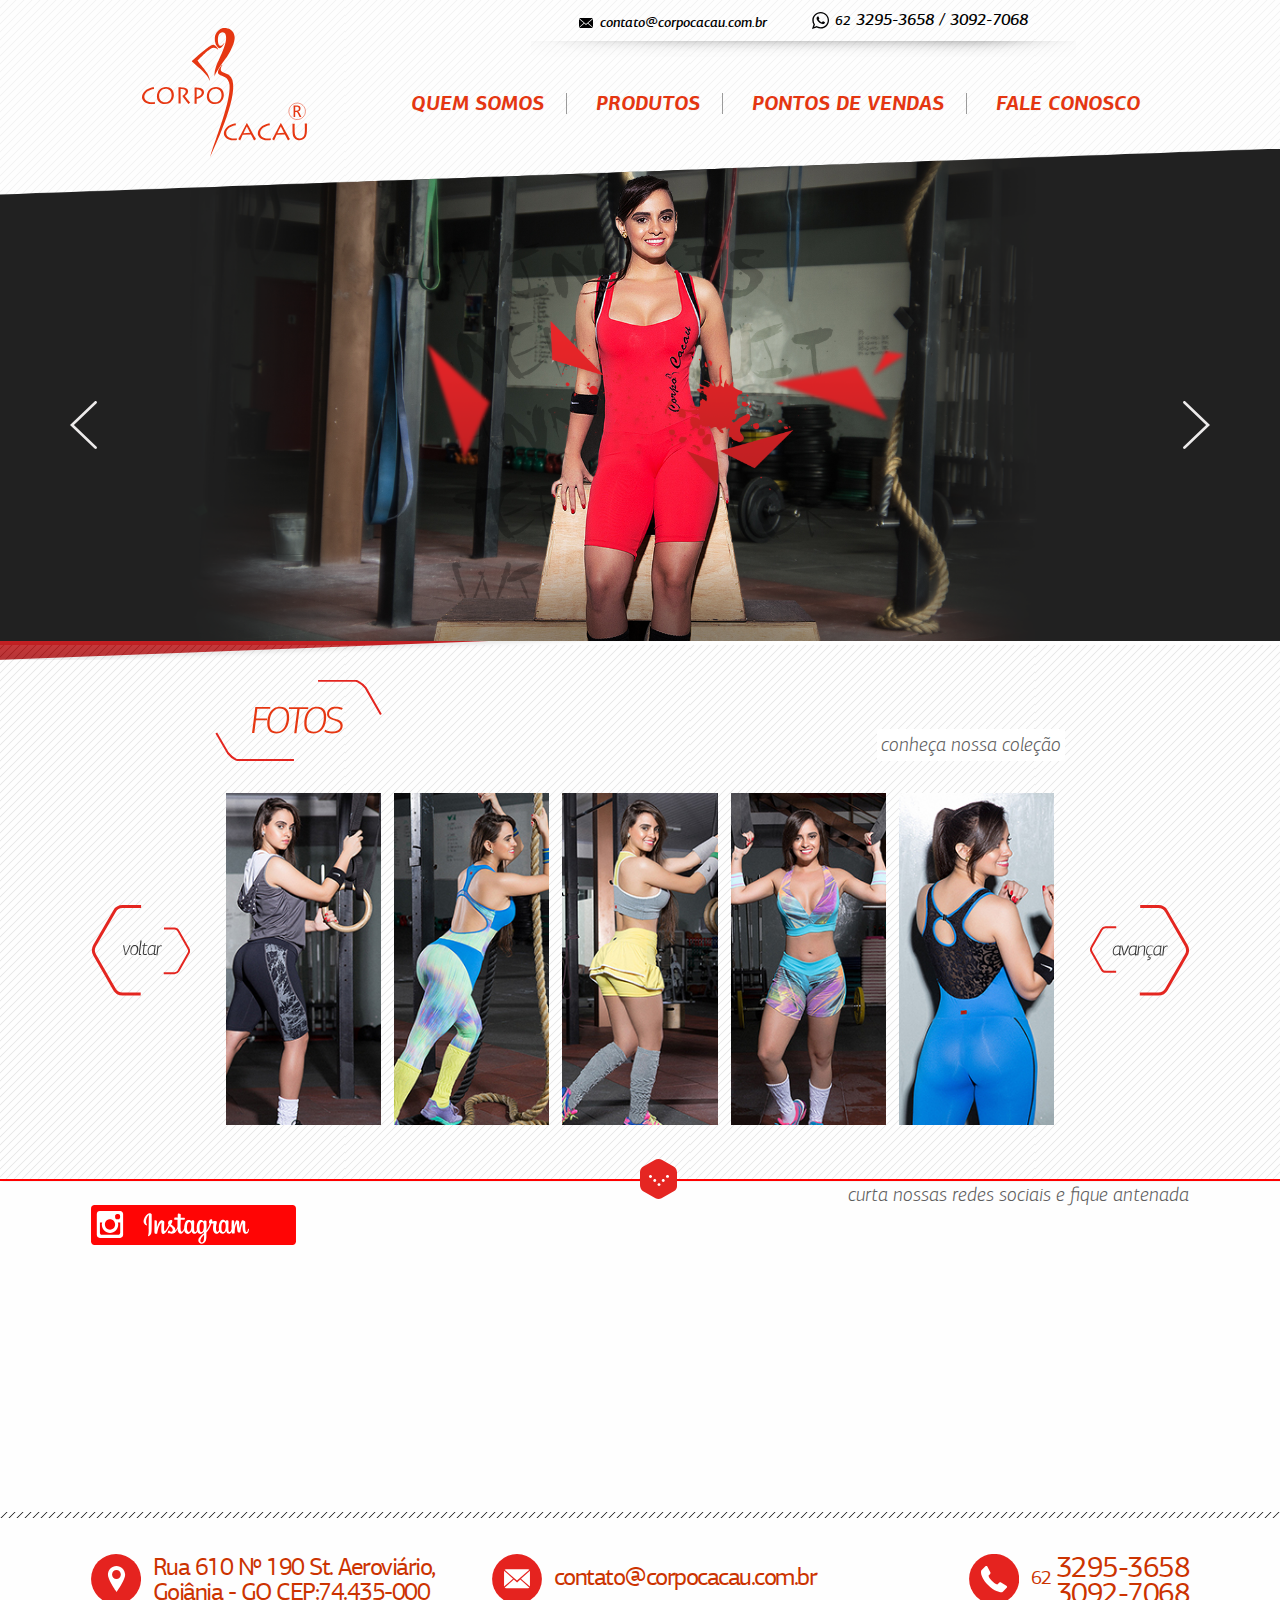
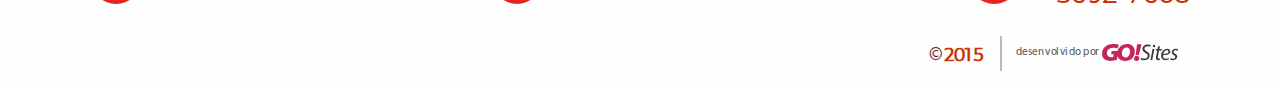
<file: index.html>
<!doctype html>
<!--[if IEMobile 7 ]> <html dir="ltr" lang="pt-BR"class="no-js iem7"> <![endif]-->
<!--[if lt IE 7 ]> <html dir="ltr" lang="pt-BR" class="no-js ie6 oldie"> <![endif]-->
<!--[if IE 7 ]>    <html dir="ltr" lang="pt-BR" class="no-js ie7 oldie"> <![endif]-->
<!--[if IE 8 ]>    <html dir="ltr" lang="pt-BR" class="no-js ie8 oldie"> <![endif]-->
<!--[if (gte IE 9)|(gt IEMobile 7)|!(IEMobile)|!(IE)]><!-->
<html dir="ltr" lang="pt-BR" class="no-js"><!-- InstanceBegin template="/Templates/modelo.dwt" codeOutsideHTMLIsLocked="false" -->
<!--<![endif]-->
<head>
<!-- 27/04/2015 -->
<!-- meta tags -->
<meta http-equiv="Content-Type" content="text/html; charset=iso-8859-1" />
<meta name="viewport" content="width=device-width, initial-scale=1, maximum-scale=1, minimum-scale=1, user-scalable=no">
<meta name="title" content="Corpo Cacau Fitness"/>
<meta name="author" content="GO!Sites - Solu��es Online - (62) 3941-7878 gosites@gosites.com.br">
<meta name="copyright" content="� 2015" />
<meta name="keywords" content="" />
<meta name="distribution" content="global">
<!-- InstanceBeginEditable name="doctitle" -->
<title>Corpo Cacau Fitness</title>
<!-- InstanceEndEditable -->
<!-- favicon -->
<link rel="icon" type="image/x-icon" href="img/favicon.ico">
<link rel="shortcut icon" href="img/favicon.png">
<!-- css -->
<link href="css/bootstrap.css" rel="stylesheet" type="text/css" />
<link href="css/layout.css" rel="stylesheet" type="text/css" />
<!-- InstanceBeginEditable name="head" -->
<link href="css/principal.css" rel="stylesheet" type="text/css" />
<!-- InstanceEndEditable -->
</head>
<body>
<!-- sobreposicoes laterais -->
<div class="simbolo-logo-esquerda"></div>
<div class="triangulo-lateral-direita"></div>
<!-- InstanceBeginEditable name="header" -->

<!-- InstanceEndEditable -->
<header class="topo">
  <!-- logo -->
  <div id="logo"><a href="index.html" target="_self"><img src="img/logo.svg" class="logo" alt="Corpo Cacau Fitness"></a></div>
  <!-- links de contato -->
  <div class="links-contato-container">
    <div class="links-contato">
      <div class="topo-email">
        <a href="mailto:contato@corpocacau.com.br"><img src="img/icone-email.svg" class="topo-email-icone" alt="entre em contato - contato@corpocacau.com.br">contato@corpocacau.com.br</a>
      </div>
      <div class="topo-telefones">
        <div class="desktop"><img src="img/icone-whatsapp.svg" class="topo-telefones-icone" alt="entre em contato - +55 62 3295-3658"><span>62</span> 3295-3658 / 3092-7068</div>
        <div class="mobile"><a href="tel:+556232953658"><img src="img/icone-whatsapp.svg" class="topo-telefones-icone" alt="entre em contato - +55 62 3295-3658"><span>62</span> 3295-3658 / 3092-7068</a></div>
      </div>
    </div>
  </div>
  <!-- /.links-contato-container -->
  <!-- navegacao min.768px -->
  <nav class="navegacao" id="navegacao">
    <ul>
      <li><a href="quem-somos.html" target="_self">Quem Somos</a></li>
      <li><a href="produtos.html" target="_self">Produtos</a></li>
      <li><a href="pontos-de-venda.html" target="_self">Pontos de Vendas</a></li>
      <li><a href="fale.html" target="_self">Fale Conosco</a></li>
    </ul>
  </nav>
</header>
<!-- /.topo -->
<div class="clearfix"></div>
<section class="banners">
  <!-- InstanceBeginEditable name="banners" -->
  <img src="img/banner.png" class="banner" alt="banner">
  <div class="banners-nav-container">
    <div class="banners-nav">
      <a href="javascript:void(0)" class="banners-nav-esq hvr-wobble-horizontal"></a>
      <a href="javascript:void(0)" class="banners-nav-dir hvr-wobble-horizontal"></a>
    </div>
  </div>
  <!-- InstanceEndEditable -->
</section>
<!-- /.banners -->
<div class="clearfix"></div>
<section class="titulos-container">
  <div class="titulos"><h1><!-- InstanceBeginEditable name="titulos" --><!-- InstanceEndEditable --></h1></div>
</section>
<!-- /.titulos -->
<div class="clearfix"></div>
<main class="corpo">
  <section class="conteudos">
    <!-- InstanceBeginEditable name="conteudos" -->
    <div class="produtos-container">
      <div class="conteudos-largura-fixa">
        <div class="produtos">
          <div class="produtos-cabecalho">
            <img src="img/home-fotos-titulo.svg" class="produtos-titulo" alt="Fotos de Produtos">
            <span><a href="produtos.html">conhe&ccedil;a nossa cole&ccedil;&atilde;o</a></span>
          </div>
          <div class="produtos-nav">
            <a href="javascript:void(0)" class="produtos-nav-esq hvr-wobble-horizontal"></a>
            <a href="javascript:void(0)" class="produtos-nav-dir hvr-wobble-horizontal"></a>
          </div>
          <div class="produto"><a href="produtos.html"><img src="img/home-fotos-img1.jpg" class="produto-img" alt="REF:0001.15.1"></a></div>
          <div class="produto"><a href="produtos.html"><img src="img/home-fotos-img2.jpg" class="produto-img" alt="REF:0002.15.1"></a></div>
          <div class="produto"><a href="produtos.html"><img src="img/home-fotos-img3.jpg" class="produto-img" alt="REF:0003.15.1"></a></div>
          <div class="produto"><a href="produtos.html"><img src="img/home-fotos-img4.jpg" class="produto-img" alt="REF:0004.15.1"></a></div>
          <div class="produto"><a href="produtos.html"><img src="img/home-fotos-img5.jpg" class="produto-img" alt="REF:0005.15.1"></a></div>
        </div>
      </div>
    </div>
    <!-- /.produtos-container -->
    <div class="clearfix"></div>
    <div class="conteudos-largura-fixa mobile-z-index-alto">
      <div class="instagram">
        <a href="http://instagram.com/corpo.cacau.fitness" target="_blank"><img src="img/logo-instagram.svg" class="instagram-titulo" alt="Corpo Cacau Fitness no Instagram"></a>
        <iframe src="http://widget.websta.me/in/corpo.cacau.fitness/?s=95&w=5&h=2&b=1&p=11" allowtransparency="true" frameborder="0" scrolling="no" style="border:none;overflow:hidden;width:100%; height:235px" id="instagram" ></iframe>

      </div>
      <div class="facebook">
        <div class="facebook-cabecalho">curta nossas redes sociais e fique antenada</div>
        <iframe src="http://www.facebook.com/plugins/likebox.php?href=https%3A%2F%2Fwww.facebook.com%2Fcorpocacau&amp;width=762&amp;height=212&amp;colorscheme=light&amp;show_faces=true&amp;header=false&amp;stream=false&amp;show_border=true" scrolling="no" frameborder="0" style="border:none; overflow:hidden; width:100%; height:236px;" allowTransparency="true" id="facebook"></iframe>
      </div>
    </div>
    <!-- /.redes-sociais -->
    <!-- InstanceEndEditable -->
  </section>
  <!-- /.conteudos -->
  <div class="clearfix"></div>
  <div class="conteudos-navegacao">
    <a href="javascript:history.back(-1)" target="_self"><img src="img/botao-voltar.svg" class="botao-voltar hvr-wobble-horizontal" alt="voltar para p&aacute;gina anterior"></a>
  </div>
</main>
<!-- /.corpo -->
<div class="clearfix"></div>
<footer id="rodape">
  <div class="rodape">
    <address class="endereco"><img src="img/icone-localizacao.svg" class="rodape-icone" alt="Rua 610 N&ordm; 190 St. Aerovi&aacute;rio, Goi&acirc;nia - GO CEP:74.435-000"><span>Rua 610 N&ordm; 190 St. Aerovi&aacute;rio,<br />Goi&acirc;nia - GO CEP:74.435-000</span></address>
    <div class="email"><a href="mailto:contato@corpocacau.com.br"><img src="img/icone-email2.svg" class="rodape-icone" alt="entre em contato - contato@corpocacau.com.br">contato@corpocacau.com.br</a></div>
    <div class="telefone">
      <div class="desktop"><img src="img/icone-telefone.svg" class="rodape-icone" alt="entre em contato - +55 62 3295-3658">62<span>3295-3658<br />3092-7068</span></div>
      <div class="mobile"><a href="tel:+556232953658"><img src="img/icone-telefone.svg" class="rodape-icone" alt="entre em contato - +55 62 3295-3658">62<span>3295-3658<br />3092-7068</span></a></div>
    </div>
    <div class="clearfix"></div>
    <div class="copyright-gosites">
      <div class="copyright">&copy; <span>2015</span></div>
      <div id="gosites">desenvolvido por <a href="http://www.gosites.com.br" target="_blank"><img src="img/gosites.svg" class="gosites" alt="GO!Sites"></a></div>
    </div>
  </div>
</footer>
<!-- /rodape -->
<!-- InstanceBeginEditable name="footer" -->
<!-- InstanceEndEditable -->
<!-- navegacao max. 767px -->
<div class="mobile">
  <header class="mobile-topo">
    <!-- logo -->
    <section id="logo-mobile"><a href="index.html" target="_self"><img src="img/logo.svg" class="logo-mobile" alt="Corpo Cacau Fitness"></a></section>
    <!-- menu icone -->
    <nav id="nav-mobile"> <a href="javascript:void(0)" data-toggle="modal" data-target="#nav-mob"><img src="img/mob-menu.svg" class="nav-mobile" alt="Menu"></a> </nav>
  </header>
    <!-- menu mobile -->
    <div class="modal fade menu-mobile fade-menu-mobile" id="nav-mob" tabindex="-1" role="dialog" aria-labelledby="myModalLabel" aria-hidden="true">
      <div class="modal-dialog menu-mobile-dialog">
        <div class="modal-content menu-mobile-content">
          <div class="modal-header menu-mobile-header"><a href="javascript:void(0)" class="fechar"><img src="img/fechar.svg" alt="Fechar Menu" data-dismiss="modal" aria-hidden="true"></a></div>
          <div class="modal-body menu-mobile-body">
            <!-- conteudos menu aqui -->
            <ul class="menu-movel">
              <li><a href="quem-somos.html" target="_self">Quem Somos</a></li>
              <li><a href="produtos.html" target="_self">Produtos</a></li>
              <li><a href="pontos-de-venda.html" target="_self">Pontos de Vendas</a></li>
              <li><a href="fale.html" target="_self">Fale Conosco</a></li>
            </ul>
          </div>
          <div class="modal-footer menu-mobile-footer"></div>
        </div>
      </div>
    </div>
    <!-- /nav-mob --> 
</div>
<!-- /.mobile --> 
<!-- modal menu movel-->
<style>
.menu-mobile {
	padding-left: 0 !important; /* NAO ALTERAR */
	padding-right: 0 !important; /* NAO ALTERAR */
}
</style>
<!-- scripts --> 
<script src="js/jquery-1.11.2.min.js"></script>
<script src="js/bootstrap.js"></script>
</body>
<!-- InstanceEnd --></html>
</file>
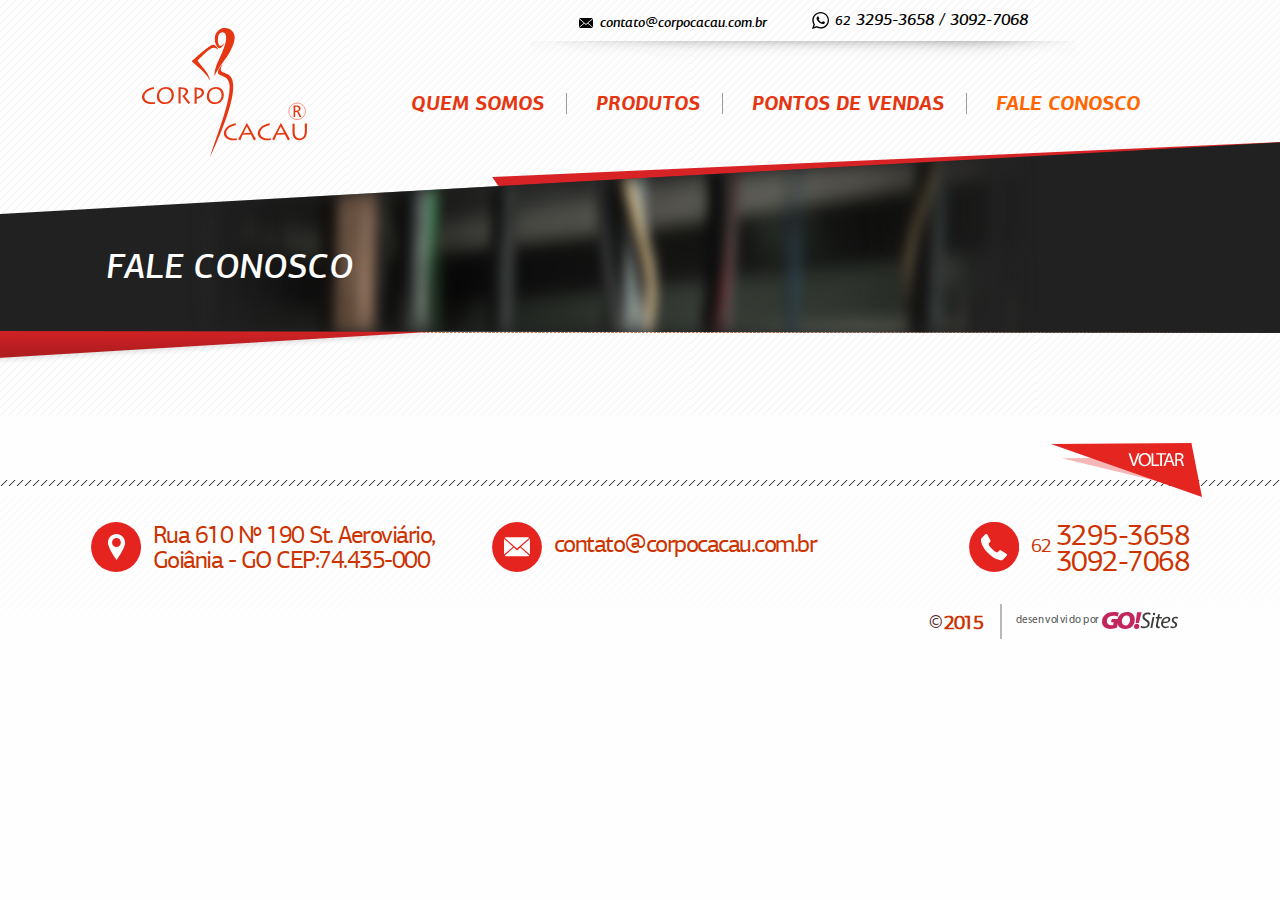
<file: fale.html>
<!doctype html>
<!--[if IEMobile 7 ]> <html dir="ltr" lang="pt-BR"class="no-js iem7"> <![endif]-->
<!--[if lt IE 7 ]> <html dir="ltr" lang="pt-BR" class="no-js ie6 oldie"> <![endif]-->
<!--[if IE 7 ]>    <html dir="ltr" lang="pt-BR" class="no-js ie7 oldie"> <![endif]-->
<!--[if IE 8 ]>    <html dir="ltr" lang="pt-BR" class="no-js ie8 oldie"> <![endif]-->
<!--[if (gte IE 9)|(gt IEMobile 7)|!(IEMobile)|!(IE)]><!-->
<html dir="ltr" lang="pt-BR" class="no-js"><!-- InstanceBegin template="/Templates/modelo.dwt" codeOutsideHTMLIsLocked="false" -->
<!--<![endif]-->
<head>
<!-- 27/04/2015 -->
<!-- meta tags -->
<meta http-equiv="Content-Type" content="text/html; charset=iso-8859-1" />
<meta name="viewport" content="width=device-width, initial-scale=1, maximum-scale=1, minimum-scale=1, user-scalable=no">
<meta name="title" content="Corpo Cacau Fitness"/>
<meta name="author" content="GO!Sites - Solu��es Online - (62) 3941-7878 gosites@gosites.com.br">
<meta name="copyright" content="� 2015" />
<meta name="keywords" content="" />
<meta name="distribution" content="global">
<!-- InstanceBeginEditable name="doctitle" -->
<title>Corpo Cacau Fitness</title>
<!-- InstanceEndEditable -->
<!-- favicon -->
<link rel="icon" type="image/x-icon" href="img/favicon.ico">
<link rel="shortcut icon" href="img/favicon.png">
<!-- css -->
<link href="css/bootstrap.css" rel="stylesheet" type="text/css" />
<link href="css/layout.css" rel="stylesheet" type="text/css" />
<!-- InstanceBeginEditable name="head" -->
<link href="css/fale.css" rel="stylesheet" type="text/css" />
<!-- InstanceEndEditable -->
</head>
<body>
<!-- sobreposicoes laterais -->
<div class="simbolo-logo-esquerda"></div>
<div class="triangulo-lateral-direita"></div>
<!-- InstanceBeginEditable name="header" -->

<!-- InstanceEndEditable -->
<header class="topo">
  <!-- logo -->
  <div id="logo"><a href="index.html" target="_self"><img src="img/logo.svg" class="logo" alt="Corpo Cacau Fitness"></a></div>
  <!-- links de contato -->
  <div class="links-contato-container">
    <div class="links-contato">
      <div class="topo-email">
        <a href="mailto:contato@corpocacau.com.br"><img src="img/icone-email.svg" class="topo-email-icone" alt="entre em contato - contato@corpocacau.com.br">contato@corpocacau.com.br</a>
      </div>
      <div class="topo-telefones">
        <div class="desktop"><img src="img/icone-whatsapp.svg" class="topo-telefones-icone" alt="entre em contato - +55 62 3295-3658"><span>62</span> 3295-3658 / 3092-7068</div>
        <div class="mobile"><a href="tel:+556232953658"><img src="img/icone-whatsapp.svg" class="topo-telefones-icone" alt="entre em contato - +55 62 3295-3658"><span>62</span> 3295-3658 / 3092-7068</a></div>
      </div>
    </div>
  </div>
  <!-- /.links-contato-container -->
  <!-- navegacao min.768px -->
  <nav class="navegacao" id="navegacao">
    <ul>
      <li><a href="quem-somos.html" target="_self">Quem Somos</a></li>
      <li><a href="produtos.html" target="_self">Produtos</a></li>
      <li><a href="pontos-de-venda.html" target="_self">Pontos de Vendas</a></li>
      <li><a href="fale.html" target="_self">Fale Conosco</a></li>
    </ul>
  </nav>
</header>
<!-- /.topo -->
<div class="clearfix"></div>
<section class="banners">
  <!-- InstanceBeginEditable name="banners" -->
  
  <!-- InstanceEndEditable -->
</section>
<!-- /.banners -->
<div class="clearfix"></div>
<section class="titulos-container">
  <div class="titulos"><h1><!-- InstanceBeginEditable name="titulos" -->Fale Conosco<!-- InstanceEndEditable --></h1></div>
</section>
<!-- /.titulos -->
<div class="clearfix"></div>
<main class="corpo">
  <section class="conteudos">
    <!-- InstanceBeginEditable name="conteudos" -->
    
    <!-- InstanceEndEditable -->
  </section>
  <!-- /.conteudos -->
  <div class="clearfix"></div>
  <div class="conteudos-navegacao">
    <a href="javascript:history.back(-1)" target="_self"><img src="img/botao-voltar.svg" class="botao-voltar hvr-wobble-horizontal" alt="voltar para p&aacute;gina anterior"></a>
  </div>
</main>
<!-- /.corpo -->
<div class="clearfix"></div>
<footer id="rodape">
  <div class="rodape">
    <address class="endereco"><img src="img/icone-localizacao.svg" class="rodape-icone" alt="Rua 610 N&ordm; 190 St. Aerovi&aacute;rio, Goi&acirc;nia - GO CEP:74.435-000"><span>Rua 610 N&ordm; 190 St. Aerovi&aacute;rio,<br />Goi&acirc;nia - GO CEP:74.435-000</span></address>
    <div class="email"><a href="mailto:contato@corpocacau.com.br"><img src="img/icone-email2.svg" class="rodape-icone" alt="entre em contato - contato@corpocacau.com.br">contato@corpocacau.com.br</a></div>
    <div class="telefone">
      <div class="desktop"><img src="img/icone-telefone.svg" class="rodape-icone" alt="entre em contato - +55 62 3295-3658">62<span>3295-3658<br />3092-7068</span></div>
      <div class="mobile"><a href="tel:+556232953658"><img src="img/icone-telefone.svg" class="rodape-icone" alt="entre em contato - +55 62 3295-3658">62<span>3295-3658<br />3092-7068</span></a></div>
    </div>
    <div class="clearfix"></div>
    <div class="copyright-gosites">
      <div class="copyright">&copy; <span>2015</span></div>
      <div id="gosites">desenvolvido por <a href="http://www.gosites.com.br" target="_blank"><img src="img/gosites.svg" class="gosites" alt="GO!Sites"></a></div>
    </div>
  </div>
</footer>
<!-- /rodape -->
<!-- InstanceBeginEditable name="footer" -->

<!-- InstanceEndEditable -->
<!-- navegacao max. 767px -->
<div class="mobile">
  <header class="mobile-topo">
    <!-- logo -->
    <section id="logo-mobile"><a href="index.html" target="_self"><img src="img/logo.svg" class="logo-mobile" alt="Corpo Cacau Fitness"></a></section>
    <!-- menu icone -->
    <nav id="nav-mobile"> <a href="javascript:void(0)" data-toggle="modal" data-target="#nav-mob"><img src="img/mob-menu.svg" class="nav-mobile" alt="Menu"></a> </nav>
  </header>
    <!-- menu mobile -->
    <div class="modal fade menu-mobile fade-menu-mobile" id="nav-mob" tabindex="-1" role="dialog" aria-labelledby="myModalLabel" aria-hidden="true">
      <div class="modal-dialog menu-mobile-dialog">
        <div class="modal-content menu-mobile-content">
          <div class="modal-header menu-mobile-header"><a href="javascript:void(0)" class="fechar"><img src="img/fechar.svg" alt="Fechar Menu" data-dismiss="modal" aria-hidden="true"></a></div>
          <div class="modal-body menu-mobile-body">
            <!-- conteudos menu aqui -->
            <ul class="menu-movel">
              <li><a href="quem-somos.html" target="_self">Quem Somos</a></li>
              <li><a href="produtos.html" target="_self">Produtos</a></li>
              <li><a href="pontos-de-venda.html" target="_self">Pontos de Vendas</a></li>
              <li><a href="fale.html" target="_self">Fale Conosco</a></li>
            </ul>
          </div>
          <div class="modal-footer menu-mobile-footer"></div>
        </div>
      </div>
    </div>
    <!-- /nav-mob --> 
</div>
<!-- /.mobile --> 
<!-- modal menu movel-->
<style>
.menu-mobile {
	padding-left: 0 !important; /* NAO ALTERAR */
	padding-right: 0 !important; /* NAO ALTERAR */
}
</style>
<!-- scripts --> 
<script src="js/jquery-1.11.2.min.js"></script>
<script src="js/bootstrap.js"></script>
</body>
<!-- InstanceEnd --></html>
</file>
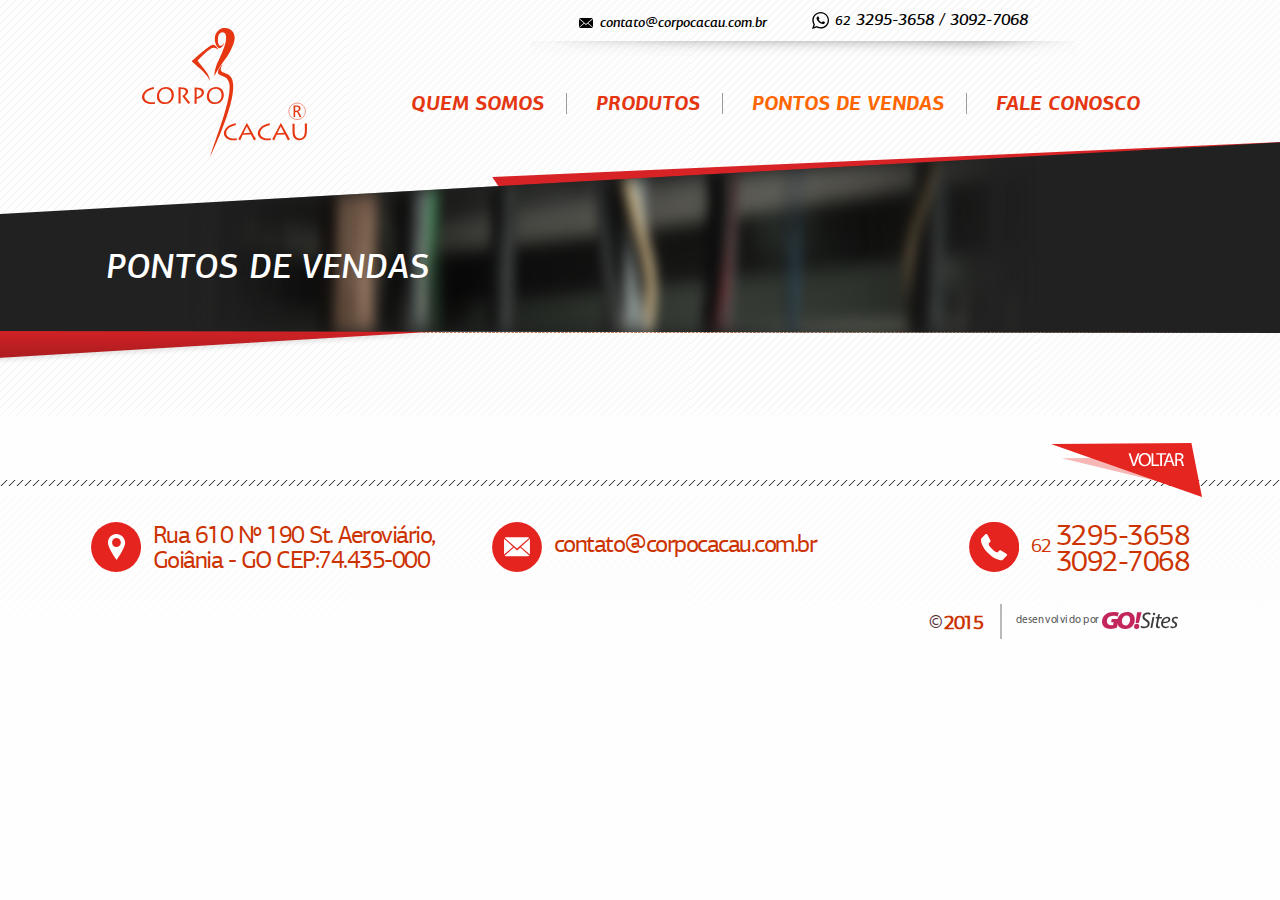
<file: pontos-de-venda.html>
<!doctype html>
<!--[if IEMobile 7 ]> <html dir="ltr" lang="pt-BR"class="no-js iem7"> <![endif]-->
<!--[if lt IE 7 ]> <html dir="ltr" lang="pt-BR" class="no-js ie6 oldie"> <![endif]-->
<!--[if IE 7 ]>    <html dir="ltr" lang="pt-BR" class="no-js ie7 oldie"> <![endif]-->
<!--[if IE 8 ]>    <html dir="ltr" lang="pt-BR" class="no-js ie8 oldie"> <![endif]-->
<!--[if (gte IE 9)|(gt IEMobile 7)|!(IEMobile)|!(IE)]><!-->
<html dir="ltr" lang="pt-BR" class="no-js"><!-- InstanceBegin template="/Templates/modelo.dwt" codeOutsideHTMLIsLocked="false" -->
<!--<![endif]-->
<head>
<!-- 27/04/2015 -->
<!-- meta tags -->
<meta http-equiv="Content-Type" content="text/html; charset=iso-8859-1" />
<meta name="viewport" content="width=device-width, initial-scale=1, maximum-scale=1, minimum-scale=1, user-scalable=no">
<meta name="title" content="Corpo Cacau Fitness"/>
<meta name="author" content="GO!Sites - Solu��es Online - (62) 3941-7878 gosites@gosites.com.br">
<meta name="copyright" content="� 2015" />
<meta name="keywords" content="" />
<meta name="distribution" content="global">
<!-- InstanceBeginEditable name="doctitle" -->
<title>Corpo Cacau Fitness</title>
<!-- InstanceEndEditable -->
<!-- favicon -->
<link rel="icon" type="image/x-icon" href="img/favicon.ico">
<link rel="shortcut icon" href="img/favicon.png">
<!-- css -->
<link href="css/bootstrap.css" rel="stylesheet" type="text/css" />
<link href="css/layout.css" rel="stylesheet" type="text/css" />
<!-- InstanceBeginEditable name="head" -->
<link href="css/vendas.css" rel="stylesheet" type="text/css" />
<!-- InstanceEndEditable -->
</head>
<body>
<!-- sobreposicoes laterais -->
<div class="simbolo-logo-esquerda"></div>
<div class="triangulo-lateral-direita"></div>
<!-- InstanceBeginEditable name="header" -->

<!-- InstanceEndEditable -->
<header class="topo">
  <!-- logo -->
  <div id="logo"><a href="index.html" target="_self"><img src="img/logo.svg" class="logo" alt="Corpo Cacau Fitness"></a></div>
  <!-- links de contato -->
  <div class="links-contato-container">
    <div class="links-contato">
      <div class="topo-email">
        <a href="mailto:contato@corpocacau.com.br"><img src="img/icone-email.svg" class="topo-email-icone" alt="entre em contato - contato@corpocacau.com.br">contato@corpocacau.com.br</a>
      </div>
      <div class="topo-telefones">
        <div class="desktop"><img src="img/icone-whatsapp.svg" class="topo-telefones-icone" alt="entre em contato - +55 62 3295-3658"><span>62</span> 3295-3658 / 3092-7068</div>
        <div class="mobile"><a href="tel:+556232953658"><img src="img/icone-whatsapp.svg" class="topo-telefones-icone" alt="entre em contato - +55 62 3295-3658"><span>62</span> 3295-3658 / 3092-7068</a></div>
      </div>
    </div>
  </div>
  <!-- /.links-contato-container -->
  <!-- navegacao min.768px -->
  <nav class="navegacao" id="navegacao">
    <ul>
      <li><a href="quem-somos.html" target="_self">Quem Somos</a></li>
      <li><a href="produtos.html" target="_self">Produtos</a></li>
      <li><a href="pontos-de-venda.html" target="_self">Pontos de Vendas</a></li>
      <li><a href="fale.html" target="_self">Fale Conosco</a></li>
    </ul>
  </nav>
</header>
<!-- /.topo -->
<div class="clearfix"></div>
<section class="banners">
  <!-- InstanceBeginEditable name="banners" -->
  
  <!-- InstanceEndEditable -->
</section>
<!-- /.banners -->
<div class="clearfix"></div>
<section class="titulos-container">
  <div class="titulos"><h1><!-- InstanceBeginEditable name="titulos" -->Pontos de Vendas<!-- InstanceEndEditable --></h1></div>
</section>
<!-- /.titulos -->
<div class="clearfix"></div>
<main class="corpo">
  <section class="conteudos">
    <!-- InstanceBeginEditable name="conteudos" -->
    
    <!-- InstanceEndEditable -->
  </section>
  <!-- /.conteudos -->
  <div class="clearfix"></div>
  <div class="conteudos-navegacao">
    <a href="javascript:history.back(-1)" target="_self"><img src="img/botao-voltar.svg" class="botao-voltar hvr-wobble-horizontal" alt="voltar para p&aacute;gina anterior"></a>
  </div>
</main>
<!-- /.corpo -->
<div class="clearfix"></div>
<footer id="rodape">
  <div class="rodape">
    <address class="endereco"><img src="img/icone-localizacao.svg" class="rodape-icone" alt="Rua 610 N&ordm; 190 St. Aerovi&aacute;rio, Goi&acirc;nia - GO CEP:74.435-000"><span>Rua 610 N&ordm; 190 St. Aerovi&aacute;rio,<br />Goi&acirc;nia - GO CEP:74.435-000</span></address>
    <div class="email"><a href="mailto:contato@corpocacau.com.br"><img src="img/icone-email2.svg" class="rodape-icone" alt="entre em contato - contato@corpocacau.com.br">contato@corpocacau.com.br</a></div>
    <div class="telefone">
      <div class="desktop"><img src="img/icone-telefone.svg" class="rodape-icone" alt="entre em contato - +55 62 3295-3658">62<span>3295-3658<br />3092-7068</span></div>
      <div class="mobile"><a href="tel:+556232953658"><img src="img/icone-telefone.svg" class="rodape-icone" alt="entre em contato - +55 62 3295-3658">62<span>3295-3658<br />3092-7068</span></a></div>
    </div>
    <div class="clearfix"></div>
    <div class="copyright-gosites">
      <div class="copyright">&copy; <span>2015</span></div>
      <div id="gosites">desenvolvido por <a href="http://www.gosites.com.br" target="_blank"><img src="img/gosites.svg" class="gosites" alt="GO!Sites"></a></div>
    </div>
  </div>
</footer>
<!-- /rodape -->
<!-- InstanceBeginEditable name="footer" -->

<!-- InstanceEndEditable -->
<!-- navegacao max. 767px -->
<div class="mobile">
  <header class="mobile-topo">
    <!-- logo -->
    <section id="logo-mobile"><a href="index.html" target="_self"><img src="img/logo.svg" class="logo-mobile" alt="Corpo Cacau Fitness"></a></section>
    <!-- menu icone -->
    <nav id="nav-mobile"> <a href="javascript:void(0)" data-toggle="modal" data-target="#nav-mob"><img src="img/mob-menu.svg" class="nav-mobile" alt="Menu"></a> </nav>
  </header>
    <!-- menu mobile -->
    <div class="modal fade menu-mobile fade-menu-mobile" id="nav-mob" tabindex="-1" role="dialog" aria-labelledby="myModalLabel" aria-hidden="true">
      <div class="modal-dialog menu-mobile-dialog">
        <div class="modal-content menu-mobile-content">
          <div class="modal-header menu-mobile-header"><a href="javascript:void(0)" class="fechar"><img src="img/fechar.svg" alt="Fechar Menu" data-dismiss="modal" aria-hidden="true"></a></div>
          <div class="modal-body menu-mobile-body">
            <!-- conteudos menu aqui -->
            <ul class="menu-movel">
              <li><a href="quem-somos.html" target="_self">Quem Somos</a></li>
              <li><a href="produtos.html" target="_self">Produtos</a></li>
              <li><a href="pontos-de-venda.html" target="_self">Pontos de Vendas</a></li>
              <li><a href="fale.html" target="_self">Fale Conosco</a></li>
            </ul>
          </div>
          <div class="modal-footer menu-mobile-footer"></div>
        </div>
      </div>
    </div>
    <!-- /nav-mob --> 
</div>
<!-- /.mobile --> 
<!-- modal menu movel-->
<style>
.menu-mobile {
	padding-left: 0 !important; /* NAO ALTERAR */
	padding-right: 0 !important; /* NAO ALTERAR */
}
</style>
<!-- scripts --> 
<script src="js/jquery-1.11.2.min.js"></script>
<script src="js/bootstrap.js"></script>
</body>
<!-- InstanceEnd --></html>
</file>
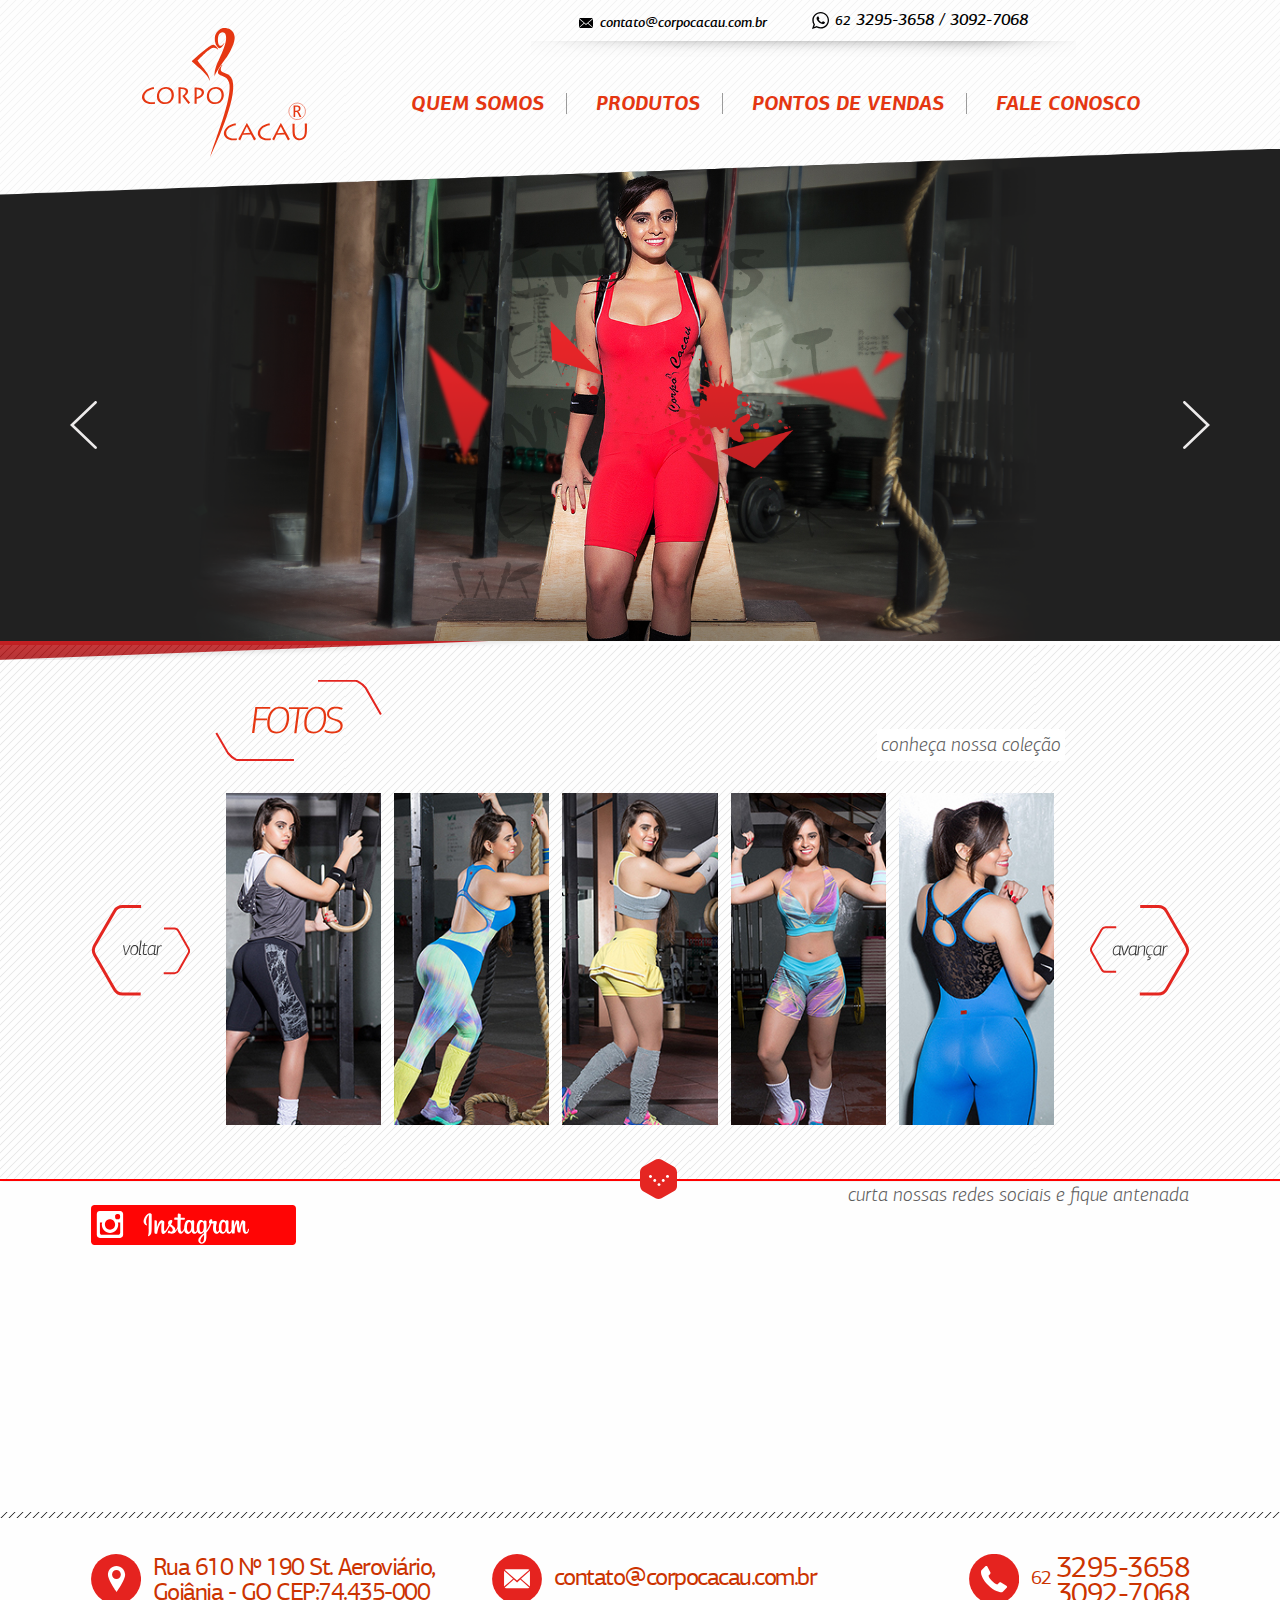
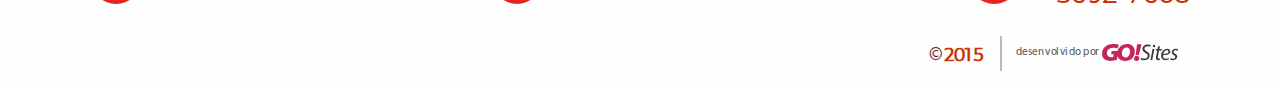
<file: principal.html>
<!doctype html>
<!--[if IEMobile 7 ]> <html dir="ltr" lang="pt-BR"class="no-js iem7"> <![endif]-->
<!--[if lt IE 7 ]> <html dir="ltr" lang="pt-BR" class="no-js ie6 oldie"> <![endif]-->
<!--[if IE 7 ]>    <html dir="ltr" lang="pt-BR" class="no-js ie7 oldie"> <![endif]-->
<!--[if IE 8 ]>    <html dir="ltr" lang="pt-BR" class="no-js ie8 oldie"> <![endif]-->
<!--[if (gte IE 9)|(gt IEMobile 7)|!(IEMobile)|!(IE)]><!-->
<html dir="ltr" lang="pt-BR" class="no-js"><!-- InstanceBegin template="/Templates/modelo.dwt" codeOutsideHTMLIsLocked="false" -->
<!--<![endif]-->
<head>
<!-- 27/04/2015 -->
<!-- meta tags -->
<meta http-equiv="Content-Type" content="text/html; charset=iso-8859-1" />
<meta name="viewport" content="width=device-width, initial-scale=1, maximum-scale=1, minimum-scale=1, user-scalable=no">
<meta name="title" content="Corpo Cacau Fitness"/>
<meta name="author" content="GO!Sites - Solu��es Online - (62) 3941-7878 gosites@gosites.com.br">
<meta name="copyright" content="� 2015" />
<meta name="keywords" content="" />
<meta name="distribution" content="global">
<!-- InstanceBeginEditable name="doctitle" -->
<title>Corpo Cacau Fitness</title>
<!-- InstanceEndEditable -->
<!-- favicon -->
<link rel="icon" type="image/x-icon" href="img/favicon.ico">
<link rel="shortcut icon" href="img/favicon.png">
<!-- css -->
<link href="css/bootstrap.css" rel="stylesheet" type="text/css" />
<link href="css/layout.css" rel="stylesheet" type="text/css" />
<!-- InstanceBeginEditable name="head" -->
<link href="css/principal.css" rel="stylesheet" type="text/css" />
<!-- InstanceEndEditable -->
</head>
<body>
<!-- sobreposicoes laterais -->
<div class="simbolo-logo-esquerda"></div>
<div class="triangulo-lateral-direita"></div>
<!-- InstanceBeginEditable name="header" -->

<!-- InstanceEndEditable -->
<header class="topo">
  <!-- logo -->
  <div id="logo"><a href="principal.html" target="_self"><img src="img/logo.svg" class="logo" alt="Corpo Cacau Fitness"></a></div>
  <!-- links de contato -->
  <div class="links-contato-container">
    <div class="links-contato">
      <div class="topo-email">
        <a href="mailto:contato@corpocacau.com.br"><img src="img/icone-email.svg" class="topo-email-icone" alt="entre em contato - contato@corpocacau.com.br">contato@corpocacau.com.br</a>
      </div>
      <div class="topo-telefones">
        <div class="desktop"><img src="img/icone-whatsapp.svg" class="topo-telefones-icone" alt="entre em contato - +55 62 3295-3658"><span>62</span> 3295-3658 / 3092-7068</div>
        <div class="mobile"><a href="tel:+556232953658"><img src="img/icone-whatsapp.svg" class="topo-telefones-icone" alt="entre em contato - +55 62 3295-3658"><span>62</span> 3295-3658 / 3092-7068</a></div>
      </div>
    </div>
  </div>
  <!-- /.links-contato-container -->
  <!-- navegacao min.768px -->
  <nav class="navegacao" id="navegacao">
    <ul>
      <li><a href="quem-somos.html" target="_self">Quem Somos</a></li>
      <li><a href="produtos.html" target="_self">Produtos</a></li>
      <li><a href="pontos-de-venda.html" target="_self">Pontos de Vendas</a></li>
      <li><a href="fale.html" target="_self">Fale Conosco</a></li>
    </ul>
  </nav>
</header>
<!-- /.topo -->
<div class="clearfix"></div>
<section class="banners">
  <!-- InstanceBeginEditable name="banners" -->
  <img src="img/banner.png" class="banner" alt="banner">
  <div class="banners-nav-container">
    <div class="banners-nav">
      <a href="javascript:void(0)" class="banners-nav-esq hvr-wobble-horizontal"></a>
      <a href="javascript:void(0)" class="banners-nav-dir hvr-wobble-horizontal"></a>
    </div>
  </div>
  <!-- InstanceEndEditable -->
</section>
<!-- /.banners -->
<div class="clearfix"></div>
<section class="titulos-container">
  <div class="titulos"><h1><!-- InstanceBeginEditable name="titulos" --><!-- InstanceEndEditable --></h1></div>
</section>
<!-- /.titulos -->
<div class="clearfix"></div>
<main class="corpo">
  <section class="conteudos">
    <!-- InstanceBeginEditable name="conteudos" -->
    <div class="produtos-container">
      <div class="conteudos-largura-fixa">
        <div class="produtos">
          <div class="produtos-cabecalho">
            <img src="img/home-fotos-titulo.svg" class="produtos-titulo" alt="Fotos de Produtos">
            <span><a href="produtos.html">conhe&ccedil;a nossa cole&ccedil;&atilde;o</a></span>
          </div>
          <div class="produtos-nav">
            <a href="javascript:void(0)" class="produtos-nav-esq hvr-wobble-horizontal"></a>
            <a href="javascript:void(0)" class="produtos-nav-dir hvr-wobble-horizontal"></a>
          </div>
          <div class="produto"><a href="produtos.html"><img src="img/home-fotos-img1.jpg" class="produto-img" alt="REF:0001.15.1"></a></div>
          <div class="produto"><a href="produtos.html"><img src="img/home-fotos-img2.jpg" class="produto-img" alt="REF:0002.15.1"></a></div>
          <div class="produto"><a href="produtos.html"><img src="img/home-fotos-img3.jpg" class="produto-img" alt="REF:0003.15.1"></a></div>
          <div class="produto"><a href="produtos.html"><img src="img/home-fotos-img4.jpg" class="produto-img" alt="REF:0004.15.1"></a></div>
          <div class="produto"><a href="produtos.html"><img src="img/home-fotos-img5.jpg" class="produto-img" alt="REF:0005.15.1"></a></div>
        </div>
      </div>
    </div>
    <!-- /.produtos-container -->
    <div class="clearfix"></div>
    <div class="conteudos-largura-fixa mobile-z-index-alto">
      <div class="instagram">
        <a href="http://instagram.com/corpo.cacau.fitness" target="_blank"><img src="img/logo-instagram.svg" class="instagram-titulo" alt="Corpo Cacau Fitness no Instagram"></a>
        <iframe src="http://widget.websta.me/in/corpo.cacau.fitness/?s=95&w=5&h=2&b=1&p=11" allowtransparency="true" frameborder="0" scrolling="no" style="border:none;overflow:hidden;width:100%; height:235px" id="instagram" ></iframe>

      </div>
      <div class="facebook">
        <div class="facebook-cabecalho">curta nossas redes sociais e fique antenada</div>
        <iframe src="http://www.facebook.com/plugins/likebox.php?href=https%3A%2F%2Fwww.facebook.com%2Fcorpocacau&amp;width=762&amp;height=212&amp;colorscheme=light&amp;show_faces=true&amp;header=false&amp;stream=false&amp;show_border=true" scrolling="no" frameborder="0" style="border:none; overflow:hidden; width:100%; height:236px;" allowTransparency="true" id="facebook"></iframe>
      </div>
    </div>
    <!-- /.redes-sociais -->
    <!-- InstanceEndEditable -->
  </section>
  <!-- /.conteudos -->
  <div class="clearfix"></div>
  <div class="conteudos-navegacao">
    <a href="javascript:history.back(-1)" target="_self"><img src="img/botao-voltar.svg" class="botao-voltar hvr-wobble-horizontal" alt="voltar para p&aacute;gina anterior"></a>
  </div>
</main>
<!-- /.corpo -->
<div class="clearfix"></div>
<footer id="rodape">
  <div class="rodape">
    <address class="endereco"><img src="img/icone-localizacao.svg" class="rodape-icone" alt="Rua 610 N&ordm; 190 St. Aerovi&aacute;rio, Goi&acirc;nia - GO CEP:74.435-000"><span>Rua 610 N&ordm; 190 St. Aerovi&aacute;rio,<br />Goi&acirc;nia - GO CEP:74.435-000</span></address>
    <div class="email"><a href="mailto:contato@corpocacau.com.br"><img src="img/icone-email2.svg" class="rodape-icone" alt="entre em contato - contato@corpocacau.com.br">contato@corpocacau.com.br</a></div>
    <div class="telefone">
      <div class="desktop"><img src="img/icone-telefone.svg" class="rodape-icone" alt="entre em contato - +55 62 3295-3658">62<span>3295-3658<br />3092-7068</span></div>
      <div class="mobile"><a href="tel:+556232953658"><img src="img/icone-telefone.svg" class="rodape-icone" alt="entre em contato - +55 62 3295-3658">62<span>3295-3658<br />3092-7068</span></a></div>
    </div>
    <div class="clearfix"></div>
    <div class="copyright-gosites">
      <div class="copyright">&copy; <span>2015</span></div>
      <div id="gosites">desenvolvido por <a href="http://www.gosites.com.br" target="_blank"><img src="img/gosites.svg" class="gosites" alt="GO!Sites"></a></div>
    </div>
  </div>
</footer>
<!-- /rodape -->
<!-- InstanceBeginEditable name="footer" -->
<!-- InstanceEndEditable -->
<!-- navegacao max. 767px -->
<div class="mobile">
  <header class="mobile-topo">
    <!-- logo -->
    <section id="logo-mobile"><a href="principal.html" target="_self"><img src="img/logo.svg" class="logo-mobile" alt="Corpo Cacau Fitness"></a></section>
    <!-- menu icone -->
    <nav id="nav-mobile"> <a href="javascript:void(0)" data-toggle="modal" data-target="#nav-mob"><img src="img/mob-menu.svg" class="nav-mobile" alt="Menu"></a> </nav>
  </header>
    <!-- menu mobile -->
    <div class="modal fade menu-mobile fade-menu-mobile" id="nav-mob" tabindex="-1" role="dialog" aria-labelledby="myModalLabel" aria-hidden="true">
      <div class="modal-dialog menu-mobile-dialog">
        <div class="modal-content menu-mobile-content">
          <div class="modal-header menu-mobile-header"><a href="javascript:void(0)" class="fechar"><img src="img/fechar.svg" alt="Fechar Menu" data-dismiss="modal" aria-hidden="true"></a></div>
          <div class="modal-body menu-mobile-body">
            <!-- conteudos menu aqui -->
            <ul class="menu-movel">
              <li><a href="quem-somos.html" target="_self">Quem Somos</a></li>
              <li><a href="produtos.html" target="_self">Produtos</a></li>
              <li><a href="pontos-de-venda.html" target="_self">Pontos de Vendas</a></li>
              <li><a href="fale.html" target="_self">Fale Conosco</a></li>
            </ul>
          </div>
          <div class="modal-footer menu-mobile-footer"></div>
        </div>
      </div>
    </div>
    <!-- /nav-mob --> 
</div>
<!-- /.mobile --> 
<!-- modal menu movel-->
<style>
.menu-mobile {
	padding-left: 0 !important; /* NAO ALTERAR */
	padding-right: 0 !important; /* NAO ALTERAR */
}
</style>
<!-- scripts --> 
<script src="js/jquery-1.11.2.min.js"></script>
<script src="js/bootstrap.js"></script>
</body>
<!-- InstanceEnd --></html>
</file>
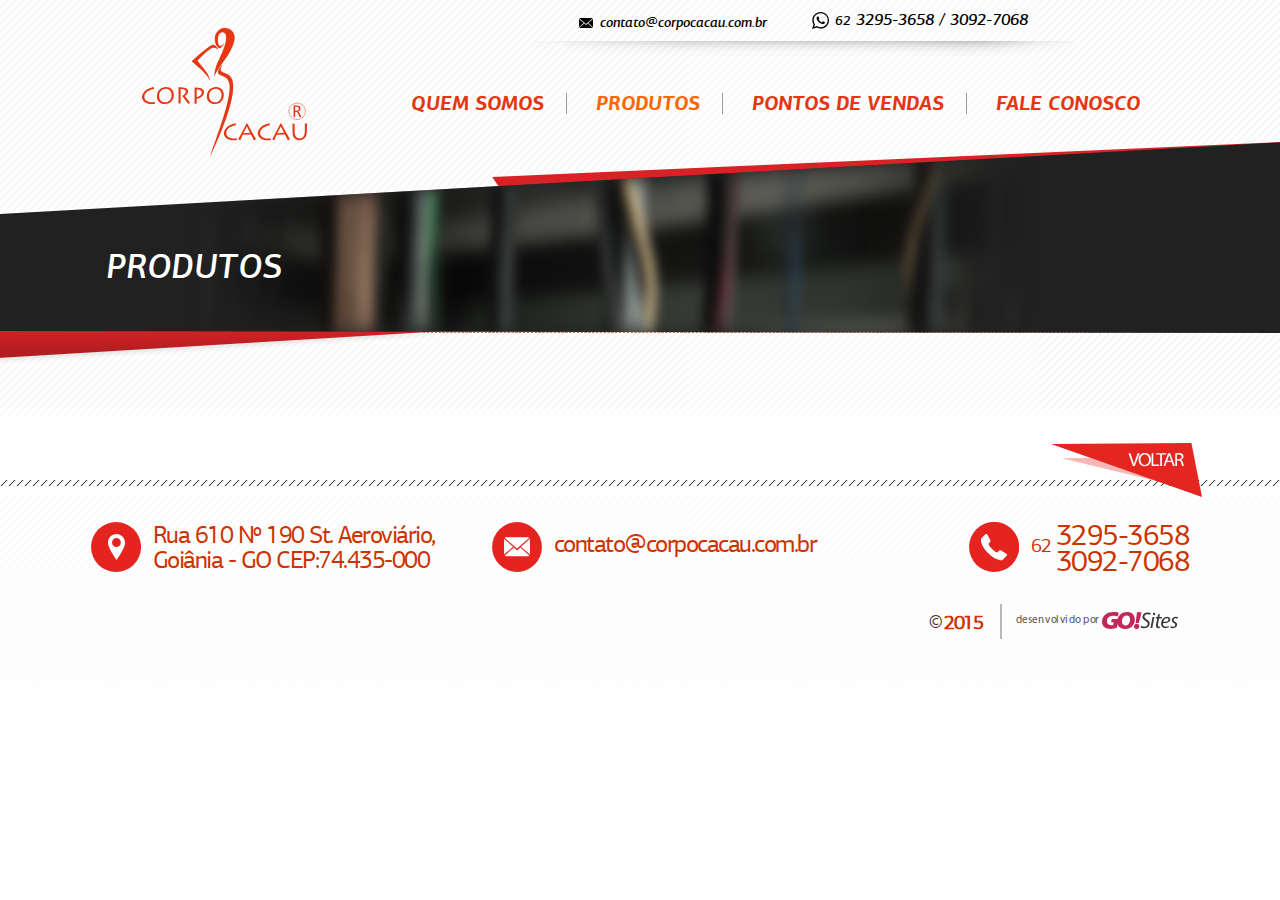
<file: produtos.html>
<!doctype html>
<!--[if IEMobile 7 ]> <html dir="ltr" lang="pt-BR"class="no-js iem7"> <![endif]-->
<!--[if lt IE 7 ]> <html dir="ltr" lang="pt-BR" class="no-js ie6 oldie"> <![endif]-->
<!--[if IE 7 ]>    <html dir="ltr" lang="pt-BR" class="no-js ie7 oldie"> <![endif]-->
<!--[if IE 8 ]>    <html dir="ltr" lang="pt-BR" class="no-js ie8 oldie"> <![endif]-->
<!--[if (gte IE 9)|(gt IEMobile 7)|!(IEMobile)|!(IE)]><!-->
<html dir="ltr" lang="pt-BR" class="no-js"><!-- InstanceBegin template="/Templates/modelo.dwt" codeOutsideHTMLIsLocked="false" -->
<!--<![endif]-->
<head>
<!-- 27/04/2015 -->
<!-- meta tags -->
<meta http-equiv="Content-Type" content="text/html; charset=iso-8859-1" />
<meta name="viewport" content="width=device-width, initial-scale=1, maximum-scale=1, minimum-scale=1, user-scalable=no">
<meta name="title" content="Corpo Cacau Fitness"/>
<meta name="author" content="GO!Sites - Solu��es Online - (62) 3941-7878 gosites@gosites.com.br">
<meta name="copyright" content="� 2015" />
<meta name="keywords" content="" />
<meta name="distribution" content="global">
<!-- InstanceBeginEditable name="doctitle" -->
<title>Corpo Cacau Fitness</title>
<!-- InstanceEndEditable -->
<!-- favicon -->
<link rel="icon" type="image/x-icon" href="img/favicon.ico">
<link rel="shortcut icon" href="img/favicon.png">
<!-- css -->
<link href="css/bootstrap.css" rel="stylesheet" type="text/css" />
<link href="css/layout.css" rel="stylesheet" type="text/css" />
<!-- InstanceBeginEditable name="head" -->
<link href="css/produtos.css" rel="stylesheet" type="text/css" />
<!-- InstanceEndEditable -->
</head>
<body>
<!-- sobreposicoes laterais -->
<div class="simbolo-logo-esquerda"></div>
<div class="triangulo-lateral-direita"></div>
<!-- InstanceBeginEditable name="header" -->

<!-- InstanceEndEditable -->
<header class="topo">
  <!-- logo -->
  <div id="logo"><a href="index.html" target="_self"><img src="img/logo.svg" class="logo" alt="Corpo Cacau Fitness"></a></div>
  <!-- links de contato -->
  <div class="links-contato-container">
    <div class="links-contato">
      <div class="topo-email">
        <a href="mailto:contato@corpocacau.com.br"><img src="img/icone-email.svg" class="topo-email-icone" alt="entre em contato - contato@corpocacau.com.br">contato@corpocacau.com.br</a>
      </div>
      <div class="topo-telefones">
        <div class="desktop"><img src="img/icone-whatsapp.svg" class="topo-telefones-icone" alt="entre em contato - +55 62 3295-3658"><span>62</span> 3295-3658 / 3092-7068</div>
        <div class="mobile"><a href="tel:+556232953658"><img src="img/icone-whatsapp.svg" class="topo-telefones-icone" alt="entre em contato - +55 62 3295-3658"><span>62</span> 3295-3658 / 3092-7068</a></div>
      </div>
    </div>
  </div>
  <!-- /.links-contato-container -->
  <!-- navegacao min.768px -->
  <nav class="navegacao" id="navegacao">
    <ul>
      <li><a href="quem-somos.html" target="_self">Quem Somos</a></li>
      <li><a href="produtos.html" target="_self">Produtos</a></li>
      <li><a href="pontos-de-venda.html" target="_self">Pontos de Vendas</a></li>
      <li><a href="fale.html" target="_self">Fale Conosco</a></li>
    </ul>
  </nav>
</header>
<!-- /.topo -->
<div class="clearfix"></div>
<section class="banners">
  <!-- InstanceBeginEditable name="banners" -->
  
  <!-- InstanceEndEditable -->
</section>
<!-- /.banners -->
<div class="clearfix"></div>
<section class="titulos-container">
  <div class="titulos"><h1><!-- InstanceBeginEditable name="titulos" -->Produtos<!-- InstanceEndEditable --></h1></div>
</section>
<!-- /.titulos -->
<div class="clearfix"></div>
<main class="corpo">
  <section class="conteudos">
    <!-- InstanceBeginEditable name="conteudos" -->
    
    <!-- InstanceEndEditable -->
  </section>
  <!-- /.conteudos -->
  <div class="clearfix"></div>
  <div class="conteudos-navegacao">
    <a href="javascript:history.back(-1)" target="_self"><img src="img/botao-voltar.svg" class="botao-voltar hvr-wobble-horizontal" alt="voltar para p&aacute;gina anterior"></a>
  </div>
</main>
<!-- /.corpo -->
<div class="clearfix"></div>
<footer id="rodape">
  <div class="rodape">
    <address class="endereco"><img src="img/icone-localizacao.svg" class="rodape-icone" alt="Rua 610 N&ordm; 190 St. Aerovi&aacute;rio, Goi&acirc;nia - GO CEP:74.435-000"><span>Rua 610 N&ordm; 190 St. Aerovi&aacute;rio,<br />Goi&acirc;nia - GO CEP:74.435-000</span></address>
    <div class="email"><a href="mailto:contato@corpocacau.com.br"><img src="img/icone-email2.svg" class="rodape-icone" alt="entre em contato - contato@corpocacau.com.br">contato@corpocacau.com.br</a></div>
    <div class="telefone">
      <div class="desktop"><img src="img/icone-telefone.svg" class="rodape-icone" alt="entre em contato - +55 62 3295-3658">62<span>3295-3658<br />3092-7068</span></div>
      <div class="mobile"><a href="tel:+556232953658"><img src="img/icone-telefone.svg" class="rodape-icone" alt="entre em contato - +55 62 3295-3658">62<span>3295-3658<br />3092-7068</span></a></div>
    </div>
    <div class="clearfix"></div>
    <div class="copyright-gosites">
      <div class="copyright">&copy; <span>2015</span></div>
      <div id="gosites">desenvolvido por <a href="http://www.gosites.com.br" target="_blank"><img src="img/gosites.svg" class="gosites" alt="GO!Sites"></a></div>
    </div>
  </div>
</footer>
<!-- /rodape -->
<!-- InstanceBeginEditable name="footer" -->

<!-- InstanceEndEditable -->
<!-- navegacao max. 767px -->
<div class="mobile">
  <header class="mobile-topo">
    <!-- logo -->
    <section id="logo-mobile"><a href="index.html" target="_self"><img src="img/logo.svg" class="logo-mobile" alt="Corpo Cacau Fitness"></a></section>
    <!-- menu icone -->
    <nav id="nav-mobile"> <a href="javascript:void(0)" data-toggle="modal" data-target="#nav-mob"><img src="img/mob-menu.svg" class="nav-mobile" alt="Menu"></a> </nav>
  </header>
    <!-- menu mobile -->
    <div class="modal fade menu-mobile fade-menu-mobile" id="nav-mob" tabindex="-1" role="dialog" aria-labelledby="myModalLabel" aria-hidden="true">
      <div class="modal-dialog menu-mobile-dialog">
        <div class="modal-content menu-mobile-content">
          <div class="modal-header menu-mobile-header"><a href="javascript:void(0)" class="fechar"><img src="img/fechar.svg" alt="Fechar Menu" data-dismiss="modal" aria-hidden="true"></a></div>
          <div class="modal-body menu-mobile-body">
            <!-- conteudos menu aqui -->
            <ul class="menu-movel">
              <li><a href="quem-somos.html" target="_self">Quem Somos</a></li>
              <li><a href="produtos.html" target="_self">Produtos</a></li>
              <li><a href="pontos-de-venda.html" target="_self">Pontos de Vendas</a></li>
              <li><a href="fale.html" target="_self">Fale Conosco</a></li>
            </ul>
          </div>
          <div class="modal-footer menu-mobile-footer"></div>
        </div>
      </div>
    </div>
    <!-- /nav-mob --> 
</div>
<!-- /.mobile --> 
<!-- modal menu movel-->
<style>
.menu-mobile {
	padding-left: 0 !important; /* NAO ALTERAR */
	padding-right: 0 !important; /* NAO ALTERAR */
}
</style>
<!-- scripts --> 
<script src="js/jquery-1.11.2.min.js"></script>
<script src="js/bootstrap.js"></script>
</body>
<!-- InstanceEnd --></html>
</file>
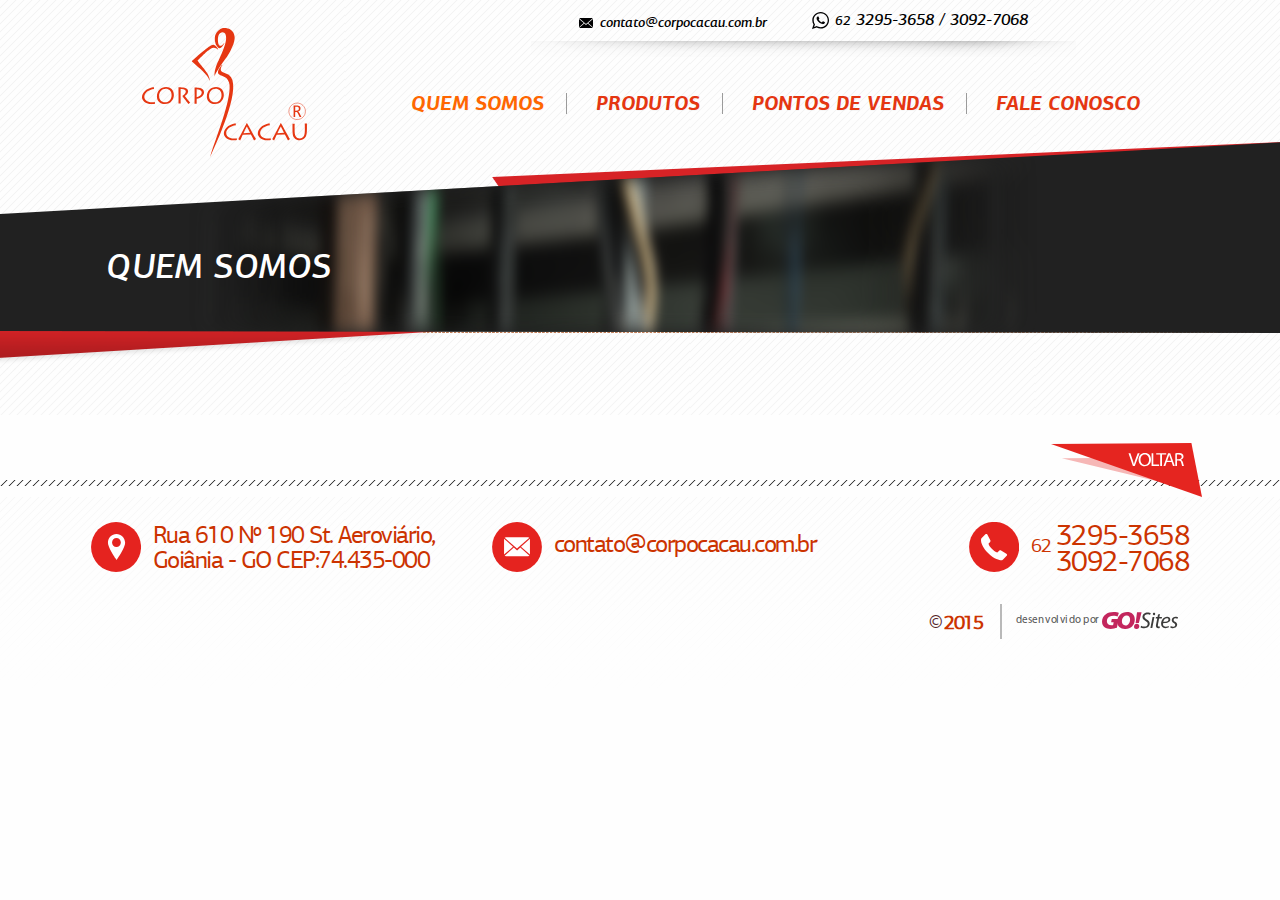
<file: quem-somos.html>
<!doctype html>
<!--[if IEMobile 7 ]> <html dir="ltr" lang="pt-BR"class="no-js iem7"> <![endif]-->
<!--[if lt IE 7 ]> <html dir="ltr" lang="pt-BR" class="no-js ie6 oldie"> <![endif]-->
<!--[if IE 7 ]>    <html dir="ltr" lang="pt-BR" class="no-js ie7 oldie"> <![endif]-->
<!--[if IE 8 ]>    <html dir="ltr" lang="pt-BR" class="no-js ie8 oldie"> <![endif]-->
<!--[if (gte IE 9)|(gt IEMobile 7)|!(IEMobile)|!(IE)]><!-->
<html dir="ltr" lang="pt-BR" class="no-js"><!-- InstanceBegin template="/Templates/modelo.dwt" codeOutsideHTMLIsLocked="false" -->
<!--<![endif]-->
<head>
<!-- 27/04/2015 -->
<!-- meta tags -->
<meta http-equiv="Content-Type" content="text/html; charset=iso-8859-1" />
<meta name="viewport" content="width=device-width, initial-scale=1, maximum-scale=1, minimum-scale=1, user-scalable=no">
<meta name="title" content="Corpo Cacau Fitness"/>
<meta name="author" content="GO!Sites - Solu��es Online - (62) 3941-7878 gosites@gosites.com.br">
<meta name="copyright" content="� 2015" />
<meta name="keywords" content="" />
<meta name="distribution" content="global">
<!-- InstanceBeginEditable name="doctitle" -->
<title>Corpo Cacau Fitness</title>
<!-- InstanceEndEditable -->
<!-- favicon -->
<link rel="icon" type="image/x-icon" href="img/favicon.ico">
<link rel="shortcut icon" href="img/favicon.png">
<!-- css -->
<link href="css/bootstrap.css" rel="stylesheet" type="text/css" />
<link href="css/layout.css" rel="stylesheet" type="text/css" />
<!-- InstanceBeginEditable name="head" -->
<link href="css/quemsomos.css" rel="stylesheet" type="text/css" />
<!-- InstanceEndEditable -->
</head>
<body>
<!-- sobreposicoes laterais -->
<div class="simbolo-logo-esquerda"></div>
<div class="triangulo-lateral-direita"></div>
<!-- InstanceBeginEditable name="header" -->

<!-- InstanceEndEditable -->
<header class="topo">
  <!-- logo -->
  <div id="logo"><a href="index.html" target="_self"><img src="img/logo.svg" class="logo" alt="Corpo Cacau Fitness"></a></div>
  <!-- links de contato -->
  <div class="links-contato-container">
    <div class="links-contato">
      <div class="topo-email">
        <a href="mailto:contato@corpocacau.com.br"><img src="img/icone-email.svg" class="topo-email-icone" alt="entre em contato - contato@corpocacau.com.br">contato@corpocacau.com.br</a>
      </div>
      <div class="topo-telefones">
        <div class="desktop"><img src="img/icone-whatsapp.svg" class="topo-telefones-icone" alt="entre em contato - +55 62 3295-3658"><span>62</span> 3295-3658 / 3092-7068</div>
        <div class="mobile"><a href="tel:+556232953658"><img src="img/icone-whatsapp.svg" class="topo-telefones-icone" alt="entre em contato - +55 62 3295-3658"><span>62</span> 3295-3658 / 3092-7068</a></div>
      </div>
    </div>
  </div>
  <!-- /.links-contato-container -->
  <!-- navegacao min.768px -->
  <nav class="navegacao" id="navegacao">
    <ul>
      <li><a href="quem-somos.html" target="_self">Quem Somos</a></li>
      <li><a href="produtos.html" target="_self">Produtos</a></li>
      <li><a href="pontos-de-venda.html" target="_self">Pontos de Vendas</a></li>
      <li><a href="fale.html" target="_self">Fale Conosco</a></li>
    </ul>
  </nav>
</header>
<!-- /.topo -->
<div class="clearfix"></div>
<section class="banners">
  <!-- InstanceBeginEditable name="banners" -->
  
  <!-- InstanceEndEditable -->
</section>
<!-- /.banners -->
<div class="clearfix"></div>
<section class="titulos-container">
  <div class="titulos"><h1><!-- InstanceBeginEditable name="titulos" -->Quem Somos<!-- InstanceEndEditable --></h1></div>
</section>
<!-- /.titulos -->
<div class="clearfix"></div>
<main class="corpo">
  <section class="conteudos">
    <!-- InstanceBeginEditable name="conteudos" -->
    
    <!-- InstanceEndEditable -->
  </section>
  <!-- /.conteudos -->
  <div class="clearfix"></div>
  <div class="conteudos-navegacao">
    <a href="javascript:history.back(-1)" target="_self"><img src="img/botao-voltar.svg" class="botao-voltar hvr-wobble-horizontal" alt="voltar para p&aacute;gina anterior"></a>
  </div>
</main>
<!-- /.corpo -->
<div class="clearfix"></div>
<footer id="rodape">
  <div class="rodape">
    <address class="endereco"><img src="img/icone-localizacao.svg" class="rodape-icone" alt="Rua 610 N&ordm; 190 St. Aerovi&aacute;rio, Goi&acirc;nia - GO CEP:74.435-000"><span>Rua 610 N&ordm; 190 St. Aerovi&aacute;rio,<br />Goi&acirc;nia - GO CEP:74.435-000</span></address>
    <div class="email"><a href="mailto:contato@corpocacau.com.br"><img src="img/icone-email2.svg" class="rodape-icone" alt="entre em contato - contato@corpocacau.com.br">contato@corpocacau.com.br</a></div>
    <div class="telefone">
      <div class="desktop"><img src="img/icone-telefone.svg" class="rodape-icone" alt="entre em contato - +55 62 3295-3658">62<span>3295-3658<br />3092-7068</span></div>
      <div class="mobile"><a href="tel:+556232953658"><img src="img/icone-telefone.svg" class="rodape-icone" alt="entre em contato - +55 62 3295-3658">62<span>3295-3658<br />3092-7068</span></a></div>
    </div>
    <div class="clearfix"></div>
    <div class="copyright-gosites">
      <div class="copyright">&copy; <span>2015</span></div>
      <div id="gosites">desenvolvido por <a href="http://www.gosites.com.br" target="_blank"><img src="img/gosites.svg" class="gosites" alt="GO!Sites"></a></div>
    </div>
  </div>
</footer>
<!-- /rodape -->
<!-- InstanceBeginEditable name="footer" -->

<!-- InstanceEndEditable -->
<!-- navegacao max. 767px -->
<div class="mobile">
  <header class="mobile-topo">
    <!-- logo -->
    <section id="logo-mobile"><a href="index.html" target="_self"><img src="img/logo.svg" class="logo-mobile" alt="Corpo Cacau Fitness"></a></section>
    <!-- menu icone -->
    <nav id="nav-mobile"> <a href="javascript:void(0)" data-toggle="modal" data-target="#nav-mob"><img src="img/mob-menu.svg" class="nav-mobile" alt="Menu"></a> </nav>
  </header>
    <!-- menu mobile -->
    <div class="modal fade menu-mobile fade-menu-mobile" id="nav-mob" tabindex="-1" role="dialog" aria-labelledby="myModalLabel" aria-hidden="true">
      <div class="modal-dialog menu-mobile-dialog">
        <div class="modal-content menu-mobile-content">
          <div class="modal-header menu-mobile-header"><a href="javascript:void(0)" class="fechar"><img src="img/fechar.svg" alt="Fechar Menu" data-dismiss="modal" aria-hidden="true"></a></div>
          <div class="modal-body menu-mobile-body">
            <!-- conteudos menu aqui -->
            <ul class="menu-movel">
              <li><a href="quem-somos.html" target="_self">Quem Somos</a></li>
              <li><a href="produtos.html" target="_self">Produtos</a></li>
              <li><a href="pontos-de-venda.html" target="_self">Pontos de Vendas</a></li>
              <li><a href="fale.html" target="_self">Fale Conosco</a></li>
            </ul>
          </div>
          <div class="modal-footer menu-mobile-footer"></div>
        </div>
      </div>
    </div>
    <!-- /nav-mob --> 
</div>
<!-- /.mobile --> 
<!-- modal menu movel-->
<style>
.menu-mobile {
	padding-left: 0 !important; /* NAO ALTERAR */
	padding-right: 0 !important; /* NAO ALTERAR */
}
</style>
<!-- scripts --> 
<script src="js/jquery-1.11.2.min.js"></script>
<script src="js/bootstrap.js"></script>
</body>
<!-- InstanceEnd --></html>
</file>
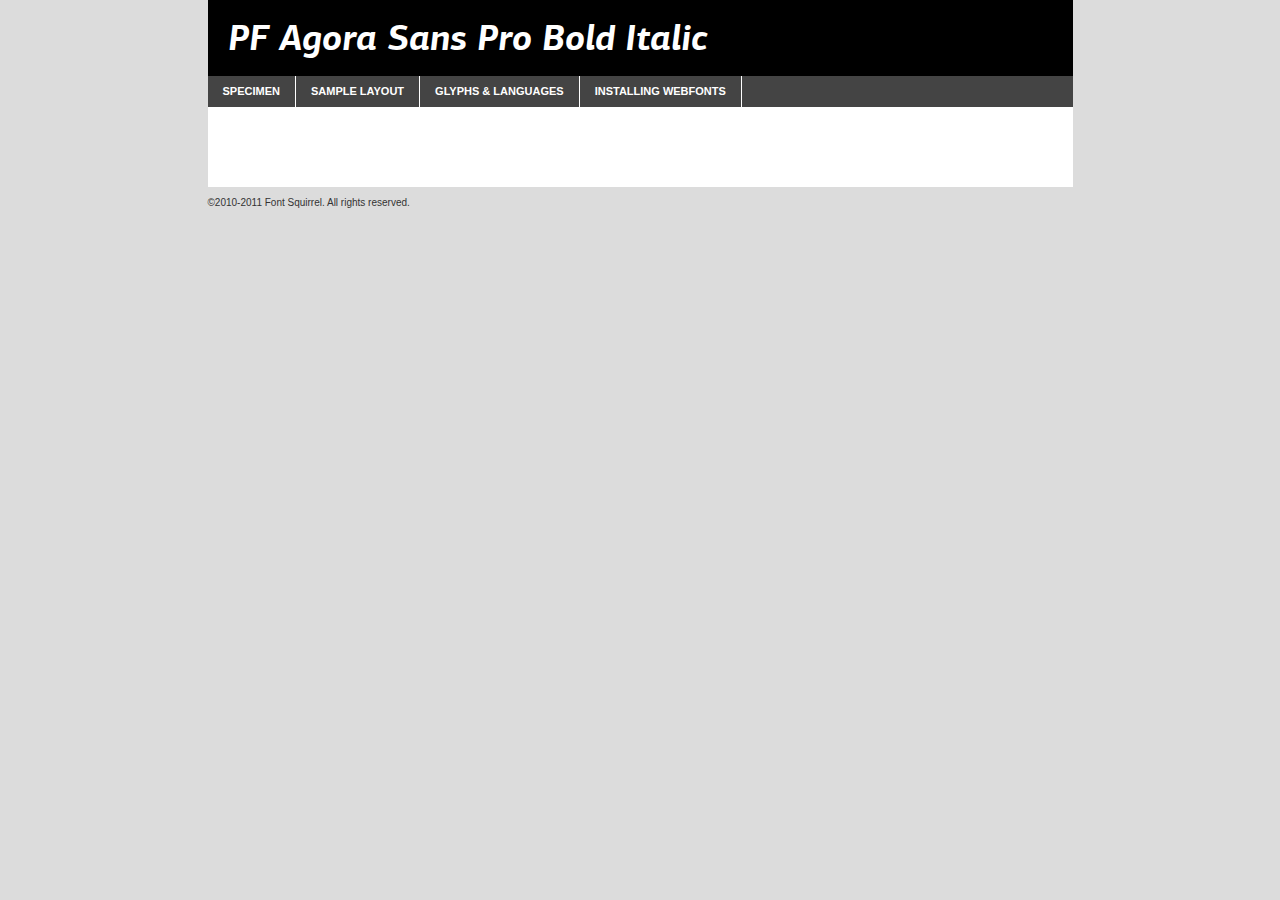
<file: webfonts/pf-agora-sans-pro-bold-italic/pfagorasanspro-bolditalic-demo.html>
<!DOCTYPE html PUBLIC "-//W3C//DTD XHTML 1.0 Transitional//EN"
	"http://www.w3.org/TR/xhtml1/DTD/xhtml1-transitional.dtd">

<html xmlns="http://www.w3.org/1999/xhtml" xml:lang="en" lang="en">
<head>
	<meta http-equiv="Content-Type" content="text/html; charset=utf-8" />
	<script src="http://ajax.googleapis.com/ajax/libs/jquery/1.7.2/jquery.min.js" type="text/javascript" charset="utf-8"></script>
	<script src="specimen_files/easytabs.js" type="text/javascript" charset="utf-8"></script>
	<link rel="stylesheet" href="specimen_files/specimen_stylesheet.css" type="text/css" charset="utf-8" />
	<link rel="stylesheet" href="stylesheet.css" type="text/css" charset="utf-8" />

	<style type="text/css">
					body{
				font-family: 'pf_agora_sans_probold_italic';
							}
		</style>

	<title>PF Agora Sans Pro Bold Italic Specimen</title>
	
	
	<script type="text/javascript" charset="utf-8">
		$(document).ready(function() {
			$('#container').easyTabs({defaultContent:1});
		});
	</script>
</head>

<body>
<div id="container">
	<div id="header">
		PF Agora Sans Pro Bold Italic	</div>
	<ul class="tabs">
		<li><a href="#specimen">Specimen</a></li>
		<li><a href="#layout">Sample Layout</a></li>
				<li><a href="#glyphs">Glyphs &amp; Languages</a></li>
		<li><a href="#installing">Installing Webfonts</a></li>
		
	</ul>
	
	<div id="main_content">

		
			<div id="specimen">
		
				<div class="section">
					<div class="grid12 firstcol">
						<div class="huge">AaBb</div>
					</div>
				</div>
		
				<div class="section">
					<div class="glyph_range">A&#x200B;B&#x200b;C&#x200b;D&#x200b;E&#x200b;F&#x200b;G&#x200b;H&#x200b;I&#x200b;J&#x200b;K&#x200b;L&#x200b;M&#x200b;N&#x200b;O&#x200b;P&#x200b;Q&#x200b;R&#x200b;S&#x200b;T&#x200b;U&#x200b;V&#x200b;W&#x200b;X&#x200b;Y&#x200b;Z&#x200b;a&#x200b;b&#x200b;c&#x200b;d&#x200b;e&#x200b;f&#x200b;g&#x200b;h&#x200b;i&#x200b;j&#x200b;k&#x200b;l&#x200b;m&#x200b;n&#x200b;o&#x200b;p&#x200b;q&#x200b;r&#x200b;s&#x200b;t&#x200b;u&#x200b;v&#x200b;w&#x200b;x&#x200b;y&#x200b;z&#x200b;1&#x200b;2&#x200b;3&#x200b;4&#x200b;5&#x200b;6&#x200b;7&#x200b;8&#x200b;9&#x200b;0&#x200b;&amp;&#x200b;.&#x200b;,&#x200b;?&#x200b;!&#x200b;&#64;&#x200b;(&#x200b;)&#x200b;#&#x200b;$&#x200b;%&#x200b;*&#x200b;+&#x200b;-&#x200b;=&#x200b;:&#x200b;;</div>
				</div>
				<div class="section">
					<div class="grid12 firstcol">
						<table class="sample_table">
							<tr><td>10</td><td class="size10">abcdefghijklmnopqrstuvwxyzABCDEFGHIJKLMNOPQRSTUVWXYZ0123456789abcdefghijklmnopqrstuvwxyzABCDEFGHIJKLMNOPQRSTUVWXYZ0123456789abcdefghijklmnopqrstuvwxyzABCDEFGHIJKLMNOPQRSTUVWXYZ</td></tr>
							<tr><td>11</td><td class="size11">abcdefghijklmnopqrstuvwxyzABCDEFGHIJKLMNOPQRSTUVWXYZ0123456789abcdefghijklmnopqrstuvwxyzABCDEFGHIJKLMNOPQRSTUVWXYZ0123456789abcdefghijklmnopqrstuvwxyzABCDEFGHIJKLMNOPQRSTUVWXYZ</td></tr>
							<tr><td>12</td><td class="size12">abcdefghijklmnopqrstuvwxyzABCDEFGHIJKLMNOPQRSTUVWXYZ0123456789abcdefghijklmnopqrstuvwxyzABCDEFGHIJKLMNOPQRSTUVWXYZ0123456789abcdefghijklmnopqrstuvwxyzABCDEFGHIJKLMNOPQRSTUVWXYZ</td></tr>
							<tr><td>13</td><td class="size13">abcdefghijklmnopqrstuvwxyzABCDEFGHIJKLMNOPQRSTUVWXYZ0123456789abcdefghijklmnopqrstuvwxyzABCDEFGHIJKLMNOPQRSTUVWXYZ0123456789abcdefghijklmnopqrstuvwxyzABCDEFGHIJKLMNOPQRSTUVWXYZ</td></tr>
							<tr><td>14</td><td class="size14">abcdefghijklmnopqrstuvwxyzABCDEFGHIJKLMNOPQRSTUVWXYZ0123456789abcdefghijklmnopqrstuvwxyzABCDEFGHIJKLMNOPQRSTUVWXYZ0123456789abcdefghijklmnopqrstuvwxyzABCDEFGHIJKLMNOPQRSTUVWXYZ</td></tr>
							<tr><td>16</td><td class="size16">abcdefghijklmnopqrstuvwxyzABCDEFGHIJKLMNOPQRSTUVWXYZ0123456789abcdefghijklmnopqrstuvwxyzABCDEFGHIJKLMNOPQRSTUVWXYZ</td></tr>
							<tr><td>18</td><td class="size18">abcdefghijklmnopqrstuvwxyzABCDEFGHIJKLMNOPQRSTUVWXYZ0123456789abcdefghijklmnopqrstuvwxyzABCDEFGHIJKLMNOPQRSTUVWXYZ</td></tr>
							<tr><td>20</td><td class="size20">abcdefghijklmnopqrstuvwxyzABCDEFGHIJKLMNOPQRSTUVWXYZ0123456789abcdefghijklmnopqrstuvwxyzABCDEFGHIJKLMNOPQRSTUVWXYZ</td></tr>
							<tr><td>24</td><td class="size24">abcdefghijklmnopqrstuvwxyzABCDEFGHIJKLMNOPQRSTUVWXYZ0123456789abcdefghijklmnopqrstuvwxyzABCDEFGHIJKLMNOPQRSTUVWXYZ</td></tr>
							<tr><td>30</td><td class="size30">abcdefghijklmnopqrstuvwxyzABCDEFGHIJKLMNOPQRSTUVWXYZ0123456789abcdefghijklmnopqrstuvwxyzABCDEFGHIJKLMNOPQRSTUVWXYZ</td></tr>
							<tr><td>36</td><td class="size36">abcdefghijklmnopqrstuvwxyzABCDEFGHIJKLMNOPQRSTUVWXYZ0123456789abcdefghijklmnopqrstuvwxyzABCDEFGHIJKLMNOPQRSTUVWXYZ</td></tr>
							<tr><td>48</td><td class="size48">abcdefghijklmnopqrstuvwxyzABCDEFGHIJKLMNOPQRSTUVWXYZ0123456789abcdefghijklmnopqrstuvwxyzABCDEFGHIJKLMNOPQRSTUVWXYZ</td></tr>
							<tr><td>60</td><td class="size60">abcdefghijklmnopqrstuvwxyzABCDEFGHIJKLMNOPQRSTUVWXYZ0123456789abcdefghijklmnopqrstuvwxyzABCDEFGHIJKLMNOPQRSTUVWXYZ</td></tr>
							<tr><td>72</td><td class="size72">abcdefghijklmnopqrstuvwxyzABCDEFGHIJKLMNOPQRSTUVWXYZ0123456789abcdefghijklmnopqrstuvwxyzABCDEFGHIJKLMNOPQRSTUVWXYZ</td></tr>
							<tr><td>90</td><td class="size90">abcdefghijklmnopqrstuvwxyzABCDEFGHIJKLMNOPQRSTUVWXYZ0123456789abcdefghijklmnopqrstuvwxyzABCDEFGHIJKLMNOPQRSTUVWXYZ</td></tr>
						</table>
				
					</div>
			
				</div>
		
		
		
								<div class="section" id="bodycomparison">


										<div id="xheight">
				<div class="fontbody">&#x25FC;&#x25FC;&#x25FC;&#x25FC;&#x25FC;&#x25FC;&#x25FC;&#x25FC;&#x25FC;&#x25FC;&#x25FC;&#x25FC;&#x25FC;&#x25FC;&#x25FC;&#x25FC;&#x25FC;&#x25FC;&#x25FC;&#x25FC;&#x25FC;&#x25FC;&#x25FC;&#x25FC;&#x25FC;&#x25FC;&#x25FC;&#x25FC;&#x25FC;&#x25FC;&#x25FC;&#x25FC;&#x25FC;&#x25FC;&#x25FC;&#x25FC;&#x25FC;&#x25FC;&#x25FC;&#x25FC;&#x25FC;&#x25FC;&#x25FC;&#x25FC;&#x25FC;&#x25FC;&#x25FC;&#x25FC;&#x25FC;&#x25FC;&#x25FC;&#x25FC;&#x25FC;&#x25FC;&#x25FC;&#x25FC;&#x25FC;&#x25FC;&#x25FC;&#x25FC;&#x25FC;&#x25FC;&#x25FC;&#x25FC;&#x25FC;&#x25FC;&#x25FC;&#x25FC;&#x25FC;&#x25FC;&#x25FC;&#x25FC;&#x25FC;&#x25FC;&#x25FC;&#x25FC;&#x25FC;&#x25FC;&#x25FC;&#x25FC;&#x25FC;&#x25FC;&#x25FC;&#x25FC;&#x25FC;&#x25FC;&#x25FC;&#x25FC;&#x25FC;&#x25FC;&#x25FC;&#x25FC;&#x25FC;&#x25FC;&#x25FC;&#x25FC;&#x25FC;&#x25FC;&#x25FC;body</div><div class="arialbody">body</div><div class="verdanabody">body</div><div class="georgiabody">body</div></div>
										<div class="fontbody" style="z-index:1">
											body<span>PF Agora Sans Pro Bold Italic</span>
										</div>
										<div class="arialbody" style="z-index:1">
											body<span>Arial</span>
										</div>
										<div class="verdanabody" style="z-index:1">
											body<span>Verdana</span>
										</div>
										<div class="georgiabody" style="z-index:1">
											body<span>Georgia</span>
										</div>



								</div>
		
		
				<div class="section psample psample_row1" id="">
					
					<div class="grid2 firstcol">
						<p class="size10"><span>10.</span>Aenean lacinia bibendum nulla sed consectetur. Fusce dapibus, tellus ac cursus commodo, tortor mauris condimentum nibh, ut fermentum massa justo sit amet risus. Nullam id dolor id nibh ultricies vehicula ut id elit. Cum sociis natoque penatibus et magnis dis parturient montes, nascetur ridiculus mus. Nulla vitae elit libero, a pharetra augue.</p>
			
					</div>
					<div class="grid3">
						<p class="size11"><span>11.</span>Aenean lacinia bibendum nulla sed consectetur. Fusce dapibus, tellus ac cursus commodo, tortor mauris condimentum nibh, ut fermentum massa justo sit amet risus. Nullam id dolor id nibh ultricies vehicula ut id elit. Cum sociis natoque penatibus et magnis dis parturient montes, nascetur ridiculus mus. Nulla vitae elit libero, a pharetra augue.</p>
			
					</div>
					<div class="grid3">
						<p class="size12"><span>12.</span>Aenean lacinia bibendum nulla sed consectetur. Fusce dapibus, tellus ac cursus commodo, tortor mauris condimentum nibh, ut fermentum massa justo sit amet risus. Nullam id dolor id nibh ultricies vehicula ut id elit. Cum sociis natoque penatibus et magnis dis parturient montes, nascetur ridiculus mus. Nulla vitae elit libero, a pharetra augue.</p>
			
					</div>
					<div class="grid4">
						<p class="size13"><span>13.</span>Aenean lacinia bibendum nulla sed consectetur. Fusce dapibus, tellus ac cursus commodo, tortor mauris condimentum nibh, ut fermentum massa justo sit amet risus. Nullam id dolor id nibh ultricies vehicula ut id elit. Cum sociis natoque penatibus et magnis dis parturient montes, nascetur ridiculus mus. Nulla vitae elit libero, a pharetra augue.</p>
			
					</div>
					<div class="white_blend"></div>
					
				</div>
				<div class="section psample psample_row2" id="">
					<div class="grid3 firstcol">
						<p class="size14"><span>14.</span>Aenean lacinia bibendum nulla sed consectetur. Fusce dapibus, tellus ac cursus commodo, tortor mauris condimentum nibh, ut fermentum massa justo sit amet risus. Nullam id dolor id nibh ultricies vehicula ut id elit. Cum sociis natoque penatibus et magnis dis parturient montes, nascetur ridiculus mus. Nulla vitae elit libero, a pharetra augue.</p>
			
					</div>
					<div class="grid4">
						<p class="size16"><span>16.</span>Aenean lacinia bibendum nulla sed consectetur. Fusce dapibus, tellus ac cursus commodo, tortor mauris condimentum nibh, ut fermentum massa justo sit amet risus. Nullam id dolor id nibh ultricies vehicula ut id elit. Cum sociis natoque penatibus et magnis dis parturient montes, nascetur ridiculus mus. Nulla vitae elit libero, a pharetra augue.</p>
			
					</div>
					<div class="grid5">
						<p class="size18"><span>18.</span>Aenean lacinia bibendum nulla sed consectetur. Fusce dapibus, tellus ac cursus commodo, tortor mauris condimentum nibh, ut fermentum massa justo sit amet risus. Nullam id dolor id nibh ultricies vehicula ut id elit. Cum sociis natoque penatibus et magnis dis parturient montes, nascetur ridiculus mus. Nulla vitae elit libero, a pharetra augue.</p>
			
					</div>

					<div class="white_blend"></div>

				</div>
				
				<div class="section psample psample_row3" id="">
					<div class="grid5 firstcol">
						<p class="size20"><span>20.</span>Aenean lacinia bibendum nulla sed consectetur. Fusce dapibus, tellus ac cursus commodo, tortor mauris condimentum nibh, ut fermentum massa justo sit amet risus. Nullam id dolor id nibh ultricies vehicula ut id elit. Cum sociis natoque penatibus et magnis dis parturient montes, nascetur ridiculus mus. Nulla vitae elit libero, a pharetra augue.</p>
					</div>
					<div class="grid7">
						<p class="size24"><span>24.</span>Aenean lacinia bibendum nulla sed consectetur. Fusce dapibus, tellus ac cursus commodo, tortor mauris condimentum nibh, ut fermentum massa justo sit amet risus. Nullam id dolor id nibh ultricies vehicula ut id elit. Cum sociis natoque penatibus et magnis dis parturient montes, nascetur ridiculus mus. Nulla vitae elit libero, a pharetra augue.</p>
					</div>
					
					<div class="white_blend"></div>
					
				</div>
				
				<div class="section psample psample_row4" id="">
					<div class="grid12 firstcol">
						<p class="size30"><span>30.</span>Aenean lacinia bibendum nulla sed consectetur. Fusce dapibus, tellus ac cursus commodo, tortor mauris condimentum nibh, ut fermentum massa justo sit amet risus. Nullam id dolor id nibh ultricies vehicula ut id elit. Cum sociis natoque penatibus et magnis dis parturient montes, nascetur ridiculus mus. Nulla vitae elit libero, a pharetra augue.</p>
					</div>
					<div class="white_blend"></div>
					
				</div>
				
				
				
				<div class="section psample psample_row1 fullreverse">
					<div class="grid2 firstcol">
						<p class="size10"><span>10.</span>Aenean lacinia bibendum nulla sed consectetur. Fusce dapibus, tellus ac cursus commodo, tortor mauris condimentum nibh, ut fermentum massa justo sit amet risus. Nullam id dolor id nibh ultricies vehicula ut id elit. Cum sociis natoque penatibus et magnis dis parturient montes, nascetur ridiculus mus. Nulla vitae elit libero, a pharetra augue.</p>
			
					</div>
					<div class="grid3">
						<p class="size11"><span>11.</span>Aenean lacinia bibendum nulla sed consectetur. Fusce dapibus, tellus ac cursus commodo, tortor mauris condimentum nibh, ut fermentum massa justo sit amet risus. Nullam id dolor id nibh ultricies vehicula ut id elit. Cum sociis natoque penatibus et magnis dis parturient montes, nascetur ridiculus mus. Nulla vitae elit libero, a pharetra augue.</p>
			
					</div>
					<div class="grid3">
						<p class="size12"><span>12.</span>Aenean lacinia bibendum nulla sed consectetur. Fusce dapibus, tellus ac cursus commodo, tortor mauris condimentum nibh, ut fermentum massa justo sit amet risus. Nullam id dolor id nibh ultricies vehicula ut id elit. Cum sociis natoque penatibus et magnis dis parturient montes, nascetur ridiculus mus. Nulla vitae elit libero, a pharetra augue.</p>
			
					</div>
					<div class="grid4">
						<p class="size13"><span>13.</span>Aenean lacinia bibendum nulla sed consectetur. Fusce dapibus, tellus ac cursus commodo, tortor mauris condimentum nibh, ut fermentum massa justo sit amet risus. Nullam id dolor id nibh ultricies vehicula ut id elit. Cum sociis natoque penatibus et magnis dis parturient montes, nascetur ridiculus mus. Nulla vitae elit libero, a pharetra augue.</p>
			
					</div>
					<div class="black_blend"></div>
					
				</div>
				
				<div class="section psample psample_row2 fullreverse">
					<div class="grid3 firstcol">
						<p class="size14"><span>14.</span>Aenean lacinia bibendum nulla sed consectetur. Fusce dapibus, tellus ac cursus commodo, tortor mauris condimentum nibh, ut fermentum massa justo sit amet risus. Nullam id dolor id nibh ultricies vehicula ut id elit. Cum sociis natoque penatibus et magnis dis parturient montes, nascetur ridiculus mus. Nulla vitae elit libero, a pharetra augue.</p>
			
					</div>
					<div class="grid4">
						<p class="size16"><span>16.</span>Aenean lacinia bibendum nulla sed consectetur. Fusce dapibus, tellus ac cursus commodo, tortor mauris condimentum nibh, ut fermentum massa justo sit amet risus. Nullam id dolor id nibh ultricies vehicula ut id elit. Cum sociis natoque penatibus et magnis dis parturient montes, nascetur ridiculus mus. Nulla vitae elit libero, a pharetra augue.</p>
			
					</div>
					<div class="grid5">
						<p class="size18"><span>18.</span>Aenean lacinia bibendum nulla sed consectetur. Fusce dapibus, tellus ac cursus commodo, tortor mauris condimentum nibh, ut fermentum massa justo sit amet risus. Nullam id dolor id nibh ultricies vehicula ut id elit. Cum sociis natoque penatibus et magnis dis parturient montes, nascetur ridiculus mus. Nulla vitae elit libero, a pharetra augue.</p>
			
					</div>
					<div class="black_blend"></div>

				</div>
				
				<div class="section psample fullreverse psample_row3" id="">
					<div class="grid5 firstcol">
						<p class="size20"><span>20.</span>Aenean lacinia bibendum nulla sed consectetur. Fusce dapibus, tellus ac cursus commodo, tortor mauris condimentum nibh, ut fermentum massa justo sit amet risus. Nullam id dolor id nibh ultricies vehicula ut id elit. Cum sociis natoque penatibus et magnis dis parturient montes, nascetur ridiculus mus. Nulla vitae elit libero, a pharetra augue.</p>
					</div>
					<div class="grid7">
						<p class="size24"><span>24.</span>Aenean lacinia bibendum nulla sed consectetur. Fusce dapibus, tellus ac cursus commodo, tortor mauris condimentum nibh, ut fermentum massa justo sit amet risus. Nullam id dolor id nibh ultricies vehicula ut id elit. Cum sociis natoque penatibus et magnis dis parturient montes, nascetur ridiculus mus. Nulla vitae elit libero, a pharetra augue.</p>
					</div>
					
					<div class="black_blend"></div>
					
				</div>
				
				<div class="section psample fullreverse psample_row4" id="" style="border-bottom: 20px #000 solid;">
					<div class="grid12 firstcol">
						<p class="size30"><span>30.</span>Aenean lacinia bibendum nulla sed consectetur. Fusce dapibus, tellus ac cursus commodo, tortor mauris condimentum nibh, ut fermentum massa justo sit amet risus. Nullam id dolor id nibh ultricies vehicula ut id elit. Cum sociis natoque penatibus et magnis dis parturient montes, nascetur ridiculus mus. Nulla vitae elit libero, a pharetra augue.</p>
					</div>
					<div class="black_blend"></div>
					
				</div>
				
				
				
				
			</div>
			
			<div id="layout">
				
				<div class="section">
					
					<div class="grid12 firstcol">
						<h1>Lorem Ipsum Dolor</h1>
						<h2>Etiam porta sem malesuada magna mollis euismod</h2>
						
						<p class="byline">By <a href="#link">Aenean Lacinia</a></p>
					</div>
				</div>
				<div class="section">
					<div class="grid8 firstcol">
						<p class="large">Donec sed odio dui. Morbi leo risus, porta ac consectetur ac, vestibulum at eros. Fusce dapibus, tellus ac cursus commodo, tortor mauris condimentum nibh, ut fermentum massa justo sit amet risus. </p>

						
						<h3>Pellentesque ornare sem</h3>

						<p>Maecenas sed diam eget risus varius blandit sit amet non magna. Maecenas faucibus mollis interdum. Donec ullamcorper nulla non metus auctor fringilla. Nullam id dolor id nibh ultricies vehicula ut id elit. Nullam id dolor id nibh ultricies vehicula ut id elit. </p>

						<p>Aenean eu leo quam. Pellentesque ornare sem lacinia quam venenatis vestibulum. Lorem ipsum dolor sit amet, consectetur adipiscing elit. Cum sociis natoque penatibus et magnis dis parturient montes, nascetur ridiculus mus. </p>

						<p>Nulla vitae elit libero, a pharetra augue. Praesent commodo cursus magna, vel scelerisque nisl consectetur et. Aenean lacinia bibendum nulla sed consectetur. </p>

						<p>Nullam quis risus eget urna mollis ornare vel eu leo. Nullam quis risus eget urna mollis ornare vel eu leo. Maecenas sed diam eget risus varius blandit sit amet non magna. Donec ullamcorper nulla non metus auctor fringilla. </p>

						<h3>Cras mattis consectetur</h3>

						<p>Aenean eu leo quam. Pellentesque ornare sem lacinia quam venenatis vestibulum. Aenean lacinia bibendum nulla sed consectetur. Integer posuere erat a ante venenatis dapibus posuere velit aliquet. Cras mattis consectetur purus sit amet fermentum. </p>

						<p>Nullam id dolor id nibh ultricies vehicula ut id elit. Nullam quis risus eget urna mollis ornare vel eu leo. Cras mattis consectetur purus sit amet fermentum.</p>
					</div>
					
					<div class="grid4 sidebar">
						
						<div class="box reverse">
							<p class="last">Nullam quis risus eget urna mollis ornare vel eu leo. Donec ullamcorper nulla non metus auctor fringilla. Cras mattis consectetur purus sit amet fermentum. Sed posuere consectetur est at lobortis. Lorem ipsum dolor sit amet, consectetur adipiscing elit. </p>
						</div>
						
						<p class="caption">Maecenas sed diam eget risus varius.</p>

						<p>Vestibulum id ligula porta felis euismod semper. Integer posuere erat a ante venenatis dapibus posuere velit aliquet. Vestibulum id ligula porta felis euismod semper. Sed posuere consectetur est at lobortis. Maecenas sed diam eget risus varius blandit sit amet non magna. Fusce dapibus, tellus ac cursus commodo, tortor mauris condimentum nibh, ut fermentum massa justo sit amet risus. </p>

					

						<p>Duis mollis, est non commodo luctus, nisi erat porttitor ligula, eget lacinia odio sem nec elit. Aenean lacinia bibendum nulla sed consectetur. Vivamus sagittis lacus vel augue laoreet rutrum faucibus dolor auctor. Aenean lacinia bibendum nulla sed consectetur. Nullam quis risus eget urna mollis ornare vel eu leo. </p>

						<p>Praesent commodo cursus magna, vel scelerisque nisl consectetur et. Donec ullamcorper nulla non metus auctor fringilla. Maecenas faucibus mollis interdum. Fusce dapibus, tellus ac cursus commodo, tortor mauris condimentum nibh, ut fermentum massa justo sit amet risus. </p>

					</div>
				</div>
				
			</div>


			



		<div id="glyphs">
			<div class="section">
				<div class="grid12 firstcol">
			
				<h1>Language Support</h1>
				<p>The subset of PF Agora Sans Pro Bold Italic in this kit supports the following languages:<br />
			
					Albanian, Basque, Breton, Chamorro, Danish, Dutch, English, Faroese, Finnish, French, Frisian, Galician, German, Icelandic, Italian, Malagasy, Norwegian, Portuguese, Spanish, Swedish				</p>
				<h1>Glyph Chart</h1>
				<p>The subset of PF Agora Sans Pro Bold Italic in this kit includes all the glyphs listed below. Unicode entities are included above each glyph to help you insert individual characters into your layout.</p>
				<div id="glyph_chart">
			
																				 <div><p>&amp;#32;</p>&#32;</div>
																				 <div><p>&amp;#33;</p>&#33;</div>
																				 <div><p>&amp;#34;</p>&#34;</div>
																				 <div><p>&amp;#35;</p>&#35;</div>
																				 <div><p>&amp;#36;</p>&#36;</div>
																				 <div><p>&amp;#37;</p>&#37;</div>
																				 <div><p>&amp;#38;</p>&#38;</div>
																				 <div><p>&amp;#39;</p>&#39;</div>
																				 <div><p>&amp;#40;</p>&#40;</div>
																				 <div><p>&amp;#41;</p>&#41;</div>
																				 <div><p>&amp;#42;</p>&#42;</div>
																				 <div><p>&amp;#43;</p>&#43;</div>
																				 <div><p>&amp;#44;</p>&#44;</div>
																				 <div><p>&amp;#45;</p>&#45;</div>
																				 <div><p>&amp;#46;</p>&#46;</div>
																				 <div><p>&amp;#47;</p>&#47;</div>
																				 <div><p>&amp;#48;</p>&#48;</div>
																				 <div><p>&amp;#49;</p>&#49;</div>
																				 <div><p>&amp;#50;</p>&#50;</div>
																				 <div><p>&amp;#51;</p>&#51;</div>
																				 <div><p>&amp;#52;</p>&#52;</div>
																				 <div><p>&amp;#53;</p>&#53;</div>
																				 <div><p>&amp;#54;</p>&#54;</div>
																				 <div><p>&amp;#55;</p>&#55;</div>
																				 <div><p>&amp;#56;</p>&#56;</div>
																				 <div><p>&amp;#57;</p>&#57;</div>
																				 <div><p>&amp;#58;</p>&#58;</div>
																				 <div><p>&amp;#59;</p>&#59;</div>
																				 <div><p>&amp;#60;</p>&#60;</div>
																				 <div><p>&amp;#61;</p>&#61;</div>
																				 <div><p>&amp;#62;</p>&#62;</div>
																				 <div><p>&amp;#63;</p>&#63;</div>
																				 <div><p>&amp;#64;</p>&#64;</div>
																				 <div><p>&amp;#65;</p>&#65;</div>
																				 <div><p>&amp;#66;</p>&#66;</div>
																				 <div><p>&amp;#67;</p>&#67;</div>
																				 <div><p>&amp;#68;</p>&#68;</div>
																				 <div><p>&amp;#69;</p>&#69;</div>
																				 <div><p>&amp;#70;</p>&#70;</div>
																				 <div><p>&amp;#71;</p>&#71;</div>
																				 <div><p>&amp;#72;</p>&#72;</div>
																				 <div><p>&amp;#73;</p>&#73;</div>
																				 <div><p>&amp;#74;</p>&#74;</div>
																				 <div><p>&amp;#75;</p>&#75;</div>
																				 <div><p>&amp;#76;</p>&#76;</div>
																				 <div><p>&amp;#77;</p>&#77;</div>
																				 <div><p>&amp;#78;</p>&#78;</div>
																				 <div><p>&amp;#79;</p>&#79;</div>
																				 <div><p>&amp;#80;</p>&#80;</div>
																				 <div><p>&amp;#81;</p>&#81;</div>
																				 <div><p>&amp;#82;</p>&#82;</div>
																				 <div><p>&amp;#83;</p>&#83;</div>
																				 <div><p>&amp;#84;</p>&#84;</div>
																				 <div><p>&amp;#85;</p>&#85;</div>
																				 <div><p>&amp;#86;</p>&#86;</div>
																				 <div><p>&amp;#87;</p>&#87;</div>
																				 <div><p>&amp;#88;</p>&#88;</div>
																				 <div><p>&amp;#89;</p>&#89;</div>
																				 <div><p>&amp;#90;</p>&#90;</div>
																				 <div><p>&amp;#91;</p>&#91;</div>
																				 <div><p>&amp;#92;</p>&#92;</div>
																				 <div><p>&amp;#93;</p>&#93;</div>
																				 <div><p>&amp;#94;</p>&#94;</div>
																				 <div><p>&amp;#95;</p>&#95;</div>
																				 <div><p>&amp;#96;</p>&#96;</div>
																				 <div><p>&amp;#97;</p>&#97;</div>
																				 <div><p>&amp;#98;</p>&#98;</div>
																				 <div><p>&amp;#99;</p>&#99;</div>
																				 <div><p>&amp;#100;</p>&#100;</div>
																				 <div><p>&amp;#101;</p>&#101;</div>
																				 <div><p>&amp;#102;</p>&#102;</div>
																				 <div><p>&amp;#103;</p>&#103;</div>
																				 <div><p>&amp;#104;</p>&#104;</div>
																				 <div><p>&amp;#105;</p>&#105;</div>
																				 <div><p>&amp;#106;</p>&#106;</div>
																				 <div><p>&amp;#107;</p>&#107;</div>
																				 <div><p>&amp;#108;</p>&#108;</div>
																				 <div><p>&amp;#109;</p>&#109;</div>
																				 <div><p>&amp;#110;</p>&#110;</div>
																				 <div><p>&amp;#111;</p>&#111;</div>
																				 <div><p>&amp;#112;</p>&#112;</div>
																				 <div><p>&amp;#113;</p>&#113;</div>
																				 <div><p>&amp;#114;</p>&#114;</div>
																				 <div><p>&amp;#115;</p>&#115;</div>
																				 <div><p>&amp;#116;</p>&#116;</div>
																				 <div><p>&amp;#117;</p>&#117;</div>
																				 <div><p>&amp;#118;</p>&#118;</div>
																				 <div><p>&amp;#119;</p>&#119;</div>
																				 <div><p>&amp;#120;</p>&#120;</div>
																				 <div><p>&amp;#121;</p>&#121;</div>
																				 <div><p>&amp;#122;</p>&#122;</div>
																				 <div><p>&amp;#123;</p>&#123;</div>
																				 <div><p>&amp;#124;</p>&#124;</div>
																				 <div><p>&amp;#125;</p>&#125;</div>
																				 <div><p>&amp;#126;</p>&#126;</div>
																				 <div><p>&amp;#160;</p>&#160;</div>
																				 <div><p>&amp;#161;</p>&#161;</div>
																				 <div><p>&amp;#162;</p>&#162;</div>
																				 <div><p>&amp;#163;</p>&#163;</div>
																				 <div><p>&amp;#164;</p>&#164;</div>
																				 <div><p>&amp;#165;</p>&#165;</div>
																				 <div><p>&amp;#166;</p>&#166;</div>
																				 <div><p>&amp;#167;</p>&#167;</div>
																				 <div><p>&amp;#168;</p>&#168;</div>
																				 <div><p>&amp;#169;</p>&#169;</div>
																				 <div><p>&amp;#170;</p>&#170;</div>
																				 <div><p>&amp;#171;</p>&#171;</div>
																				 <div><p>&amp;#172;</p>&#172;</div>
																				 <div><p>&amp;#173;</p>&#173;</div>
																				 <div><p>&amp;#174;</p>&#174;</div>
																				 <div><p>&amp;#175;</p>&#175;</div>
																				 <div><p>&amp;#176;</p>&#176;</div>
																				 <div><p>&amp;#177;</p>&#177;</div>
																				 <div><p>&amp;#178;</p>&#178;</div>
																				 <div><p>&amp;#179;</p>&#179;</div>
																				 <div><p>&amp;#180;</p>&#180;</div>
																				 <div><p>&amp;#181;</p>&#181;</div>
																				 <div><p>&amp;#182;</p>&#182;</div>
																				 <div><p>&amp;#183;</p>&#183;</div>
																				 <div><p>&amp;#184;</p>&#184;</div>
																				 <div><p>&amp;#185;</p>&#185;</div>
																				 <div><p>&amp;#186;</p>&#186;</div>
																				 <div><p>&amp;#187;</p>&#187;</div>
																				 <div><p>&amp;#188;</p>&#188;</div>
																				 <div><p>&amp;#189;</p>&#189;</div>
																				 <div><p>&amp;#190;</p>&#190;</div>
																				 <div><p>&amp;#191;</p>&#191;</div>
																				 <div><p>&amp;#192;</p>&#192;</div>
																				 <div><p>&amp;#193;</p>&#193;</div>
																				 <div><p>&amp;#194;</p>&#194;</div>
																				 <div><p>&amp;#195;</p>&#195;</div>
																				 <div><p>&amp;#196;</p>&#196;</div>
																				 <div><p>&amp;#197;</p>&#197;</div>
																				 <div><p>&amp;#198;</p>&#198;</div>
																				 <div><p>&amp;#199;</p>&#199;</div>
																				 <div><p>&amp;#200;</p>&#200;</div>
																				 <div><p>&amp;#201;</p>&#201;</div>
																				 <div><p>&amp;#202;</p>&#202;</div>
																				 <div><p>&amp;#203;</p>&#203;</div>
																				 <div><p>&amp;#204;</p>&#204;</div>
																				 <div><p>&amp;#205;</p>&#205;</div>
																				 <div><p>&amp;#206;</p>&#206;</div>
																				 <div><p>&amp;#207;</p>&#207;</div>
																				 <div><p>&amp;#208;</p>&#208;</div>
																				 <div><p>&amp;#209;</p>&#209;</div>
																				 <div><p>&amp;#210;</p>&#210;</div>
																				 <div><p>&amp;#211;</p>&#211;</div>
																				 <div><p>&amp;#212;</p>&#212;</div>
																				 <div><p>&amp;#213;</p>&#213;</div>
																				 <div><p>&amp;#214;</p>&#214;</div>
																				 <div><p>&amp;#215;</p>&#215;</div>
																				 <div><p>&amp;#216;</p>&#216;</div>
																				 <div><p>&amp;#217;</p>&#217;</div>
																				 <div><p>&amp;#218;</p>&#218;</div>
																				 <div><p>&amp;#219;</p>&#219;</div>
																				 <div><p>&amp;#220;</p>&#220;</div>
																				 <div><p>&amp;#221;</p>&#221;</div>
																				 <div><p>&amp;#222;</p>&#222;</div>
																				 <div><p>&amp;#223;</p>&#223;</div>
																				 <div><p>&amp;#224;</p>&#224;</div>
																				 <div><p>&amp;#225;</p>&#225;</div>
																				 <div><p>&amp;#226;</p>&#226;</div>
																				 <div><p>&amp;#227;</p>&#227;</div>
																				 <div><p>&amp;#228;</p>&#228;</div>
																				 <div><p>&amp;#229;</p>&#229;</div>
																				 <div><p>&amp;#230;</p>&#230;</div>
																				 <div><p>&amp;#231;</p>&#231;</div>
																				 <div><p>&amp;#232;</p>&#232;</div>
																				 <div><p>&amp;#233;</p>&#233;</div>
																				 <div><p>&amp;#234;</p>&#234;</div>
																				 <div><p>&amp;#235;</p>&#235;</div>
																				 <div><p>&amp;#236;</p>&#236;</div>
																				 <div><p>&amp;#237;</p>&#237;</div>
																				 <div><p>&amp;#238;</p>&#238;</div>
																				 <div><p>&amp;#239;</p>&#239;</div>
																				 <div><p>&amp;#240;</p>&#240;</div>
																				 <div><p>&amp;#241;</p>&#241;</div>
																				 <div><p>&amp;#242;</p>&#242;</div>
																				 <div><p>&amp;#243;</p>&#243;</div>
																				 <div><p>&amp;#244;</p>&#244;</div>
																				 <div><p>&amp;#245;</p>&#245;</div>
																				 <div><p>&amp;#246;</p>&#246;</div>
																				 <div><p>&amp;#247;</p>&#247;</div>
																				 <div><p>&amp;#248;</p>&#248;</div>
																				 <div><p>&amp;#249;</p>&#249;</div>
																				 <div><p>&amp;#250;</p>&#250;</div>
																				 <div><p>&amp;#251;</p>&#251;</div>
																				 <div><p>&amp;#252;</p>&#252;</div>
																				 <div><p>&amp;#253;</p>&#253;</div>
																				 <div><p>&amp;#254;</p>&#254;</div>
																				 <div><p>&amp;#255;</p>&#255;</div>
																				 <div><p>&amp;#338;</p>&#338;</div>
																				 <div><p>&amp;#339;</p>&#339;</div>
																				 <div><p>&amp;#376;</p>&#376;</div>
																				 <div><p>&amp;#710;</p>&#710;</div>
																				 <div><p>&amp;#732;</p>&#732;</div>
																				 <div><p>&amp;#8192;</p>&#8192;</div>
																				 <div><p>&amp;#8193;</p>&#8193;</div>
																				 <div><p>&amp;#8194;</p>&#8194;</div>
																				 <div><p>&amp;#8195;</p>&#8195;</div>
																				 <div><p>&amp;#8196;</p>&#8196;</div>
																				 <div><p>&amp;#8197;</p>&#8197;</div>
																				 <div><p>&amp;#8198;</p>&#8198;</div>
																				 <div><p>&amp;#8199;</p>&#8199;</div>
																				 <div><p>&amp;#8200;</p>&#8200;</div>
																				 <div><p>&amp;#8201;</p>&#8201;</div>
																				 <div><p>&amp;#8202;</p>&#8202;</div>
																				 <div><p>&amp;#8208;</p>&#8208;</div>
																				 <div><p>&amp;#8209;</p>&#8209;</div>
																				 <div><p>&amp;#8210;</p>&#8210;</div>
																				 <div><p>&amp;#8211;</p>&#8211;</div>
																				 <div><p>&amp;#8212;</p>&#8212;</div>
																				 <div><p>&amp;#8216;</p>&#8216;</div>
																				 <div><p>&amp;#8217;</p>&#8217;</div>
																				 <div><p>&amp;#8218;</p>&#8218;</div>
																				 <div><p>&amp;#8220;</p>&#8220;</div>
																				 <div><p>&amp;#8221;</p>&#8221;</div>
																				 <div><p>&amp;#8222;</p>&#8222;</div>
																				 <div><p>&amp;#8226;</p>&#8226;</div>
																				 <div><p>&amp;#8230;</p>&#8230;</div>
																				 <div><p>&amp;#8239;</p>&#8239;</div>
																				 <div><p>&amp;#8249;</p>&#8249;</div>
																				 <div><p>&amp;#8250;</p>&#8250;</div>
																				 <div><p>&amp;#8287;</p>&#8287;</div>
																				 <div><p>&amp;#8364;</p>&#8364;</div>
																				 <div><p>&amp;#8482;</p>&#8482;</div>
																				 <div><p>&amp;#9724;</p>&#9724;</div>
																				 <div><p>&amp;#64257;</p>&#64257;</div>
																				 <div><p>&amp;#64258;</p>&#64258;</div>
																				 <div><p>&amp;#64259;</p>&#64259;</div>
																				 <div><p>&amp;#64260;</p>&#64260;</div>
																																																</div>	
				</div>
		
		
			</div>
		</div>
		
		
		<div id="specs">
			
		</div>
	
		<div id="installing">
			<div class="section">
				<div class="grid7 firstcol">
					<h1>Installing Webfonts</h1>
					
					<p>Webfonts are supported by all major browser platforms but not all in the same way. There are currently four different font formats that must be included in order to target all browsers. This includes TTF, WOFF, EOT and SVG.</p>
					
					<h2>1. Upload your webfonts</h2>
					<p>You must upload your webfont kit to your website. They should be in or near the same directory as your CSS files.</p>
					
					<h2>2. Include the webfont stylesheet</h2>
					<p>A special CSS @font-face declaration helps the various browsers select the appropriate font it needs without causing you a bunch of headaches. Learn more about this syntax by reading the <a href="http://www.fontspring.com/blog/further-hardening-of-the-bulletproof-syntax">Fontspring blog post</a> about it. The code for it is as follows:</p>


<code>
@font-face{ 
	font-family: 'MyWebFont';
	src: url('WebFont.eot');
	src: url('WebFont.eot?#iefix') format('embedded-opentype'),
	     url('WebFont.woff') format('woff'),
	     url('WebFont.ttf') format('truetype'),
	     url('WebFont.svg#webfont') format('svg');
}
</code>

	<p>We've already gone ahead and generated the code for you. All you have to do is link to the stylesheet in your HTML, like this:</p>
	<code>&lt;link rel=&quot;stylesheet&quot; href=&quot;stylesheet.css&quot; type=&quot;text/css&quot; charset=&quot;utf-8&quot; /&gt;</code>

					<h2>3. Modify your own stylesheet</h2>
					<p>To take advantage of your new fonts, you must tell your stylesheet to use them. Look at the original @font-face declaration above and find the property called "font-family." The name linked there will be what you use to reference the font. Prepend that webfont name to the font stack in the "font-family" property, inside the selector you want to change. For example:</p>
<code>p { font-family: 'WebFont', Arial, sans-serif; }</code>

<h2>4. Test</h2>
<p>Getting webfonts to work cross-browser <em>can</em> be tricky. Use the information in the sidebar to help you if you find that fonts aren't loading in a particular browser.</p>
				</div>
				
				<div class="grid5 sidebar">
					<div class="box">
						<h2>Troubleshooting<br />Font-Face Problems</h2>
						<p>Having trouble getting your webfonts to load in your new website? Here are some tips to sort out what might be the problem.</p>

						<h3>Fonts not showing in any browser</h3>

						<p>This sounds like you need to work on the plumbing. You either did not upload the fonts to the correct directory, or you did not link the fonts properly in the CSS. If you've confirmed that all this is correct and you still have a problem, take a look at your .htaccess file and see if requests are getting intercepted.</p>

						<h3>Fonts not loading in iPhone or iPad</h3>

						<p>The most common problem here is that you are serving the fonts from an IIS server. IIS refuses to serve files that have unknown MIME types. If that is the case, you must set the MIME type for SVG to "image/svg+xml" in the server settings. Follow these instructions from Microsoft if you need help.</p>

						<h3>Fonts not loading in Firefox</h3>

						<p>The primary reason for this failure? You are still using a version Firefox older than 3.5. So upgrade already! If that isn't it, then you are very likely serving fonts from a different domain. Firefox requires that all font assets be served from the same domain. Lastly it is possible that you need to add WOFF to your list of MIME types (if you are serving via IIS.)</p>

						<h3>Fonts not loading in IE</h3>

						<p>Are you looking at Internet Explorer on an actual Windows machine or are you cheating by using a service like Adobe BrowserLab? Many of these screenshot services do not render @font-face for IE. Best to test it on a real machine.</p>

						<h3>Fonts not loading in IE9</h3>

						<p>IE9, like Firefox, requires that fonts be served from the same domain as the website. Make sure that is the case.</p>
					</div>
				</div>
			</div>
			
		</div>
	
	</div>
	<div id="footer">
		<p>&copy;2010-2011 Font Squirrel. All rights reserved.</p>
	</div>
</div>
</body>
</html>
</file>
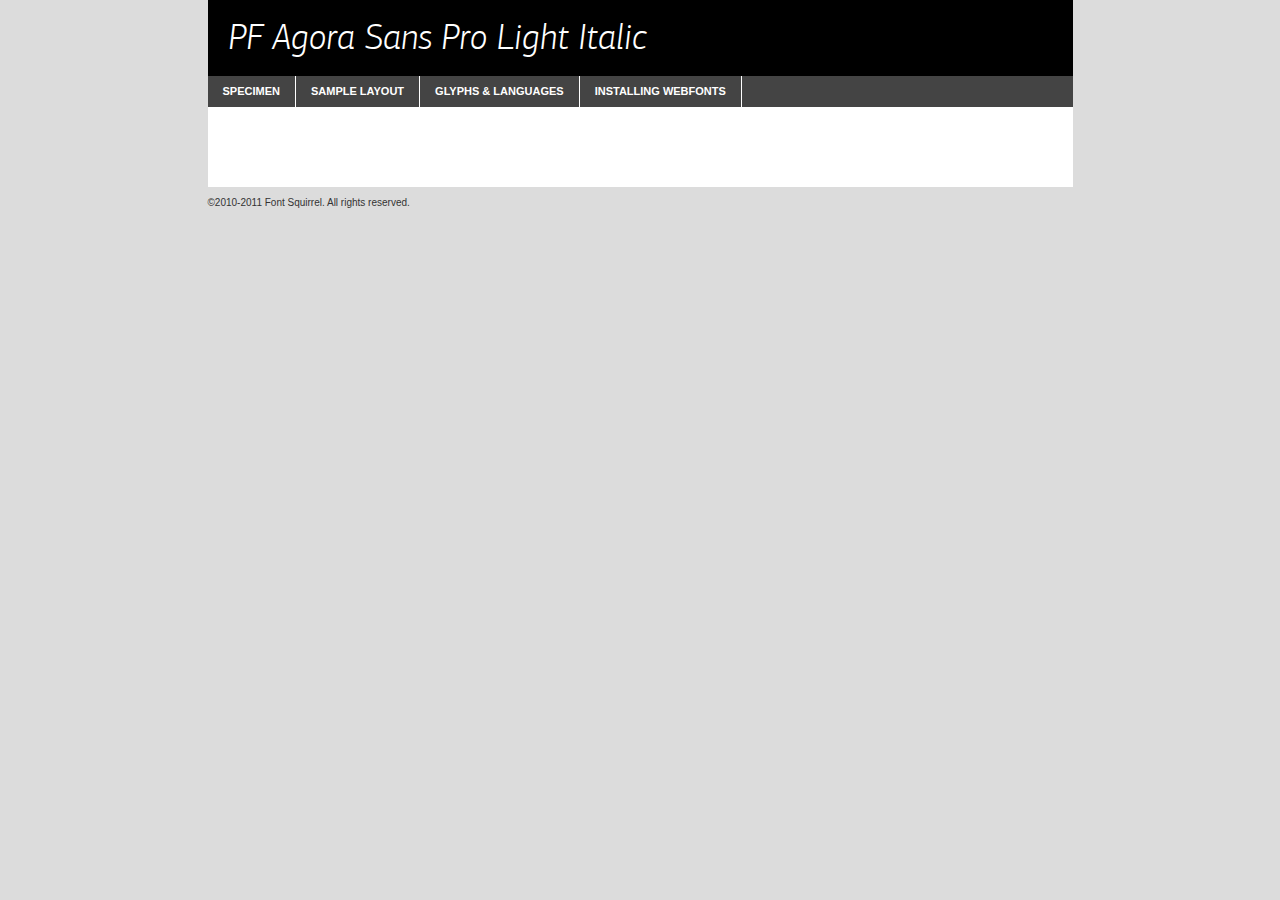
<file: webfonts/pf-agora-sans-pro-light-italic/pfagorasanspro-lightital-demo.html>
<!DOCTYPE html PUBLIC "-//W3C//DTD XHTML 1.0 Transitional//EN"
	"http://www.w3.org/TR/xhtml1/DTD/xhtml1-transitional.dtd">

<html xmlns="http://www.w3.org/1999/xhtml" xml:lang="en" lang="en">
<head>
	<meta http-equiv="Content-Type" content="text/html; charset=utf-8" />
	<script src="http://ajax.googleapis.com/ajax/libs/jquery/1.7.2/jquery.min.js" type="text/javascript" charset="utf-8"></script>
	<script src="specimen_files/easytabs.js" type="text/javascript" charset="utf-8"></script>
	<link rel="stylesheet" href="specimen_files/specimen_stylesheet.css" type="text/css" charset="utf-8" />
	<link rel="stylesheet" href="stylesheet.css" type="text/css" charset="utf-8" />

	<style type="text/css">
					body{
				font-family: 'pf_agora_sans_prolight_italic';
							}
		</style>

	<title>PF Agora Sans Pro Light Italic Specimen</title>
	
	
	<script type="text/javascript" charset="utf-8">
		$(document).ready(function() {
			$('#container').easyTabs({defaultContent:1});
		});
	</script>
</head>

<body>
<div id="container">
	<div id="header">
		PF Agora Sans Pro Light Italic	</div>
	<ul class="tabs">
		<li><a href="#specimen">Specimen</a></li>
		<li><a href="#layout">Sample Layout</a></li>
				<li><a href="#glyphs">Glyphs &amp; Languages</a></li>
		<li><a href="#installing">Installing Webfonts</a></li>
		
	</ul>
	
	<div id="main_content">

		
			<div id="specimen">
		
				<div class="section">
					<div class="grid12 firstcol">
						<div class="huge">AaBb</div>
					</div>
				</div>
		
				<div class="section">
					<div class="glyph_range">A&#x200B;B&#x200b;C&#x200b;D&#x200b;E&#x200b;F&#x200b;G&#x200b;H&#x200b;I&#x200b;J&#x200b;K&#x200b;L&#x200b;M&#x200b;N&#x200b;O&#x200b;P&#x200b;Q&#x200b;R&#x200b;S&#x200b;T&#x200b;U&#x200b;V&#x200b;W&#x200b;X&#x200b;Y&#x200b;Z&#x200b;a&#x200b;b&#x200b;c&#x200b;d&#x200b;e&#x200b;f&#x200b;g&#x200b;h&#x200b;i&#x200b;j&#x200b;k&#x200b;l&#x200b;m&#x200b;n&#x200b;o&#x200b;p&#x200b;q&#x200b;r&#x200b;s&#x200b;t&#x200b;u&#x200b;v&#x200b;w&#x200b;x&#x200b;y&#x200b;z&#x200b;1&#x200b;2&#x200b;3&#x200b;4&#x200b;5&#x200b;6&#x200b;7&#x200b;8&#x200b;9&#x200b;0&#x200b;&amp;&#x200b;.&#x200b;,&#x200b;?&#x200b;!&#x200b;&#64;&#x200b;(&#x200b;)&#x200b;#&#x200b;$&#x200b;%&#x200b;*&#x200b;+&#x200b;-&#x200b;=&#x200b;:&#x200b;;</div>
				</div>
				<div class="section">
					<div class="grid12 firstcol">
						<table class="sample_table">
							<tr><td>10</td><td class="size10">abcdefghijklmnopqrstuvwxyzABCDEFGHIJKLMNOPQRSTUVWXYZ0123456789abcdefghijklmnopqrstuvwxyzABCDEFGHIJKLMNOPQRSTUVWXYZ0123456789abcdefghijklmnopqrstuvwxyzABCDEFGHIJKLMNOPQRSTUVWXYZ</td></tr>
							<tr><td>11</td><td class="size11">abcdefghijklmnopqrstuvwxyzABCDEFGHIJKLMNOPQRSTUVWXYZ0123456789abcdefghijklmnopqrstuvwxyzABCDEFGHIJKLMNOPQRSTUVWXYZ0123456789abcdefghijklmnopqrstuvwxyzABCDEFGHIJKLMNOPQRSTUVWXYZ</td></tr>
							<tr><td>12</td><td class="size12">abcdefghijklmnopqrstuvwxyzABCDEFGHIJKLMNOPQRSTUVWXYZ0123456789abcdefghijklmnopqrstuvwxyzABCDEFGHIJKLMNOPQRSTUVWXYZ0123456789abcdefghijklmnopqrstuvwxyzABCDEFGHIJKLMNOPQRSTUVWXYZ</td></tr>
							<tr><td>13</td><td class="size13">abcdefghijklmnopqrstuvwxyzABCDEFGHIJKLMNOPQRSTUVWXYZ0123456789abcdefghijklmnopqrstuvwxyzABCDEFGHIJKLMNOPQRSTUVWXYZ0123456789abcdefghijklmnopqrstuvwxyzABCDEFGHIJKLMNOPQRSTUVWXYZ</td></tr>
							<tr><td>14</td><td class="size14">abcdefghijklmnopqrstuvwxyzABCDEFGHIJKLMNOPQRSTUVWXYZ0123456789abcdefghijklmnopqrstuvwxyzABCDEFGHIJKLMNOPQRSTUVWXYZ0123456789abcdefghijklmnopqrstuvwxyzABCDEFGHIJKLMNOPQRSTUVWXYZ</td></tr>
							<tr><td>16</td><td class="size16">abcdefghijklmnopqrstuvwxyzABCDEFGHIJKLMNOPQRSTUVWXYZ0123456789abcdefghijklmnopqrstuvwxyzABCDEFGHIJKLMNOPQRSTUVWXYZ</td></tr>
							<tr><td>18</td><td class="size18">abcdefghijklmnopqrstuvwxyzABCDEFGHIJKLMNOPQRSTUVWXYZ0123456789abcdefghijklmnopqrstuvwxyzABCDEFGHIJKLMNOPQRSTUVWXYZ</td></tr>
							<tr><td>20</td><td class="size20">abcdefghijklmnopqrstuvwxyzABCDEFGHIJKLMNOPQRSTUVWXYZ0123456789abcdefghijklmnopqrstuvwxyzABCDEFGHIJKLMNOPQRSTUVWXYZ</td></tr>
							<tr><td>24</td><td class="size24">abcdefghijklmnopqrstuvwxyzABCDEFGHIJKLMNOPQRSTUVWXYZ0123456789abcdefghijklmnopqrstuvwxyzABCDEFGHIJKLMNOPQRSTUVWXYZ</td></tr>
							<tr><td>30</td><td class="size30">abcdefghijklmnopqrstuvwxyzABCDEFGHIJKLMNOPQRSTUVWXYZ0123456789abcdefghijklmnopqrstuvwxyzABCDEFGHIJKLMNOPQRSTUVWXYZ</td></tr>
							<tr><td>36</td><td class="size36">abcdefghijklmnopqrstuvwxyzABCDEFGHIJKLMNOPQRSTUVWXYZ0123456789abcdefghijklmnopqrstuvwxyzABCDEFGHIJKLMNOPQRSTUVWXYZ</td></tr>
							<tr><td>48</td><td class="size48">abcdefghijklmnopqrstuvwxyzABCDEFGHIJKLMNOPQRSTUVWXYZ0123456789abcdefghijklmnopqrstuvwxyzABCDEFGHIJKLMNOPQRSTUVWXYZ</td></tr>
							<tr><td>60</td><td class="size60">abcdefghijklmnopqrstuvwxyzABCDEFGHIJKLMNOPQRSTUVWXYZ0123456789abcdefghijklmnopqrstuvwxyzABCDEFGHIJKLMNOPQRSTUVWXYZ</td></tr>
							<tr><td>72</td><td class="size72">abcdefghijklmnopqrstuvwxyzABCDEFGHIJKLMNOPQRSTUVWXYZ0123456789abcdefghijklmnopqrstuvwxyzABCDEFGHIJKLMNOPQRSTUVWXYZ</td></tr>
							<tr><td>90</td><td class="size90">abcdefghijklmnopqrstuvwxyzABCDEFGHIJKLMNOPQRSTUVWXYZ0123456789abcdefghijklmnopqrstuvwxyzABCDEFGHIJKLMNOPQRSTUVWXYZ</td></tr>
						</table>
				
					</div>
			
				</div>
		
		
		
								<div class="section" id="bodycomparison">


										<div id="xheight">
				<div class="fontbody">&#x25FC;&#x25FC;&#x25FC;&#x25FC;&#x25FC;&#x25FC;&#x25FC;&#x25FC;&#x25FC;&#x25FC;&#x25FC;&#x25FC;&#x25FC;&#x25FC;&#x25FC;&#x25FC;&#x25FC;&#x25FC;&#x25FC;&#x25FC;&#x25FC;&#x25FC;&#x25FC;&#x25FC;&#x25FC;&#x25FC;&#x25FC;&#x25FC;&#x25FC;&#x25FC;&#x25FC;&#x25FC;&#x25FC;&#x25FC;&#x25FC;&#x25FC;&#x25FC;&#x25FC;&#x25FC;&#x25FC;&#x25FC;&#x25FC;&#x25FC;&#x25FC;&#x25FC;&#x25FC;&#x25FC;&#x25FC;&#x25FC;&#x25FC;&#x25FC;&#x25FC;&#x25FC;&#x25FC;&#x25FC;&#x25FC;&#x25FC;&#x25FC;&#x25FC;&#x25FC;&#x25FC;&#x25FC;&#x25FC;&#x25FC;&#x25FC;&#x25FC;&#x25FC;&#x25FC;&#x25FC;&#x25FC;&#x25FC;&#x25FC;&#x25FC;&#x25FC;&#x25FC;&#x25FC;&#x25FC;&#x25FC;&#x25FC;&#x25FC;&#x25FC;&#x25FC;&#x25FC;&#x25FC;&#x25FC;&#x25FC;&#x25FC;&#x25FC;&#x25FC;&#x25FC;&#x25FC;&#x25FC;&#x25FC;&#x25FC;&#x25FC;&#x25FC;&#x25FC;&#x25FC;&#x25FC;body</div><div class="arialbody">body</div><div class="verdanabody">body</div><div class="georgiabody">body</div></div>
										<div class="fontbody" style="z-index:1">
											body<span>PF Agora Sans Pro Light Italic</span>
										</div>
										<div class="arialbody" style="z-index:1">
											body<span>Arial</span>
										</div>
										<div class="verdanabody" style="z-index:1">
											body<span>Verdana</span>
										</div>
										<div class="georgiabody" style="z-index:1">
											body<span>Georgia</span>
										</div>



								</div>
		
		
				<div class="section psample psample_row1" id="">
					
					<div class="grid2 firstcol">
						<p class="size10"><span>10.</span>Aenean lacinia bibendum nulla sed consectetur. Fusce dapibus, tellus ac cursus commodo, tortor mauris condimentum nibh, ut fermentum massa justo sit amet risus. Nullam id dolor id nibh ultricies vehicula ut id elit. Cum sociis natoque penatibus et magnis dis parturient montes, nascetur ridiculus mus. Nulla vitae elit libero, a pharetra augue.</p>
			
					</div>
					<div class="grid3">
						<p class="size11"><span>11.</span>Aenean lacinia bibendum nulla sed consectetur. Fusce dapibus, tellus ac cursus commodo, tortor mauris condimentum nibh, ut fermentum massa justo sit amet risus. Nullam id dolor id nibh ultricies vehicula ut id elit. Cum sociis natoque penatibus et magnis dis parturient montes, nascetur ridiculus mus. Nulla vitae elit libero, a pharetra augue.</p>
			
					</div>
					<div class="grid3">
						<p class="size12"><span>12.</span>Aenean lacinia bibendum nulla sed consectetur. Fusce dapibus, tellus ac cursus commodo, tortor mauris condimentum nibh, ut fermentum massa justo sit amet risus. Nullam id dolor id nibh ultricies vehicula ut id elit. Cum sociis natoque penatibus et magnis dis parturient montes, nascetur ridiculus mus. Nulla vitae elit libero, a pharetra augue.</p>
			
					</div>
					<div class="grid4">
						<p class="size13"><span>13.</span>Aenean lacinia bibendum nulla sed consectetur. Fusce dapibus, tellus ac cursus commodo, tortor mauris condimentum nibh, ut fermentum massa justo sit amet risus. Nullam id dolor id nibh ultricies vehicula ut id elit. Cum sociis natoque penatibus et magnis dis parturient montes, nascetur ridiculus mus. Nulla vitae elit libero, a pharetra augue.</p>
			
					</div>
					<div class="white_blend"></div>
					
				</div>
				<div class="section psample psample_row2" id="">
					<div class="grid3 firstcol">
						<p class="size14"><span>14.</span>Aenean lacinia bibendum nulla sed consectetur. Fusce dapibus, tellus ac cursus commodo, tortor mauris condimentum nibh, ut fermentum massa justo sit amet risus. Nullam id dolor id nibh ultricies vehicula ut id elit. Cum sociis natoque penatibus et magnis dis parturient montes, nascetur ridiculus mus. Nulla vitae elit libero, a pharetra augue.</p>
			
					</div>
					<div class="grid4">
						<p class="size16"><span>16.</span>Aenean lacinia bibendum nulla sed consectetur. Fusce dapibus, tellus ac cursus commodo, tortor mauris condimentum nibh, ut fermentum massa justo sit amet risus. Nullam id dolor id nibh ultricies vehicula ut id elit. Cum sociis natoque penatibus et magnis dis parturient montes, nascetur ridiculus mus. Nulla vitae elit libero, a pharetra augue.</p>
			
					</div>
					<div class="grid5">
						<p class="size18"><span>18.</span>Aenean lacinia bibendum nulla sed consectetur. Fusce dapibus, tellus ac cursus commodo, tortor mauris condimentum nibh, ut fermentum massa justo sit amet risus. Nullam id dolor id nibh ultricies vehicula ut id elit. Cum sociis natoque penatibus et magnis dis parturient montes, nascetur ridiculus mus. Nulla vitae elit libero, a pharetra augue.</p>
			
					</div>

					<div class="white_blend"></div>

				</div>
				
				<div class="section psample psample_row3" id="">
					<div class="grid5 firstcol">
						<p class="size20"><span>20.</span>Aenean lacinia bibendum nulla sed consectetur. Fusce dapibus, tellus ac cursus commodo, tortor mauris condimentum nibh, ut fermentum massa justo sit amet risus. Nullam id dolor id nibh ultricies vehicula ut id elit. Cum sociis natoque penatibus et magnis dis parturient montes, nascetur ridiculus mus. Nulla vitae elit libero, a pharetra augue.</p>
					</div>
					<div class="grid7">
						<p class="size24"><span>24.</span>Aenean lacinia bibendum nulla sed consectetur. Fusce dapibus, tellus ac cursus commodo, tortor mauris condimentum nibh, ut fermentum massa justo sit amet risus. Nullam id dolor id nibh ultricies vehicula ut id elit. Cum sociis natoque penatibus et magnis dis parturient montes, nascetur ridiculus mus. Nulla vitae elit libero, a pharetra augue.</p>
					</div>
					
					<div class="white_blend"></div>
					
				</div>
				
				<div class="section psample psample_row4" id="">
					<div class="grid12 firstcol">
						<p class="size30"><span>30.</span>Aenean lacinia bibendum nulla sed consectetur. Fusce dapibus, tellus ac cursus commodo, tortor mauris condimentum nibh, ut fermentum massa justo sit amet risus. Nullam id dolor id nibh ultricies vehicula ut id elit. Cum sociis natoque penatibus et magnis dis parturient montes, nascetur ridiculus mus. Nulla vitae elit libero, a pharetra augue.</p>
					</div>
					<div class="white_blend"></div>
					
				</div>
				
				
				
				<div class="section psample psample_row1 fullreverse">
					<div class="grid2 firstcol">
						<p class="size10"><span>10.</span>Aenean lacinia bibendum nulla sed consectetur. Fusce dapibus, tellus ac cursus commodo, tortor mauris condimentum nibh, ut fermentum massa justo sit amet risus. Nullam id dolor id nibh ultricies vehicula ut id elit. Cum sociis natoque penatibus et magnis dis parturient montes, nascetur ridiculus mus. Nulla vitae elit libero, a pharetra augue.</p>
			
					</div>
					<div class="grid3">
						<p class="size11"><span>11.</span>Aenean lacinia bibendum nulla sed consectetur. Fusce dapibus, tellus ac cursus commodo, tortor mauris condimentum nibh, ut fermentum massa justo sit amet risus. Nullam id dolor id nibh ultricies vehicula ut id elit. Cum sociis natoque penatibus et magnis dis parturient montes, nascetur ridiculus mus. Nulla vitae elit libero, a pharetra augue.</p>
			
					</div>
					<div class="grid3">
						<p class="size12"><span>12.</span>Aenean lacinia bibendum nulla sed consectetur. Fusce dapibus, tellus ac cursus commodo, tortor mauris condimentum nibh, ut fermentum massa justo sit amet risus. Nullam id dolor id nibh ultricies vehicula ut id elit. Cum sociis natoque penatibus et magnis dis parturient montes, nascetur ridiculus mus. Nulla vitae elit libero, a pharetra augue.</p>
			
					</div>
					<div class="grid4">
						<p class="size13"><span>13.</span>Aenean lacinia bibendum nulla sed consectetur. Fusce dapibus, tellus ac cursus commodo, tortor mauris condimentum nibh, ut fermentum massa justo sit amet risus. Nullam id dolor id nibh ultricies vehicula ut id elit. Cum sociis natoque penatibus et magnis dis parturient montes, nascetur ridiculus mus. Nulla vitae elit libero, a pharetra augue.</p>
			
					</div>
					<div class="black_blend"></div>
					
				</div>
				
				<div class="section psample psample_row2 fullreverse">
					<div class="grid3 firstcol">
						<p class="size14"><span>14.</span>Aenean lacinia bibendum nulla sed consectetur. Fusce dapibus, tellus ac cursus commodo, tortor mauris condimentum nibh, ut fermentum massa justo sit amet risus. Nullam id dolor id nibh ultricies vehicula ut id elit. Cum sociis natoque penatibus et magnis dis parturient montes, nascetur ridiculus mus. Nulla vitae elit libero, a pharetra augue.</p>
			
					</div>
					<div class="grid4">
						<p class="size16"><span>16.</span>Aenean lacinia bibendum nulla sed consectetur. Fusce dapibus, tellus ac cursus commodo, tortor mauris condimentum nibh, ut fermentum massa justo sit amet risus. Nullam id dolor id nibh ultricies vehicula ut id elit. Cum sociis natoque penatibus et magnis dis parturient montes, nascetur ridiculus mus. Nulla vitae elit libero, a pharetra augue.</p>
			
					</div>
					<div class="grid5">
						<p class="size18"><span>18.</span>Aenean lacinia bibendum nulla sed consectetur. Fusce dapibus, tellus ac cursus commodo, tortor mauris condimentum nibh, ut fermentum massa justo sit amet risus. Nullam id dolor id nibh ultricies vehicula ut id elit. Cum sociis natoque penatibus et magnis dis parturient montes, nascetur ridiculus mus. Nulla vitae elit libero, a pharetra augue.</p>
			
					</div>
					<div class="black_blend"></div>

				</div>
				
				<div class="section psample fullreverse psample_row3" id="">
					<div class="grid5 firstcol">
						<p class="size20"><span>20.</span>Aenean lacinia bibendum nulla sed consectetur. Fusce dapibus, tellus ac cursus commodo, tortor mauris condimentum nibh, ut fermentum massa justo sit amet risus. Nullam id dolor id nibh ultricies vehicula ut id elit. Cum sociis natoque penatibus et magnis dis parturient montes, nascetur ridiculus mus. Nulla vitae elit libero, a pharetra augue.</p>
					</div>
					<div class="grid7">
						<p class="size24"><span>24.</span>Aenean lacinia bibendum nulla sed consectetur. Fusce dapibus, tellus ac cursus commodo, tortor mauris condimentum nibh, ut fermentum massa justo sit amet risus. Nullam id dolor id nibh ultricies vehicula ut id elit. Cum sociis natoque penatibus et magnis dis parturient montes, nascetur ridiculus mus. Nulla vitae elit libero, a pharetra augue.</p>
					</div>
					
					<div class="black_blend"></div>
					
				</div>
				
				<div class="section psample fullreverse psample_row4" id="" style="border-bottom: 20px #000 solid;">
					<div class="grid12 firstcol">
						<p class="size30"><span>30.</span>Aenean lacinia bibendum nulla sed consectetur. Fusce dapibus, tellus ac cursus commodo, tortor mauris condimentum nibh, ut fermentum massa justo sit amet risus. Nullam id dolor id nibh ultricies vehicula ut id elit. Cum sociis natoque penatibus et magnis dis parturient montes, nascetur ridiculus mus. Nulla vitae elit libero, a pharetra augue.</p>
					</div>
					<div class="black_blend"></div>
					
				</div>
				
				
				
				
			</div>
			
			<div id="layout">
				
				<div class="section">
					
					<div class="grid12 firstcol">
						<h1>Lorem Ipsum Dolor</h1>
						<h2>Etiam porta sem malesuada magna mollis euismod</h2>
						
						<p class="byline">By <a href="#link">Aenean Lacinia</a></p>
					</div>
				</div>
				<div class="section">
					<div class="grid8 firstcol">
						<p class="large">Donec sed odio dui. Morbi leo risus, porta ac consectetur ac, vestibulum at eros. Fusce dapibus, tellus ac cursus commodo, tortor mauris condimentum nibh, ut fermentum massa justo sit amet risus. </p>

						
						<h3>Pellentesque ornare sem</h3>

						<p>Maecenas sed diam eget risus varius blandit sit amet non magna. Maecenas faucibus mollis interdum. Donec ullamcorper nulla non metus auctor fringilla. Nullam id dolor id nibh ultricies vehicula ut id elit. Nullam id dolor id nibh ultricies vehicula ut id elit. </p>

						<p>Aenean eu leo quam. Pellentesque ornare sem lacinia quam venenatis vestibulum. Lorem ipsum dolor sit amet, consectetur adipiscing elit. Cum sociis natoque penatibus et magnis dis parturient montes, nascetur ridiculus mus. </p>

						<p>Nulla vitae elit libero, a pharetra augue. Praesent commodo cursus magna, vel scelerisque nisl consectetur et. Aenean lacinia bibendum nulla sed consectetur. </p>

						<p>Nullam quis risus eget urna mollis ornare vel eu leo. Nullam quis risus eget urna mollis ornare vel eu leo. Maecenas sed diam eget risus varius blandit sit amet non magna. Donec ullamcorper nulla non metus auctor fringilla. </p>

						<h3>Cras mattis consectetur</h3>

						<p>Aenean eu leo quam. Pellentesque ornare sem lacinia quam venenatis vestibulum. Aenean lacinia bibendum nulla sed consectetur. Integer posuere erat a ante venenatis dapibus posuere velit aliquet. Cras mattis consectetur purus sit amet fermentum. </p>

						<p>Nullam id dolor id nibh ultricies vehicula ut id elit. Nullam quis risus eget urna mollis ornare vel eu leo. Cras mattis consectetur purus sit amet fermentum.</p>
					</div>
					
					<div class="grid4 sidebar">
						
						<div class="box reverse">
							<p class="last">Nullam quis risus eget urna mollis ornare vel eu leo. Donec ullamcorper nulla non metus auctor fringilla. Cras mattis consectetur purus sit amet fermentum. Sed posuere consectetur est at lobortis. Lorem ipsum dolor sit amet, consectetur adipiscing elit. </p>
						</div>
						
						<p class="caption">Maecenas sed diam eget risus varius.</p>

						<p>Vestibulum id ligula porta felis euismod semper. Integer posuere erat a ante venenatis dapibus posuere velit aliquet. Vestibulum id ligula porta felis euismod semper. Sed posuere consectetur est at lobortis. Maecenas sed diam eget risus varius blandit sit amet non magna. Fusce dapibus, tellus ac cursus commodo, tortor mauris condimentum nibh, ut fermentum massa justo sit amet risus. </p>

					

						<p>Duis mollis, est non commodo luctus, nisi erat porttitor ligula, eget lacinia odio sem nec elit. Aenean lacinia bibendum nulla sed consectetur. Vivamus sagittis lacus vel augue laoreet rutrum faucibus dolor auctor. Aenean lacinia bibendum nulla sed consectetur. Nullam quis risus eget urna mollis ornare vel eu leo. </p>

						<p>Praesent commodo cursus magna, vel scelerisque nisl consectetur et. Donec ullamcorper nulla non metus auctor fringilla. Maecenas faucibus mollis interdum. Fusce dapibus, tellus ac cursus commodo, tortor mauris condimentum nibh, ut fermentum massa justo sit amet risus. </p>

					</div>
				</div>
				
			</div>


			



		<div id="glyphs">
			<div class="section">
				<div class="grid12 firstcol">
			
				<h1>Language Support</h1>
				<p>The subset of PF Agora Sans Pro Light Italic in this kit supports the following languages:<br />
			
					Albanian, Basque, Breton, Chamorro, Danish, Dutch, English, Faroese, Finnish, French, Frisian, Galician, German, Icelandic, Italian, Malagasy, Norwegian, Portuguese, Spanish, Swedish				</p>
				<h1>Glyph Chart</h1>
				<p>The subset of PF Agora Sans Pro Light Italic in this kit includes all the glyphs listed below. Unicode entities are included above each glyph to help you insert individual characters into your layout.</p>
				<div id="glyph_chart">
			
																				 <div><p>&amp;#32;</p>&#32;</div>
																				 <div><p>&amp;#33;</p>&#33;</div>
																				 <div><p>&amp;#34;</p>&#34;</div>
																				 <div><p>&amp;#35;</p>&#35;</div>
																				 <div><p>&amp;#36;</p>&#36;</div>
																				 <div><p>&amp;#37;</p>&#37;</div>
																				 <div><p>&amp;#38;</p>&#38;</div>
																				 <div><p>&amp;#39;</p>&#39;</div>
																				 <div><p>&amp;#40;</p>&#40;</div>
																				 <div><p>&amp;#41;</p>&#41;</div>
																				 <div><p>&amp;#42;</p>&#42;</div>
																				 <div><p>&amp;#43;</p>&#43;</div>
																				 <div><p>&amp;#44;</p>&#44;</div>
																				 <div><p>&amp;#45;</p>&#45;</div>
																				 <div><p>&amp;#46;</p>&#46;</div>
																				 <div><p>&amp;#47;</p>&#47;</div>
																				 <div><p>&amp;#48;</p>&#48;</div>
																				 <div><p>&amp;#49;</p>&#49;</div>
																				 <div><p>&amp;#50;</p>&#50;</div>
																				 <div><p>&amp;#51;</p>&#51;</div>
																				 <div><p>&amp;#52;</p>&#52;</div>
																				 <div><p>&amp;#53;</p>&#53;</div>
																				 <div><p>&amp;#54;</p>&#54;</div>
																				 <div><p>&amp;#55;</p>&#55;</div>
																				 <div><p>&amp;#56;</p>&#56;</div>
																				 <div><p>&amp;#57;</p>&#57;</div>
																				 <div><p>&amp;#58;</p>&#58;</div>
																				 <div><p>&amp;#59;</p>&#59;</div>
																				 <div><p>&amp;#60;</p>&#60;</div>
																				 <div><p>&amp;#61;</p>&#61;</div>
																				 <div><p>&amp;#62;</p>&#62;</div>
																				 <div><p>&amp;#63;</p>&#63;</div>
																				 <div><p>&amp;#64;</p>&#64;</div>
																				 <div><p>&amp;#65;</p>&#65;</div>
																				 <div><p>&amp;#66;</p>&#66;</div>
																				 <div><p>&amp;#67;</p>&#67;</div>
																				 <div><p>&amp;#68;</p>&#68;</div>
																				 <div><p>&amp;#69;</p>&#69;</div>
																				 <div><p>&amp;#70;</p>&#70;</div>
																				 <div><p>&amp;#71;</p>&#71;</div>
																				 <div><p>&amp;#72;</p>&#72;</div>
																				 <div><p>&amp;#73;</p>&#73;</div>
																				 <div><p>&amp;#74;</p>&#74;</div>
																				 <div><p>&amp;#75;</p>&#75;</div>
																				 <div><p>&amp;#76;</p>&#76;</div>
																				 <div><p>&amp;#77;</p>&#77;</div>
																				 <div><p>&amp;#78;</p>&#78;</div>
																				 <div><p>&amp;#79;</p>&#79;</div>
																				 <div><p>&amp;#80;</p>&#80;</div>
																				 <div><p>&amp;#81;</p>&#81;</div>
																				 <div><p>&amp;#82;</p>&#82;</div>
																				 <div><p>&amp;#83;</p>&#83;</div>
																				 <div><p>&amp;#84;</p>&#84;</div>
																				 <div><p>&amp;#85;</p>&#85;</div>
																				 <div><p>&amp;#86;</p>&#86;</div>
																				 <div><p>&amp;#87;</p>&#87;</div>
																				 <div><p>&amp;#88;</p>&#88;</div>
																				 <div><p>&amp;#89;</p>&#89;</div>
																				 <div><p>&amp;#90;</p>&#90;</div>
																				 <div><p>&amp;#91;</p>&#91;</div>
																				 <div><p>&amp;#92;</p>&#92;</div>
																				 <div><p>&amp;#93;</p>&#93;</div>
																				 <div><p>&amp;#94;</p>&#94;</div>
																				 <div><p>&amp;#95;</p>&#95;</div>
																				 <div><p>&amp;#96;</p>&#96;</div>
																				 <div><p>&amp;#97;</p>&#97;</div>
																				 <div><p>&amp;#98;</p>&#98;</div>
																				 <div><p>&amp;#99;</p>&#99;</div>
																				 <div><p>&amp;#100;</p>&#100;</div>
																				 <div><p>&amp;#101;</p>&#101;</div>
																				 <div><p>&amp;#102;</p>&#102;</div>
																				 <div><p>&amp;#103;</p>&#103;</div>
																				 <div><p>&amp;#104;</p>&#104;</div>
																				 <div><p>&amp;#105;</p>&#105;</div>
																				 <div><p>&amp;#106;</p>&#106;</div>
																				 <div><p>&amp;#107;</p>&#107;</div>
																				 <div><p>&amp;#108;</p>&#108;</div>
																				 <div><p>&amp;#109;</p>&#109;</div>
																				 <div><p>&amp;#110;</p>&#110;</div>
																				 <div><p>&amp;#111;</p>&#111;</div>
																				 <div><p>&amp;#112;</p>&#112;</div>
																				 <div><p>&amp;#113;</p>&#113;</div>
																				 <div><p>&amp;#114;</p>&#114;</div>
																				 <div><p>&amp;#115;</p>&#115;</div>
																				 <div><p>&amp;#116;</p>&#116;</div>
																				 <div><p>&amp;#117;</p>&#117;</div>
																				 <div><p>&amp;#118;</p>&#118;</div>
																				 <div><p>&amp;#119;</p>&#119;</div>
																				 <div><p>&amp;#120;</p>&#120;</div>
																				 <div><p>&amp;#121;</p>&#121;</div>
																				 <div><p>&amp;#122;</p>&#122;</div>
																				 <div><p>&amp;#123;</p>&#123;</div>
																				 <div><p>&amp;#124;</p>&#124;</div>
																				 <div><p>&amp;#125;</p>&#125;</div>
																				 <div><p>&amp;#126;</p>&#126;</div>
																				 <div><p>&amp;#160;</p>&#160;</div>
																				 <div><p>&amp;#161;</p>&#161;</div>
																				 <div><p>&amp;#162;</p>&#162;</div>
																				 <div><p>&amp;#163;</p>&#163;</div>
																				 <div><p>&amp;#164;</p>&#164;</div>
																				 <div><p>&amp;#165;</p>&#165;</div>
																				 <div><p>&amp;#166;</p>&#166;</div>
																				 <div><p>&amp;#167;</p>&#167;</div>
																				 <div><p>&amp;#168;</p>&#168;</div>
																				 <div><p>&amp;#169;</p>&#169;</div>
																				 <div><p>&amp;#170;</p>&#170;</div>
																				 <div><p>&amp;#171;</p>&#171;</div>
																				 <div><p>&amp;#172;</p>&#172;</div>
																				 <div><p>&amp;#173;</p>&#173;</div>
																				 <div><p>&amp;#174;</p>&#174;</div>
																				 <div><p>&amp;#175;</p>&#175;</div>
																				 <div><p>&amp;#176;</p>&#176;</div>
																				 <div><p>&amp;#177;</p>&#177;</div>
																				 <div><p>&amp;#178;</p>&#178;</div>
																				 <div><p>&amp;#179;</p>&#179;</div>
																				 <div><p>&amp;#180;</p>&#180;</div>
																				 <div><p>&amp;#181;</p>&#181;</div>
																				 <div><p>&amp;#182;</p>&#182;</div>
																				 <div><p>&amp;#183;</p>&#183;</div>
																				 <div><p>&amp;#184;</p>&#184;</div>
																				 <div><p>&amp;#185;</p>&#185;</div>
																				 <div><p>&amp;#186;</p>&#186;</div>
																				 <div><p>&amp;#187;</p>&#187;</div>
																				 <div><p>&amp;#188;</p>&#188;</div>
																				 <div><p>&amp;#189;</p>&#189;</div>
																				 <div><p>&amp;#190;</p>&#190;</div>
																				 <div><p>&amp;#191;</p>&#191;</div>
																				 <div><p>&amp;#192;</p>&#192;</div>
																				 <div><p>&amp;#193;</p>&#193;</div>
																				 <div><p>&amp;#194;</p>&#194;</div>
																				 <div><p>&amp;#195;</p>&#195;</div>
																				 <div><p>&amp;#196;</p>&#196;</div>
																				 <div><p>&amp;#197;</p>&#197;</div>
																				 <div><p>&amp;#198;</p>&#198;</div>
																				 <div><p>&amp;#199;</p>&#199;</div>
																				 <div><p>&amp;#200;</p>&#200;</div>
																				 <div><p>&amp;#201;</p>&#201;</div>
																				 <div><p>&amp;#202;</p>&#202;</div>
																				 <div><p>&amp;#203;</p>&#203;</div>
																				 <div><p>&amp;#204;</p>&#204;</div>
																				 <div><p>&amp;#205;</p>&#205;</div>
																				 <div><p>&amp;#206;</p>&#206;</div>
																				 <div><p>&amp;#207;</p>&#207;</div>
																				 <div><p>&amp;#208;</p>&#208;</div>
																				 <div><p>&amp;#209;</p>&#209;</div>
																				 <div><p>&amp;#210;</p>&#210;</div>
																				 <div><p>&amp;#211;</p>&#211;</div>
																				 <div><p>&amp;#212;</p>&#212;</div>
																				 <div><p>&amp;#213;</p>&#213;</div>
																				 <div><p>&amp;#214;</p>&#214;</div>
																				 <div><p>&amp;#215;</p>&#215;</div>
																				 <div><p>&amp;#216;</p>&#216;</div>
																				 <div><p>&amp;#217;</p>&#217;</div>
																				 <div><p>&amp;#218;</p>&#218;</div>
																				 <div><p>&amp;#219;</p>&#219;</div>
																				 <div><p>&amp;#220;</p>&#220;</div>
																				 <div><p>&amp;#221;</p>&#221;</div>
																				 <div><p>&amp;#222;</p>&#222;</div>
																				 <div><p>&amp;#223;</p>&#223;</div>
																				 <div><p>&amp;#224;</p>&#224;</div>
																				 <div><p>&amp;#225;</p>&#225;</div>
																				 <div><p>&amp;#226;</p>&#226;</div>
																				 <div><p>&amp;#227;</p>&#227;</div>
																				 <div><p>&amp;#228;</p>&#228;</div>
																				 <div><p>&amp;#229;</p>&#229;</div>
																				 <div><p>&amp;#230;</p>&#230;</div>
																				 <div><p>&amp;#231;</p>&#231;</div>
																				 <div><p>&amp;#232;</p>&#232;</div>
																				 <div><p>&amp;#233;</p>&#233;</div>
																				 <div><p>&amp;#234;</p>&#234;</div>
																				 <div><p>&amp;#235;</p>&#235;</div>
																				 <div><p>&amp;#236;</p>&#236;</div>
																				 <div><p>&amp;#237;</p>&#237;</div>
																				 <div><p>&amp;#238;</p>&#238;</div>
																				 <div><p>&amp;#239;</p>&#239;</div>
																				 <div><p>&amp;#240;</p>&#240;</div>
																				 <div><p>&amp;#241;</p>&#241;</div>
																				 <div><p>&amp;#242;</p>&#242;</div>
																				 <div><p>&amp;#243;</p>&#243;</div>
																				 <div><p>&amp;#244;</p>&#244;</div>
																				 <div><p>&amp;#245;</p>&#245;</div>
																				 <div><p>&amp;#246;</p>&#246;</div>
																				 <div><p>&amp;#247;</p>&#247;</div>
																				 <div><p>&amp;#248;</p>&#248;</div>
																				 <div><p>&amp;#249;</p>&#249;</div>
																				 <div><p>&amp;#250;</p>&#250;</div>
																				 <div><p>&amp;#251;</p>&#251;</div>
																				 <div><p>&amp;#252;</p>&#252;</div>
																				 <div><p>&amp;#253;</p>&#253;</div>
																				 <div><p>&amp;#254;</p>&#254;</div>
																				 <div><p>&amp;#255;</p>&#255;</div>
																				 <div><p>&amp;#338;</p>&#338;</div>
																				 <div><p>&amp;#339;</p>&#339;</div>
																				 <div><p>&amp;#376;</p>&#376;</div>
																				 <div><p>&amp;#710;</p>&#710;</div>
																				 <div><p>&amp;#732;</p>&#732;</div>
																				 <div><p>&amp;#8192;</p>&#8192;</div>
																				 <div><p>&amp;#8193;</p>&#8193;</div>
																				 <div><p>&amp;#8194;</p>&#8194;</div>
																				 <div><p>&amp;#8195;</p>&#8195;</div>
																				 <div><p>&amp;#8196;</p>&#8196;</div>
																				 <div><p>&amp;#8197;</p>&#8197;</div>
																				 <div><p>&amp;#8198;</p>&#8198;</div>
																				 <div><p>&amp;#8199;</p>&#8199;</div>
																				 <div><p>&amp;#8200;</p>&#8200;</div>
																				 <div><p>&amp;#8201;</p>&#8201;</div>
																				 <div><p>&amp;#8202;</p>&#8202;</div>
																				 <div><p>&amp;#8208;</p>&#8208;</div>
																				 <div><p>&amp;#8209;</p>&#8209;</div>
																				 <div><p>&amp;#8210;</p>&#8210;</div>
																				 <div><p>&amp;#8211;</p>&#8211;</div>
																				 <div><p>&amp;#8212;</p>&#8212;</div>
																				 <div><p>&amp;#8216;</p>&#8216;</div>
																				 <div><p>&amp;#8217;</p>&#8217;</div>
																				 <div><p>&amp;#8218;</p>&#8218;</div>
																				 <div><p>&amp;#8220;</p>&#8220;</div>
																				 <div><p>&amp;#8221;</p>&#8221;</div>
																				 <div><p>&amp;#8222;</p>&#8222;</div>
																				 <div><p>&amp;#8226;</p>&#8226;</div>
																				 <div><p>&amp;#8230;</p>&#8230;</div>
																				 <div><p>&amp;#8239;</p>&#8239;</div>
																				 <div><p>&amp;#8249;</p>&#8249;</div>
																				 <div><p>&amp;#8250;</p>&#8250;</div>
																				 <div><p>&amp;#8287;</p>&#8287;</div>
																				 <div><p>&amp;#8364;</p>&#8364;</div>
																				 <div><p>&amp;#8482;</p>&#8482;</div>
																				 <div><p>&amp;#9724;</p>&#9724;</div>
																				 <div><p>&amp;#64257;</p>&#64257;</div>
																				 <div><p>&amp;#64258;</p>&#64258;</div>
																				 <div><p>&amp;#64259;</p>&#64259;</div>
																				 <div><p>&amp;#64260;</p>&#64260;</div>
																																																</div>	
				</div>
		
		
			</div>
		</div>
		
		
		<div id="specs">
			
		</div>
	
		<div id="installing">
			<div class="section">
				<div class="grid7 firstcol">
					<h1>Installing Webfonts</h1>
					
					<p>Webfonts are supported by all major browser platforms but not all in the same way. There are currently four different font formats that must be included in order to target all browsers. This includes TTF, WOFF, EOT and SVG.</p>
					
					<h2>1. Upload your webfonts</h2>
					<p>You must upload your webfont kit to your website. They should be in or near the same directory as your CSS files.</p>
					
					<h2>2. Include the webfont stylesheet</h2>
					<p>A special CSS @font-face declaration helps the various browsers select the appropriate font it needs without causing you a bunch of headaches. Learn more about this syntax by reading the <a href="http://www.fontspring.com/blog/further-hardening-of-the-bulletproof-syntax">Fontspring blog post</a> about it. The code for it is as follows:</p>


<code>
@font-face{ 
	font-family: 'MyWebFont';
	src: url('WebFont.eot');
	src: url('WebFont.eot?#iefix') format('embedded-opentype'),
	     url('WebFont.woff') format('woff'),
	     url('WebFont.ttf') format('truetype'),
	     url('WebFont.svg#webfont') format('svg');
}
</code>

	<p>We've already gone ahead and generated the code for you. All you have to do is link to the stylesheet in your HTML, like this:</p>
	<code>&lt;link rel=&quot;stylesheet&quot; href=&quot;stylesheet.css&quot; type=&quot;text/css&quot; charset=&quot;utf-8&quot; /&gt;</code>

					<h2>3. Modify your own stylesheet</h2>
					<p>To take advantage of your new fonts, you must tell your stylesheet to use them. Look at the original @font-face declaration above and find the property called "font-family." The name linked there will be what you use to reference the font. Prepend that webfont name to the font stack in the "font-family" property, inside the selector you want to change. For example:</p>
<code>p { font-family: 'WebFont', Arial, sans-serif; }</code>

<h2>4. Test</h2>
<p>Getting webfonts to work cross-browser <em>can</em> be tricky. Use the information in the sidebar to help you if you find that fonts aren't loading in a particular browser.</p>
				</div>
				
				<div class="grid5 sidebar">
					<div class="box">
						<h2>Troubleshooting<br />Font-Face Problems</h2>
						<p>Having trouble getting your webfonts to load in your new website? Here are some tips to sort out what might be the problem.</p>

						<h3>Fonts not showing in any browser</h3>

						<p>This sounds like you need to work on the plumbing. You either did not upload the fonts to the correct directory, or you did not link the fonts properly in the CSS. If you've confirmed that all this is correct and you still have a problem, take a look at your .htaccess file and see if requests are getting intercepted.</p>

						<h3>Fonts not loading in iPhone or iPad</h3>

						<p>The most common problem here is that you are serving the fonts from an IIS server. IIS refuses to serve files that have unknown MIME types. If that is the case, you must set the MIME type for SVG to "image/svg+xml" in the server settings. Follow these instructions from Microsoft if you need help.</p>

						<h3>Fonts not loading in Firefox</h3>

						<p>The primary reason for this failure? You are still using a version Firefox older than 3.5. So upgrade already! If that isn't it, then you are very likely serving fonts from a different domain. Firefox requires that all font assets be served from the same domain. Lastly it is possible that you need to add WOFF to your list of MIME types (if you are serving via IIS.)</p>

						<h3>Fonts not loading in IE</h3>

						<p>Are you looking at Internet Explorer on an actual Windows machine or are you cheating by using a service like Adobe BrowserLab? Many of these screenshot services do not render @font-face for IE. Best to test it on a real machine.</p>

						<h3>Fonts not loading in IE9</h3>

						<p>IE9, like Firefox, requires that fonts be served from the same domain as the website. Make sure that is the case.</p>
					</div>
				</div>
			</div>
			
		</div>
	
	</div>
	<div id="footer">
		<p>&copy;2010-2011 Font Squirrel. All rights reserved.</p>
	</div>
</div>
</body>
</html>
</file>
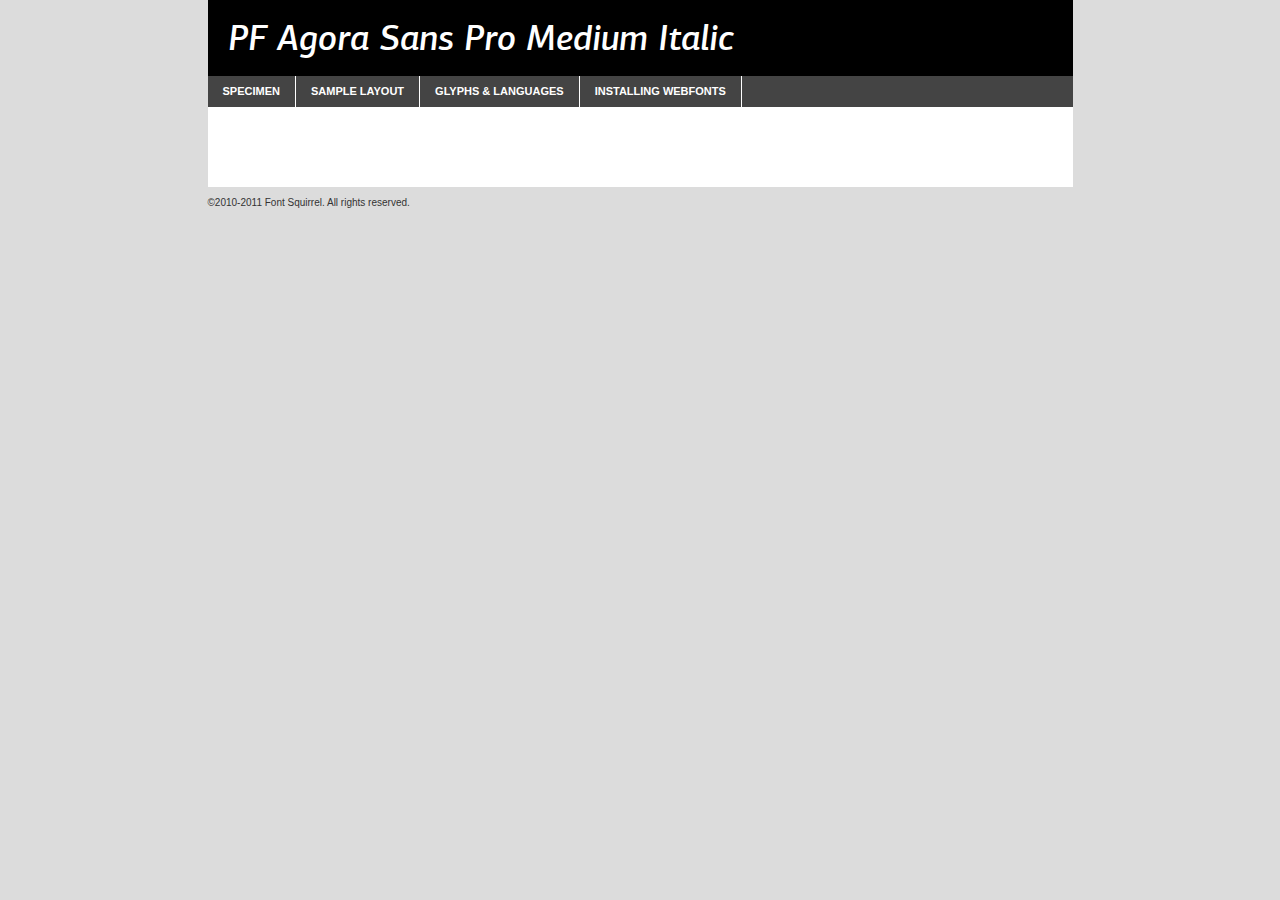
<file: webfonts/pf-agora-sans-pro-medium-italic/pfagorasanspro-mediumital-demo.html>
<!DOCTYPE html PUBLIC "-//W3C//DTD XHTML 1.0 Transitional//EN"
	"http://www.w3.org/TR/xhtml1/DTD/xhtml1-transitional.dtd">

<html xmlns="http://www.w3.org/1999/xhtml" xml:lang="en" lang="en">
<head>
	<meta http-equiv="Content-Type" content="text/html; charset=utf-8" />
	<script src="http://ajax.googleapis.com/ajax/libs/jquery/1.7.2/jquery.min.js" type="text/javascript" charset="utf-8"></script>
	<script src="specimen_files/easytabs.js" type="text/javascript" charset="utf-8"></script>
	<link rel="stylesheet" href="specimen_files/specimen_stylesheet.css" type="text/css" charset="utf-8" />
	<link rel="stylesheet" href="stylesheet.css" type="text/css" charset="utf-8" />

	<style type="text/css">
					body{
				font-family: 'pf_agora_sans_proMdIt';
							}
		</style>

	<title>PF Agora Sans Pro Medium Italic Specimen</title>
	
	
	<script type="text/javascript" charset="utf-8">
		$(document).ready(function() {
			$('#container').easyTabs({defaultContent:1});
		});
	</script>
</head>

<body>
<div id="container">
	<div id="header">
		PF Agora Sans Pro Medium Italic	</div>
	<ul class="tabs">
		<li><a href="#specimen">Specimen</a></li>
		<li><a href="#layout">Sample Layout</a></li>
				<li><a href="#glyphs">Glyphs &amp; Languages</a></li>
		<li><a href="#installing">Installing Webfonts</a></li>
		
	</ul>
	
	<div id="main_content">

		
			<div id="specimen">
		
				<div class="section">
					<div class="grid12 firstcol">
						<div class="huge">AaBb</div>
					</div>
				</div>
		
				<div class="section">
					<div class="glyph_range">A&#x200B;B&#x200b;C&#x200b;D&#x200b;E&#x200b;F&#x200b;G&#x200b;H&#x200b;I&#x200b;J&#x200b;K&#x200b;L&#x200b;M&#x200b;N&#x200b;O&#x200b;P&#x200b;Q&#x200b;R&#x200b;S&#x200b;T&#x200b;U&#x200b;V&#x200b;W&#x200b;X&#x200b;Y&#x200b;Z&#x200b;a&#x200b;b&#x200b;c&#x200b;d&#x200b;e&#x200b;f&#x200b;g&#x200b;h&#x200b;i&#x200b;j&#x200b;k&#x200b;l&#x200b;m&#x200b;n&#x200b;o&#x200b;p&#x200b;q&#x200b;r&#x200b;s&#x200b;t&#x200b;u&#x200b;v&#x200b;w&#x200b;x&#x200b;y&#x200b;z&#x200b;1&#x200b;2&#x200b;3&#x200b;4&#x200b;5&#x200b;6&#x200b;7&#x200b;8&#x200b;9&#x200b;0&#x200b;&amp;&#x200b;.&#x200b;,&#x200b;?&#x200b;!&#x200b;&#64;&#x200b;(&#x200b;)&#x200b;#&#x200b;$&#x200b;%&#x200b;*&#x200b;+&#x200b;-&#x200b;=&#x200b;:&#x200b;;</div>
				</div>
				<div class="section">
					<div class="grid12 firstcol">
						<table class="sample_table">
							<tr><td>10</td><td class="size10">abcdefghijklmnopqrstuvwxyzABCDEFGHIJKLMNOPQRSTUVWXYZ0123456789abcdefghijklmnopqrstuvwxyzABCDEFGHIJKLMNOPQRSTUVWXYZ0123456789abcdefghijklmnopqrstuvwxyzABCDEFGHIJKLMNOPQRSTUVWXYZ</td></tr>
							<tr><td>11</td><td class="size11">abcdefghijklmnopqrstuvwxyzABCDEFGHIJKLMNOPQRSTUVWXYZ0123456789abcdefghijklmnopqrstuvwxyzABCDEFGHIJKLMNOPQRSTUVWXYZ0123456789abcdefghijklmnopqrstuvwxyzABCDEFGHIJKLMNOPQRSTUVWXYZ</td></tr>
							<tr><td>12</td><td class="size12">abcdefghijklmnopqrstuvwxyzABCDEFGHIJKLMNOPQRSTUVWXYZ0123456789abcdefghijklmnopqrstuvwxyzABCDEFGHIJKLMNOPQRSTUVWXYZ0123456789abcdefghijklmnopqrstuvwxyzABCDEFGHIJKLMNOPQRSTUVWXYZ</td></tr>
							<tr><td>13</td><td class="size13">abcdefghijklmnopqrstuvwxyzABCDEFGHIJKLMNOPQRSTUVWXYZ0123456789abcdefghijklmnopqrstuvwxyzABCDEFGHIJKLMNOPQRSTUVWXYZ0123456789abcdefghijklmnopqrstuvwxyzABCDEFGHIJKLMNOPQRSTUVWXYZ</td></tr>
							<tr><td>14</td><td class="size14">abcdefghijklmnopqrstuvwxyzABCDEFGHIJKLMNOPQRSTUVWXYZ0123456789abcdefghijklmnopqrstuvwxyzABCDEFGHIJKLMNOPQRSTUVWXYZ0123456789abcdefghijklmnopqrstuvwxyzABCDEFGHIJKLMNOPQRSTUVWXYZ</td></tr>
							<tr><td>16</td><td class="size16">abcdefghijklmnopqrstuvwxyzABCDEFGHIJKLMNOPQRSTUVWXYZ0123456789abcdefghijklmnopqrstuvwxyzABCDEFGHIJKLMNOPQRSTUVWXYZ</td></tr>
							<tr><td>18</td><td class="size18">abcdefghijklmnopqrstuvwxyzABCDEFGHIJKLMNOPQRSTUVWXYZ0123456789abcdefghijklmnopqrstuvwxyzABCDEFGHIJKLMNOPQRSTUVWXYZ</td></tr>
							<tr><td>20</td><td class="size20">abcdefghijklmnopqrstuvwxyzABCDEFGHIJKLMNOPQRSTUVWXYZ0123456789abcdefghijklmnopqrstuvwxyzABCDEFGHIJKLMNOPQRSTUVWXYZ</td></tr>
							<tr><td>24</td><td class="size24">abcdefghijklmnopqrstuvwxyzABCDEFGHIJKLMNOPQRSTUVWXYZ0123456789abcdefghijklmnopqrstuvwxyzABCDEFGHIJKLMNOPQRSTUVWXYZ</td></tr>
							<tr><td>30</td><td class="size30">abcdefghijklmnopqrstuvwxyzABCDEFGHIJKLMNOPQRSTUVWXYZ0123456789abcdefghijklmnopqrstuvwxyzABCDEFGHIJKLMNOPQRSTUVWXYZ</td></tr>
							<tr><td>36</td><td class="size36">abcdefghijklmnopqrstuvwxyzABCDEFGHIJKLMNOPQRSTUVWXYZ0123456789abcdefghijklmnopqrstuvwxyzABCDEFGHIJKLMNOPQRSTUVWXYZ</td></tr>
							<tr><td>48</td><td class="size48">abcdefghijklmnopqrstuvwxyzABCDEFGHIJKLMNOPQRSTUVWXYZ0123456789abcdefghijklmnopqrstuvwxyzABCDEFGHIJKLMNOPQRSTUVWXYZ</td></tr>
							<tr><td>60</td><td class="size60">abcdefghijklmnopqrstuvwxyzABCDEFGHIJKLMNOPQRSTUVWXYZ0123456789abcdefghijklmnopqrstuvwxyzABCDEFGHIJKLMNOPQRSTUVWXYZ</td></tr>
							<tr><td>72</td><td class="size72">abcdefghijklmnopqrstuvwxyzABCDEFGHIJKLMNOPQRSTUVWXYZ0123456789abcdefghijklmnopqrstuvwxyzABCDEFGHIJKLMNOPQRSTUVWXYZ</td></tr>
							<tr><td>90</td><td class="size90">abcdefghijklmnopqrstuvwxyzABCDEFGHIJKLMNOPQRSTUVWXYZ0123456789abcdefghijklmnopqrstuvwxyzABCDEFGHIJKLMNOPQRSTUVWXYZ</td></tr>
						</table>
				
					</div>
			
				</div>
		
		
		
								<div class="section" id="bodycomparison">


										<div id="xheight">
				<div class="fontbody">&#x25FC;&#x25FC;&#x25FC;&#x25FC;&#x25FC;&#x25FC;&#x25FC;&#x25FC;&#x25FC;&#x25FC;&#x25FC;&#x25FC;&#x25FC;&#x25FC;&#x25FC;&#x25FC;&#x25FC;&#x25FC;&#x25FC;&#x25FC;&#x25FC;&#x25FC;&#x25FC;&#x25FC;&#x25FC;&#x25FC;&#x25FC;&#x25FC;&#x25FC;&#x25FC;&#x25FC;&#x25FC;&#x25FC;&#x25FC;&#x25FC;&#x25FC;&#x25FC;&#x25FC;&#x25FC;&#x25FC;&#x25FC;&#x25FC;&#x25FC;&#x25FC;&#x25FC;&#x25FC;&#x25FC;&#x25FC;&#x25FC;&#x25FC;&#x25FC;&#x25FC;&#x25FC;&#x25FC;&#x25FC;&#x25FC;&#x25FC;&#x25FC;&#x25FC;&#x25FC;&#x25FC;&#x25FC;&#x25FC;&#x25FC;&#x25FC;&#x25FC;&#x25FC;&#x25FC;&#x25FC;&#x25FC;&#x25FC;&#x25FC;&#x25FC;&#x25FC;&#x25FC;&#x25FC;&#x25FC;&#x25FC;&#x25FC;&#x25FC;&#x25FC;&#x25FC;&#x25FC;&#x25FC;&#x25FC;&#x25FC;&#x25FC;&#x25FC;&#x25FC;&#x25FC;&#x25FC;&#x25FC;&#x25FC;&#x25FC;&#x25FC;&#x25FC;&#x25FC;&#x25FC;&#x25FC;body</div><div class="arialbody">body</div><div class="verdanabody">body</div><div class="georgiabody">body</div></div>
										<div class="fontbody" style="z-index:1">
											body<span>PF Agora Sans Pro Medium Italic</span>
										</div>
										<div class="arialbody" style="z-index:1">
											body<span>Arial</span>
										</div>
										<div class="verdanabody" style="z-index:1">
											body<span>Verdana</span>
										</div>
										<div class="georgiabody" style="z-index:1">
											body<span>Georgia</span>
										</div>



								</div>
		
		
				<div class="section psample psample_row1" id="">
					
					<div class="grid2 firstcol">
						<p class="size10"><span>10.</span>Aenean lacinia bibendum nulla sed consectetur. Fusce dapibus, tellus ac cursus commodo, tortor mauris condimentum nibh, ut fermentum massa justo sit amet risus. Nullam id dolor id nibh ultricies vehicula ut id elit. Cum sociis natoque penatibus et magnis dis parturient montes, nascetur ridiculus mus. Nulla vitae elit libero, a pharetra augue.</p>
			
					</div>
					<div class="grid3">
						<p class="size11"><span>11.</span>Aenean lacinia bibendum nulla sed consectetur. Fusce dapibus, tellus ac cursus commodo, tortor mauris condimentum nibh, ut fermentum massa justo sit amet risus. Nullam id dolor id nibh ultricies vehicula ut id elit. Cum sociis natoque penatibus et magnis dis parturient montes, nascetur ridiculus mus. Nulla vitae elit libero, a pharetra augue.</p>
			
					</div>
					<div class="grid3">
						<p class="size12"><span>12.</span>Aenean lacinia bibendum nulla sed consectetur. Fusce dapibus, tellus ac cursus commodo, tortor mauris condimentum nibh, ut fermentum massa justo sit amet risus. Nullam id dolor id nibh ultricies vehicula ut id elit. Cum sociis natoque penatibus et magnis dis parturient montes, nascetur ridiculus mus. Nulla vitae elit libero, a pharetra augue.</p>
			
					</div>
					<div class="grid4">
						<p class="size13"><span>13.</span>Aenean lacinia bibendum nulla sed consectetur. Fusce dapibus, tellus ac cursus commodo, tortor mauris condimentum nibh, ut fermentum massa justo sit amet risus. Nullam id dolor id nibh ultricies vehicula ut id elit. Cum sociis natoque penatibus et magnis dis parturient montes, nascetur ridiculus mus. Nulla vitae elit libero, a pharetra augue.</p>
			
					</div>
					<div class="white_blend"></div>
					
				</div>
				<div class="section psample psample_row2" id="">
					<div class="grid3 firstcol">
						<p class="size14"><span>14.</span>Aenean lacinia bibendum nulla sed consectetur. Fusce dapibus, tellus ac cursus commodo, tortor mauris condimentum nibh, ut fermentum massa justo sit amet risus. Nullam id dolor id nibh ultricies vehicula ut id elit. Cum sociis natoque penatibus et magnis dis parturient montes, nascetur ridiculus mus. Nulla vitae elit libero, a pharetra augue.</p>
			
					</div>
					<div class="grid4">
						<p class="size16"><span>16.</span>Aenean lacinia bibendum nulla sed consectetur. Fusce dapibus, tellus ac cursus commodo, tortor mauris condimentum nibh, ut fermentum massa justo sit amet risus. Nullam id dolor id nibh ultricies vehicula ut id elit. Cum sociis natoque penatibus et magnis dis parturient montes, nascetur ridiculus mus. Nulla vitae elit libero, a pharetra augue.</p>
			
					</div>
					<div class="grid5">
						<p class="size18"><span>18.</span>Aenean lacinia bibendum nulla sed consectetur. Fusce dapibus, tellus ac cursus commodo, tortor mauris condimentum nibh, ut fermentum massa justo sit amet risus. Nullam id dolor id nibh ultricies vehicula ut id elit. Cum sociis natoque penatibus et magnis dis parturient montes, nascetur ridiculus mus. Nulla vitae elit libero, a pharetra augue.</p>
			
					</div>

					<div class="white_blend"></div>

				</div>
				
				<div class="section psample psample_row3" id="">
					<div class="grid5 firstcol">
						<p class="size20"><span>20.</span>Aenean lacinia bibendum nulla sed consectetur. Fusce dapibus, tellus ac cursus commodo, tortor mauris condimentum nibh, ut fermentum massa justo sit amet risus. Nullam id dolor id nibh ultricies vehicula ut id elit. Cum sociis natoque penatibus et magnis dis parturient montes, nascetur ridiculus mus. Nulla vitae elit libero, a pharetra augue.</p>
					</div>
					<div class="grid7">
						<p class="size24"><span>24.</span>Aenean lacinia bibendum nulla sed consectetur. Fusce dapibus, tellus ac cursus commodo, tortor mauris condimentum nibh, ut fermentum massa justo sit amet risus. Nullam id dolor id nibh ultricies vehicula ut id elit. Cum sociis natoque penatibus et magnis dis parturient montes, nascetur ridiculus mus. Nulla vitae elit libero, a pharetra augue.</p>
					</div>
					
					<div class="white_blend"></div>
					
				</div>
				
				<div class="section psample psample_row4" id="">
					<div class="grid12 firstcol">
						<p class="size30"><span>30.</span>Aenean lacinia bibendum nulla sed consectetur. Fusce dapibus, tellus ac cursus commodo, tortor mauris condimentum nibh, ut fermentum massa justo sit amet risus. Nullam id dolor id nibh ultricies vehicula ut id elit. Cum sociis natoque penatibus et magnis dis parturient montes, nascetur ridiculus mus. Nulla vitae elit libero, a pharetra augue.</p>
					</div>
					<div class="white_blend"></div>
					
				</div>
				
				
				
				<div class="section psample psample_row1 fullreverse">
					<div class="grid2 firstcol">
						<p class="size10"><span>10.</span>Aenean lacinia bibendum nulla sed consectetur. Fusce dapibus, tellus ac cursus commodo, tortor mauris condimentum nibh, ut fermentum massa justo sit amet risus. Nullam id dolor id nibh ultricies vehicula ut id elit. Cum sociis natoque penatibus et magnis dis parturient montes, nascetur ridiculus mus. Nulla vitae elit libero, a pharetra augue.</p>
			
					</div>
					<div class="grid3">
						<p class="size11"><span>11.</span>Aenean lacinia bibendum nulla sed consectetur. Fusce dapibus, tellus ac cursus commodo, tortor mauris condimentum nibh, ut fermentum massa justo sit amet risus. Nullam id dolor id nibh ultricies vehicula ut id elit. Cum sociis natoque penatibus et magnis dis parturient montes, nascetur ridiculus mus. Nulla vitae elit libero, a pharetra augue.</p>
			
					</div>
					<div class="grid3">
						<p class="size12"><span>12.</span>Aenean lacinia bibendum nulla sed consectetur. Fusce dapibus, tellus ac cursus commodo, tortor mauris condimentum nibh, ut fermentum massa justo sit amet risus. Nullam id dolor id nibh ultricies vehicula ut id elit. Cum sociis natoque penatibus et magnis dis parturient montes, nascetur ridiculus mus. Nulla vitae elit libero, a pharetra augue.</p>
			
					</div>
					<div class="grid4">
						<p class="size13"><span>13.</span>Aenean lacinia bibendum nulla sed consectetur. Fusce dapibus, tellus ac cursus commodo, tortor mauris condimentum nibh, ut fermentum massa justo sit amet risus. Nullam id dolor id nibh ultricies vehicula ut id elit. Cum sociis natoque penatibus et magnis dis parturient montes, nascetur ridiculus mus. Nulla vitae elit libero, a pharetra augue.</p>
			
					</div>
					<div class="black_blend"></div>
					
				</div>
				
				<div class="section psample psample_row2 fullreverse">
					<div class="grid3 firstcol">
						<p class="size14"><span>14.</span>Aenean lacinia bibendum nulla sed consectetur. Fusce dapibus, tellus ac cursus commodo, tortor mauris condimentum nibh, ut fermentum massa justo sit amet risus. Nullam id dolor id nibh ultricies vehicula ut id elit. Cum sociis natoque penatibus et magnis dis parturient montes, nascetur ridiculus mus. Nulla vitae elit libero, a pharetra augue.</p>
			
					</div>
					<div class="grid4">
						<p class="size16"><span>16.</span>Aenean lacinia bibendum nulla sed consectetur. Fusce dapibus, tellus ac cursus commodo, tortor mauris condimentum nibh, ut fermentum massa justo sit amet risus. Nullam id dolor id nibh ultricies vehicula ut id elit. Cum sociis natoque penatibus et magnis dis parturient montes, nascetur ridiculus mus. Nulla vitae elit libero, a pharetra augue.</p>
			
					</div>
					<div class="grid5">
						<p class="size18"><span>18.</span>Aenean lacinia bibendum nulla sed consectetur. Fusce dapibus, tellus ac cursus commodo, tortor mauris condimentum nibh, ut fermentum massa justo sit amet risus. Nullam id dolor id nibh ultricies vehicula ut id elit. Cum sociis natoque penatibus et magnis dis parturient montes, nascetur ridiculus mus. Nulla vitae elit libero, a pharetra augue.</p>
			
					</div>
					<div class="black_blend"></div>

				</div>
				
				<div class="section psample fullreverse psample_row3" id="">
					<div class="grid5 firstcol">
						<p class="size20"><span>20.</span>Aenean lacinia bibendum nulla sed consectetur. Fusce dapibus, tellus ac cursus commodo, tortor mauris condimentum nibh, ut fermentum massa justo sit amet risus. Nullam id dolor id nibh ultricies vehicula ut id elit. Cum sociis natoque penatibus et magnis dis parturient montes, nascetur ridiculus mus. Nulla vitae elit libero, a pharetra augue.</p>
					</div>
					<div class="grid7">
						<p class="size24"><span>24.</span>Aenean lacinia bibendum nulla sed consectetur. Fusce dapibus, tellus ac cursus commodo, tortor mauris condimentum nibh, ut fermentum massa justo sit amet risus. Nullam id dolor id nibh ultricies vehicula ut id elit. Cum sociis natoque penatibus et magnis dis parturient montes, nascetur ridiculus mus. Nulla vitae elit libero, a pharetra augue.</p>
					</div>
					
					<div class="black_blend"></div>
					
				</div>
				
				<div class="section psample fullreverse psample_row4" id="" style="border-bottom: 20px #000 solid;">
					<div class="grid12 firstcol">
						<p class="size30"><span>30.</span>Aenean lacinia bibendum nulla sed consectetur. Fusce dapibus, tellus ac cursus commodo, tortor mauris condimentum nibh, ut fermentum massa justo sit amet risus. Nullam id dolor id nibh ultricies vehicula ut id elit. Cum sociis natoque penatibus et magnis dis parturient montes, nascetur ridiculus mus. Nulla vitae elit libero, a pharetra augue.</p>
					</div>
					<div class="black_blend"></div>
					
				</div>
				
				
				
				
			</div>
			
			<div id="layout">
				
				<div class="section">
					
					<div class="grid12 firstcol">
						<h1>Lorem Ipsum Dolor</h1>
						<h2>Etiam porta sem malesuada magna mollis euismod</h2>
						
						<p class="byline">By <a href="#link">Aenean Lacinia</a></p>
					</div>
				</div>
				<div class="section">
					<div class="grid8 firstcol">
						<p class="large">Donec sed odio dui. Morbi leo risus, porta ac consectetur ac, vestibulum at eros. Fusce dapibus, tellus ac cursus commodo, tortor mauris condimentum nibh, ut fermentum massa justo sit amet risus. </p>

						
						<h3>Pellentesque ornare sem</h3>

						<p>Maecenas sed diam eget risus varius blandit sit amet non magna. Maecenas faucibus mollis interdum. Donec ullamcorper nulla non metus auctor fringilla. Nullam id dolor id nibh ultricies vehicula ut id elit. Nullam id dolor id nibh ultricies vehicula ut id elit. </p>

						<p>Aenean eu leo quam. Pellentesque ornare sem lacinia quam venenatis vestibulum. Lorem ipsum dolor sit amet, consectetur adipiscing elit. Cum sociis natoque penatibus et magnis dis parturient montes, nascetur ridiculus mus. </p>

						<p>Nulla vitae elit libero, a pharetra augue. Praesent commodo cursus magna, vel scelerisque nisl consectetur et. Aenean lacinia bibendum nulla sed consectetur. </p>

						<p>Nullam quis risus eget urna mollis ornare vel eu leo. Nullam quis risus eget urna mollis ornare vel eu leo. Maecenas sed diam eget risus varius blandit sit amet non magna. Donec ullamcorper nulla non metus auctor fringilla. </p>

						<h3>Cras mattis consectetur</h3>

						<p>Aenean eu leo quam. Pellentesque ornare sem lacinia quam venenatis vestibulum. Aenean lacinia bibendum nulla sed consectetur. Integer posuere erat a ante venenatis dapibus posuere velit aliquet. Cras mattis consectetur purus sit amet fermentum. </p>

						<p>Nullam id dolor id nibh ultricies vehicula ut id elit. Nullam quis risus eget urna mollis ornare vel eu leo. Cras mattis consectetur purus sit amet fermentum.</p>
					</div>
					
					<div class="grid4 sidebar">
						
						<div class="box reverse">
							<p class="last">Nullam quis risus eget urna mollis ornare vel eu leo. Donec ullamcorper nulla non metus auctor fringilla. Cras mattis consectetur purus sit amet fermentum. Sed posuere consectetur est at lobortis. Lorem ipsum dolor sit amet, consectetur adipiscing elit. </p>
						</div>
						
						<p class="caption">Maecenas sed diam eget risus varius.</p>

						<p>Vestibulum id ligula porta felis euismod semper. Integer posuere erat a ante venenatis dapibus posuere velit aliquet. Vestibulum id ligula porta felis euismod semper. Sed posuere consectetur est at lobortis. Maecenas sed diam eget risus varius blandit sit amet non magna. Fusce dapibus, tellus ac cursus commodo, tortor mauris condimentum nibh, ut fermentum massa justo sit amet risus. </p>

					

						<p>Duis mollis, est non commodo luctus, nisi erat porttitor ligula, eget lacinia odio sem nec elit. Aenean lacinia bibendum nulla sed consectetur. Vivamus sagittis lacus vel augue laoreet rutrum faucibus dolor auctor. Aenean lacinia bibendum nulla sed consectetur. Nullam quis risus eget urna mollis ornare vel eu leo. </p>

						<p>Praesent commodo cursus magna, vel scelerisque nisl consectetur et. Donec ullamcorper nulla non metus auctor fringilla. Maecenas faucibus mollis interdum. Fusce dapibus, tellus ac cursus commodo, tortor mauris condimentum nibh, ut fermentum massa justo sit amet risus. </p>

					</div>
				</div>
				
			</div>


			



		<div id="glyphs">
			<div class="section">
				<div class="grid12 firstcol">
			
				<h1>Language Support</h1>
				<p>The subset of PF Agora Sans Pro Medium Italic in this kit supports the following languages:<br />
			
					Albanian, Basque, Breton, Chamorro, Danish, Dutch, English, Faroese, Finnish, French, Frisian, Galician, German, Icelandic, Italian, Malagasy, Norwegian, Portuguese, Spanish, Swedish				</p>
				<h1>Glyph Chart</h1>
				<p>The subset of PF Agora Sans Pro Medium Italic in this kit includes all the glyphs listed below. Unicode entities are included above each glyph to help you insert individual characters into your layout.</p>
				<div id="glyph_chart">
			
																				 <div><p>&amp;#32;</p>&#32;</div>
																				 <div><p>&amp;#33;</p>&#33;</div>
																				 <div><p>&amp;#34;</p>&#34;</div>
																				 <div><p>&amp;#35;</p>&#35;</div>
																				 <div><p>&amp;#36;</p>&#36;</div>
																				 <div><p>&amp;#37;</p>&#37;</div>
																				 <div><p>&amp;#38;</p>&#38;</div>
																				 <div><p>&amp;#39;</p>&#39;</div>
																				 <div><p>&amp;#40;</p>&#40;</div>
																				 <div><p>&amp;#41;</p>&#41;</div>
																				 <div><p>&amp;#42;</p>&#42;</div>
																				 <div><p>&amp;#43;</p>&#43;</div>
																				 <div><p>&amp;#44;</p>&#44;</div>
																				 <div><p>&amp;#45;</p>&#45;</div>
																				 <div><p>&amp;#46;</p>&#46;</div>
																				 <div><p>&amp;#47;</p>&#47;</div>
																				 <div><p>&amp;#48;</p>&#48;</div>
																				 <div><p>&amp;#49;</p>&#49;</div>
																				 <div><p>&amp;#50;</p>&#50;</div>
																				 <div><p>&amp;#51;</p>&#51;</div>
																				 <div><p>&amp;#52;</p>&#52;</div>
																				 <div><p>&amp;#53;</p>&#53;</div>
																				 <div><p>&amp;#54;</p>&#54;</div>
																				 <div><p>&amp;#55;</p>&#55;</div>
																				 <div><p>&amp;#56;</p>&#56;</div>
																				 <div><p>&amp;#57;</p>&#57;</div>
																				 <div><p>&amp;#58;</p>&#58;</div>
																				 <div><p>&amp;#59;</p>&#59;</div>
																				 <div><p>&amp;#60;</p>&#60;</div>
																				 <div><p>&amp;#61;</p>&#61;</div>
																				 <div><p>&amp;#62;</p>&#62;</div>
																				 <div><p>&amp;#63;</p>&#63;</div>
																				 <div><p>&amp;#64;</p>&#64;</div>
																				 <div><p>&amp;#65;</p>&#65;</div>
																				 <div><p>&amp;#66;</p>&#66;</div>
																				 <div><p>&amp;#67;</p>&#67;</div>
																				 <div><p>&amp;#68;</p>&#68;</div>
																				 <div><p>&amp;#69;</p>&#69;</div>
																				 <div><p>&amp;#70;</p>&#70;</div>
																				 <div><p>&amp;#71;</p>&#71;</div>
																				 <div><p>&amp;#72;</p>&#72;</div>
																				 <div><p>&amp;#73;</p>&#73;</div>
																				 <div><p>&amp;#74;</p>&#74;</div>
																				 <div><p>&amp;#75;</p>&#75;</div>
																				 <div><p>&amp;#76;</p>&#76;</div>
																				 <div><p>&amp;#77;</p>&#77;</div>
																				 <div><p>&amp;#78;</p>&#78;</div>
																				 <div><p>&amp;#79;</p>&#79;</div>
																				 <div><p>&amp;#80;</p>&#80;</div>
																				 <div><p>&amp;#81;</p>&#81;</div>
																				 <div><p>&amp;#82;</p>&#82;</div>
																				 <div><p>&amp;#83;</p>&#83;</div>
																				 <div><p>&amp;#84;</p>&#84;</div>
																				 <div><p>&amp;#85;</p>&#85;</div>
																				 <div><p>&amp;#86;</p>&#86;</div>
																				 <div><p>&amp;#87;</p>&#87;</div>
																				 <div><p>&amp;#88;</p>&#88;</div>
																				 <div><p>&amp;#89;</p>&#89;</div>
																				 <div><p>&amp;#90;</p>&#90;</div>
																				 <div><p>&amp;#91;</p>&#91;</div>
																				 <div><p>&amp;#92;</p>&#92;</div>
																				 <div><p>&amp;#93;</p>&#93;</div>
																				 <div><p>&amp;#94;</p>&#94;</div>
																				 <div><p>&amp;#95;</p>&#95;</div>
																				 <div><p>&amp;#96;</p>&#96;</div>
																				 <div><p>&amp;#97;</p>&#97;</div>
																				 <div><p>&amp;#98;</p>&#98;</div>
																				 <div><p>&amp;#99;</p>&#99;</div>
																				 <div><p>&amp;#100;</p>&#100;</div>
																				 <div><p>&amp;#101;</p>&#101;</div>
																				 <div><p>&amp;#102;</p>&#102;</div>
																				 <div><p>&amp;#103;</p>&#103;</div>
																				 <div><p>&amp;#104;</p>&#104;</div>
																				 <div><p>&amp;#105;</p>&#105;</div>
																				 <div><p>&amp;#106;</p>&#106;</div>
																				 <div><p>&amp;#107;</p>&#107;</div>
																				 <div><p>&amp;#108;</p>&#108;</div>
																				 <div><p>&amp;#109;</p>&#109;</div>
																				 <div><p>&amp;#110;</p>&#110;</div>
																				 <div><p>&amp;#111;</p>&#111;</div>
																				 <div><p>&amp;#112;</p>&#112;</div>
																				 <div><p>&amp;#113;</p>&#113;</div>
																				 <div><p>&amp;#114;</p>&#114;</div>
																				 <div><p>&amp;#115;</p>&#115;</div>
																				 <div><p>&amp;#116;</p>&#116;</div>
																				 <div><p>&amp;#117;</p>&#117;</div>
																				 <div><p>&amp;#118;</p>&#118;</div>
																				 <div><p>&amp;#119;</p>&#119;</div>
																				 <div><p>&amp;#120;</p>&#120;</div>
																				 <div><p>&amp;#121;</p>&#121;</div>
																				 <div><p>&amp;#122;</p>&#122;</div>
																				 <div><p>&amp;#123;</p>&#123;</div>
																				 <div><p>&amp;#124;</p>&#124;</div>
																				 <div><p>&amp;#125;</p>&#125;</div>
																				 <div><p>&amp;#126;</p>&#126;</div>
																				 <div><p>&amp;#160;</p>&#160;</div>
																				 <div><p>&amp;#161;</p>&#161;</div>
																				 <div><p>&amp;#162;</p>&#162;</div>
																				 <div><p>&amp;#163;</p>&#163;</div>
																				 <div><p>&amp;#164;</p>&#164;</div>
																				 <div><p>&amp;#165;</p>&#165;</div>
																				 <div><p>&amp;#166;</p>&#166;</div>
																				 <div><p>&amp;#167;</p>&#167;</div>
																				 <div><p>&amp;#168;</p>&#168;</div>
																				 <div><p>&amp;#169;</p>&#169;</div>
																				 <div><p>&amp;#170;</p>&#170;</div>
																				 <div><p>&amp;#171;</p>&#171;</div>
																				 <div><p>&amp;#172;</p>&#172;</div>
																				 <div><p>&amp;#173;</p>&#173;</div>
																				 <div><p>&amp;#174;</p>&#174;</div>
																				 <div><p>&amp;#175;</p>&#175;</div>
																				 <div><p>&amp;#176;</p>&#176;</div>
																				 <div><p>&amp;#177;</p>&#177;</div>
																				 <div><p>&amp;#178;</p>&#178;</div>
																				 <div><p>&amp;#179;</p>&#179;</div>
																				 <div><p>&amp;#180;</p>&#180;</div>
																				 <div><p>&amp;#181;</p>&#181;</div>
																				 <div><p>&amp;#182;</p>&#182;</div>
																				 <div><p>&amp;#183;</p>&#183;</div>
																				 <div><p>&amp;#184;</p>&#184;</div>
																				 <div><p>&amp;#185;</p>&#185;</div>
																				 <div><p>&amp;#186;</p>&#186;</div>
																				 <div><p>&amp;#187;</p>&#187;</div>
																				 <div><p>&amp;#188;</p>&#188;</div>
																				 <div><p>&amp;#189;</p>&#189;</div>
																				 <div><p>&amp;#190;</p>&#190;</div>
																				 <div><p>&amp;#191;</p>&#191;</div>
																				 <div><p>&amp;#192;</p>&#192;</div>
																				 <div><p>&amp;#193;</p>&#193;</div>
																				 <div><p>&amp;#194;</p>&#194;</div>
																				 <div><p>&amp;#195;</p>&#195;</div>
																				 <div><p>&amp;#196;</p>&#196;</div>
																				 <div><p>&amp;#197;</p>&#197;</div>
																				 <div><p>&amp;#198;</p>&#198;</div>
																				 <div><p>&amp;#199;</p>&#199;</div>
																				 <div><p>&amp;#200;</p>&#200;</div>
																				 <div><p>&amp;#201;</p>&#201;</div>
																				 <div><p>&amp;#202;</p>&#202;</div>
																				 <div><p>&amp;#203;</p>&#203;</div>
																				 <div><p>&amp;#204;</p>&#204;</div>
																				 <div><p>&amp;#205;</p>&#205;</div>
																				 <div><p>&amp;#206;</p>&#206;</div>
																				 <div><p>&amp;#207;</p>&#207;</div>
																				 <div><p>&amp;#208;</p>&#208;</div>
																				 <div><p>&amp;#209;</p>&#209;</div>
																				 <div><p>&amp;#210;</p>&#210;</div>
																				 <div><p>&amp;#211;</p>&#211;</div>
																				 <div><p>&amp;#212;</p>&#212;</div>
																				 <div><p>&amp;#213;</p>&#213;</div>
																				 <div><p>&amp;#214;</p>&#214;</div>
																				 <div><p>&amp;#215;</p>&#215;</div>
																				 <div><p>&amp;#216;</p>&#216;</div>
																				 <div><p>&amp;#217;</p>&#217;</div>
																				 <div><p>&amp;#218;</p>&#218;</div>
																				 <div><p>&amp;#219;</p>&#219;</div>
																				 <div><p>&amp;#220;</p>&#220;</div>
																				 <div><p>&amp;#221;</p>&#221;</div>
																				 <div><p>&amp;#222;</p>&#222;</div>
																				 <div><p>&amp;#223;</p>&#223;</div>
																				 <div><p>&amp;#224;</p>&#224;</div>
																				 <div><p>&amp;#225;</p>&#225;</div>
																				 <div><p>&amp;#226;</p>&#226;</div>
																				 <div><p>&amp;#227;</p>&#227;</div>
																				 <div><p>&amp;#228;</p>&#228;</div>
																				 <div><p>&amp;#229;</p>&#229;</div>
																				 <div><p>&amp;#230;</p>&#230;</div>
																				 <div><p>&amp;#231;</p>&#231;</div>
																				 <div><p>&amp;#232;</p>&#232;</div>
																				 <div><p>&amp;#233;</p>&#233;</div>
																				 <div><p>&amp;#234;</p>&#234;</div>
																				 <div><p>&amp;#235;</p>&#235;</div>
																				 <div><p>&amp;#236;</p>&#236;</div>
																				 <div><p>&amp;#237;</p>&#237;</div>
																				 <div><p>&amp;#238;</p>&#238;</div>
																				 <div><p>&amp;#239;</p>&#239;</div>
																				 <div><p>&amp;#240;</p>&#240;</div>
																				 <div><p>&amp;#241;</p>&#241;</div>
																				 <div><p>&amp;#242;</p>&#242;</div>
																				 <div><p>&amp;#243;</p>&#243;</div>
																				 <div><p>&amp;#244;</p>&#244;</div>
																				 <div><p>&amp;#245;</p>&#245;</div>
																				 <div><p>&amp;#246;</p>&#246;</div>
																				 <div><p>&amp;#247;</p>&#247;</div>
																				 <div><p>&amp;#248;</p>&#248;</div>
																				 <div><p>&amp;#249;</p>&#249;</div>
																				 <div><p>&amp;#250;</p>&#250;</div>
																				 <div><p>&amp;#251;</p>&#251;</div>
																				 <div><p>&amp;#252;</p>&#252;</div>
																				 <div><p>&amp;#253;</p>&#253;</div>
																				 <div><p>&amp;#254;</p>&#254;</div>
																				 <div><p>&amp;#255;</p>&#255;</div>
																				 <div><p>&amp;#338;</p>&#338;</div>
																				 <div><p>&amp;#339;</p>&#339;</div>
																				 <div><p>&amp;#376;</p>&#376;</div>
																				 <div><p>&amp;#710;</p>&#710;</div>
																				 <div><p>&amp;#732;</p>&#732;</div>
																				 <div><p>&amp;#8192;</p>&#8192;</div>
																				 <div><p>&amp;#8193;</p>&#8193;</div>
																				 <div><p>&amp;#8194;</p>&#8194;</div>
																				 <div><p>&amp;#8195;</p>&#8195;</div>
																				 <div><p>&amp;#8196;</p>&#8196;</div>
																				 <div><p>&amp;#8197;</p>&#8197;</div>
																				 <div><p>&amp;#8198;</p>&#8198;</div>
																				 <div><p>&amp;#8199;</p>&#8199;</div>
																				 <div><p>&amp;#8200;</p>&#8200;</div>
																				 <div><p>&amp;#8201;</p>&#8201;</div>
																				 <div><p>&amp;#8202;</p>&#8202;</div>
																				 <div><p>&amp;#8208;</p>&#8208;</div>
																				 <div><p>&amp;#8209;</p>&#8209;</div>
																				 <div><p>&amp;#8210;</p>&#8210;</div>
																				 <div><p>&amp;#8211;</p>&#8211;</div>
																				 <div><p>&amp;#8212;</p>&#8212;</div>
																				 <div><p>&amp;#8216;</p>&#8216;</div>
																				 <div><p>&amp;#8217;</p>&#8217;</div>
																				 <div><p>&amp;#8218;</p>&#8218;</div>
																				 <div><p>&amp;#8220;</p>&#8220;</div>
																				 <div><p>&amp;#8221;</p>&#8221;</div>
																				 <div><p>&amp;#8222;</p>&#8222;</div>
																				 <div><p>&amp;#8226;</p>&#8226;</div>
																				 <div><p>&amp;#8230;</p>&#8230;</div>
																				 <div><p>&amp;#8239;</p>&#8239;</div>
																				 <div><p>&amp;#8249;</p>&#8249;</div>
																				 <div><p>&amp;#8250;</p>&#8250;</div>
																				 <div><p>&amp;#8287;</p>&#8287;</div>
																				 <div><p>&amp;#8364;</p>&#8364;</div>
																				 <div><p>&amp;#8482;</p>&#8482;</div>
																				 <div><p>&amp;#9724;</p>&#9724;</div>
																				 <div><p>&amp;#64257;</p>&#64257;</div>
																				 <div><p>&amp;#64258;</p>&#64258;</div>
																				 <div><p>&amp;#64259;</p>&#64259;</div>
																				 <div><p>&amp;#64260;</p>&#64260;</div>
																																																</div>	
				</div>
		
		
			</div>
		</div>
		
		
		<div id="specs">
			
		</div>
	
		<div id="installing">
			<div class="section">
				<div class="grid7 firstcol">
					<h1>Installing Webfonts</h1>
					
					<p>Webfonts are supported by all major browser platforms but not all in the same way. There are currently four different font formats that must be included in order to target all browsers. This includes TTF, WOFF, EOT and SVG.</p>
					
					<h2>1. Upload your webfonts</h2>
					<p>You must upload your webfont kit to your website. They should be in or near the same directory as your CSS files.</p>
					
					<h2>2. Include the webfont stylesheet</h2>
					<p>A special CSS @font-face declaration helps the various browsers select the appropriate font it needs without causing you a bunch of headaches. Learn more about this syntax by reading the <a href="http://www.fontspring.com/blog/further-hardening-of-the-bulletproof-syntax">Fontspring blog post</a> about it. The code for it is as follows:</p>


<code>
@font-face{ 
	font-family: 'MyWebFont';
	src: url('WebFont.eot');
	src: url('WebFont.eot?#iefix') format('embedded-opentype'),
	     url('WebFont.woff') format('woff'),
	     url('WebFont.ttf') format('truetype'),
	     url('WebFont.svg#webfont') format('svg');
}
</code>

	<p>We've already gone ahead and generated the code for you. All you have to do is link to the stylesheet in your HTML, like this:</p>
	<code>&lt;link rel=&quot;stylesheet&quot; href=&quot;stylesheet.css&quot; type=&quot;text/css&quot; charset=&quot;utf-8&quot; /&gt;</code>

					<h2>3. Modify your own stylesheet</h2>
					<p>To take advantage of your new fonts, you must tell your stylesheet to use them. Look at the original @font-face declaration above and find the property called "font-family." The name linked there will be what you use to reference the font. Prepend that webfont name to the font stack in the "font-family" property, inside the selector you want to change. For example:</p>
<code>p { font-family: 'WebFont', Arial, sans-serif; }</code>

<h2>4. Test</h2>
<p>Getting webfonts to work cross-browser <em>can</em> be tricky. Use the information in the sidebar to help you if you find that fonts aren't loading in a particular browser.</p>
				</div>
				
				<div class="grid5 sidebar">
					<div class="box">
						<h2>Troubleshooting<br />Font-Face Problems</h2>
						<p>Having trouble getting your webfonts to load in your new website? Here are some tips to sort out what might be the problem.</p>

						<h3>Fonts not showing in any browser</h3>

						<p>This sounds like you need to work on the plumbing. You either did not upload the fonts to the correct directory, or you did not link the fonts properly in the CSS. If you've confirmed that all this is correct and you still have a problem, take a look at your .htaccess file and see if requests are getting intercepted.</p>

						<h3>Fonts not loading in iPhone or iPad</h3>

						<p>The most common problem here is that you are serving the fonts from an IIS server. IIS refuses to serve files that have unknown MIME types. If that is the case, you must set the MIME type for SVG to "image/svg+xml" in the server settings. Follow these instructions from Microsoft if you need help.</p>

						<h3>Fonts not loading in Firefox</h3>

						<p>The primary reason for this failure? You are still using a version Firefox older than 3.5. So upgrade already! If that isn't it, then you are very likely serving fonts from a different domain. Firefox requires that all font assets be served from the same domain. Lastly it is possible that you need to add WOFF to your list of MIME types (if you are serving via IIS.)</p>

						<h3>Fonts not loading in IE</h3>

						<p>Are you looking at Internet Explorer on an actual Windows machine or are you cheating by using a service like Adobe BrowserLab? Many of these screenshot services do not render @font-face for IE. Best to test it on a real machine.</p>

						<h3>Fonts not loading in IE9</h3>

						<p>IE9, like Firefox, requires that fonts be served from the same domain as the website. Make sure that is the case.</p>
					</div>
				</div>
			</div>
			
		</div>
	
	</div>
	<div id="footer">
		<p>&copy;2010-2011 Font Squirrel. All rights reserved.</p>
	</div>
</div>
</body>
</html>
</file>
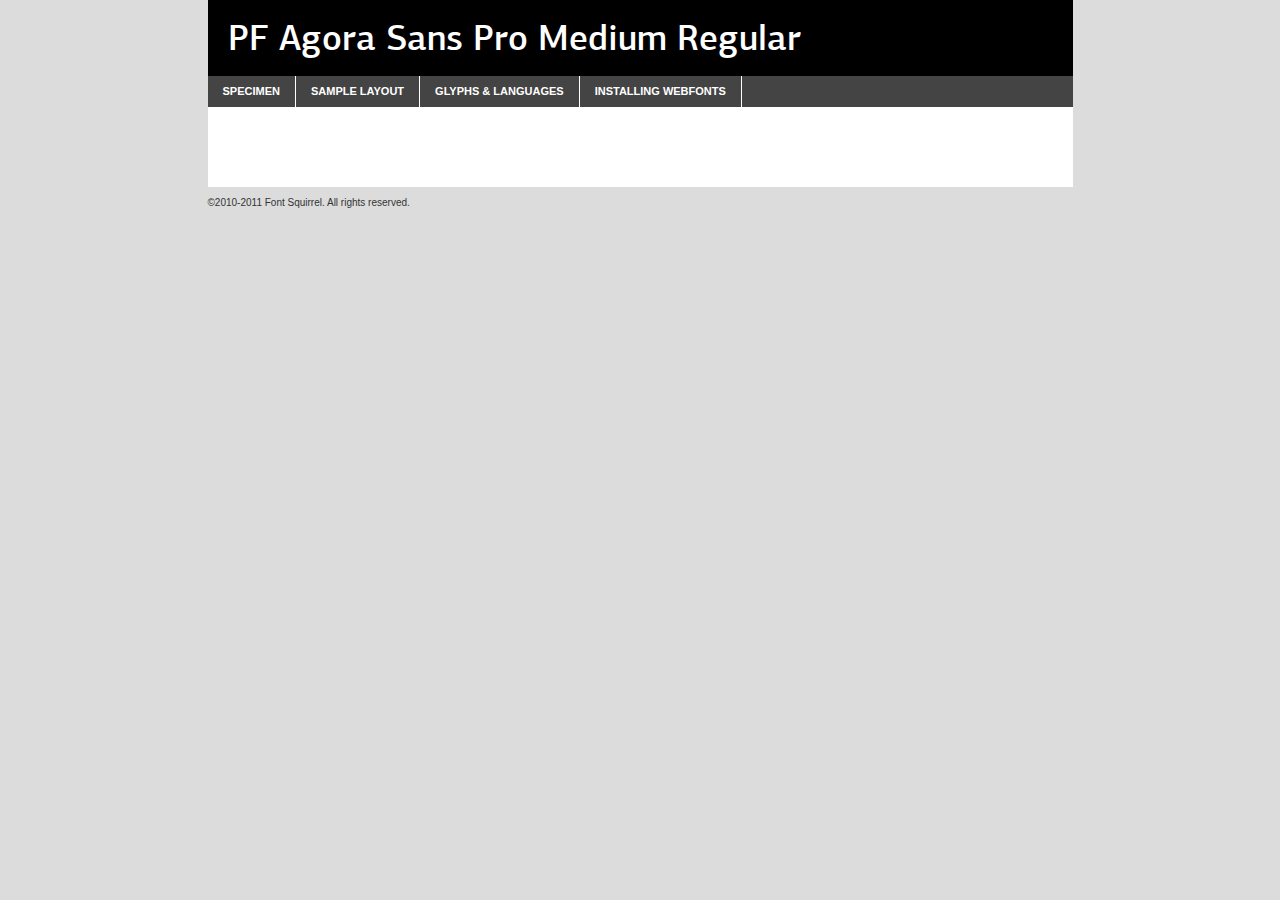
<file: webfonts/pf-agora-sans-pro-medium/pfagorasanspro-medium-demo.html>
<!DOCTYPE html PUBLIC "-//W3C//DTD XHTML 1.0 Transitional//EN"
	"http://www.w3.org/TR/xhtml1/DTD/xhtml1-transitional.dtd">

<html xmlns="http://www.w3.org/1999/xhtml" xml:lang="en" lang="en">
<head>
	<meta http-equiv="Content-Type" content="text/html; charset=utf-8" />
	<script src="http://ajax.googleapis.com/ajax/libs/jquery/1.7.2/jquery.min.js" type="text/javascript" charset="utf-8"></script>
	<script src="specimen_files/easytabs.js" type="text/javascript" charset="utf-8"></script>
	<link rel="stylesheet" href="specimen_files/specimen_stylesheet.css" type="text/css" charset="utf-8" />
	<link rel="stylesheet" href="stylesheet.css" type="text/css" charset="utf-8" />

	<style type="text/css">
					body{
				font-family: 'pf_agora_sans_promedium';
							}
		</style>

	<title>PF Agora Sans Pro Medium Regular Specimen</title>
	
	
	<script type="text/javascript" charset="utf-8">
		$(document).ready(function() {
			$('#container').easyTabs({defaultContent:1});
		});
	</script>
</head>

<body>
<div id="container">
	<div id="header">
		PF Agora Sans Pro Medium Regular	</div>
	<ul class="tabs">
		<li><a href="#specimen">Specimen</a></li>
		<li><a href="#layout">Sample Layout</a></li>
				<li><a href="#glyphs">Glyphs &amp; Languages</a></li>
		<li><a href="#installing">Installing Webfonts</a></li>
		
	</ul>
	
	<div id="main_content">

		
			<div id="specimen">
		
				<div class="section">
					<div class="grid12 firstcol">
						<div class="huge">AaBb</div>
					</div>
				</div>
		
				<div class="section">
					<div class="glyph_range">A&#x200B;B&#x200b;C&#x200b;D&#x200b;E&#x200b;F&#x200b;G&#x200b;H&#x200b;I&#x200b;J&#x200b;K&#x200b;L&#x200b;M&#x200b;N&#x200b;O&#x200b;P&#x200b;Q&#x200b;R&#x200b;S&#x200b;T&#x200b;U&#x200b;V&#x200b;W&#x200b;X&#x200b;Y&#x200b;Z&#x200b;a&#x200b;b&#x200b;c&#x200b;d&#x200b;e&#x200b;f&#x200b;g&#x200b;h&#x200b;i&#x200b;j&#x200b;k&#x200b;l&#x200b;m&#x200b;n&#x200b;o&#x200b;p&#x200b;q&#x200b;r&#x200b;s&#x200b;t&#x200b;u&#x200b;v&#x200b;w&#x200b;x&#x200b;y&#x200b;z&#x200b;1&#x200b;2&#x200b;3&#x200b;4&#x200b;5&#x200b;6&#x200b;7&#x200b;8&#x200b;9&#x200b;0&#x200b;&amp;&#x200b;.&#x200b;,&#x200b;?&#x200b;!&#x200b;&#64;&#x200b;(&#x200b;)&#x200b;#&#x200b;$&#x200b;%&#x200b;*&#x200b;+&#x200b;-&#x200b;=&#x200b;:&#x200b;;</div>
				</div>
				<div class="section">
					<div class="grid12 firstcol">
						<table class="sample_table">
							<tr><td>10</td><td class="size10">abcdefghijklmnopqrstuvwxyzABCDEFGHIJKLMNOPQRSTUVWXYZ0123456789abcdefghijklmnopqrstuvwxyzABCDEFGHIJKLMNOPQRSTUVWXYZ0123456789abcdefghijklmnopqrstuvwxyzABCDEFGHIJKLMNOPQRSTUVWXYZ</td></tr>
							<tr><td>11</td><td class="size11">abcdefghijklmnopqrstuvwxyzABCDEFGHIJKLMNOPQRSTUVWXYZ0123456789abcdefghijklmnopqrstuvwxyzABCDEFGHIJKLMNOPQRSTUVWXYZ0123456789abcdefghijklmnopqrstuvwxyzABCDEFGHIJKLMNOPQRSTUVWXYZ</td></tr>
							<tr><td>12</td><td class="size12">abcdefghijklmnopqrstuvwxyzABCDEFGHIJKLMNOPQRSTUVWXYZ0123456789abcdefghijklmnopqrstuvwxyzABCDEFGHIJKLMNOPQRSTUVWXYZ0123456789abcdefghijklmnopqrstuvwxyzABCDEFGHIJKLMNOPQRSTUVWXYZ</td></tr>
							<tr><td>13</td><td class="size13">abcdefghijklmnopqrstuvwxyzABCDEFGHIJKLMNOPQRSTUVWXYZ0123456789abcdefghijklmnopqrstuvwxyzABCDEFGHIJKLMNOPQRSTUVWXYZ0123456789abcdefghijklmnopqrstuvwxyzABCDEFGHIJKLMNOPQRSTUVWXYZ</td></tr>
							<tr><td>14</td><td class="size14">abcdefghijklmnopqrstuvwxyzABCDEFGHIJKLMNOPQRSTUVWXYZ0123456789abcdefghijklmnopqrstuvwxyzABCDEFGHIJKLMNOPQRSTUVWXYZ0123456789abcdefghijklmnopqrstuvwxyzABCDEFGHIJKLMNOPQRSTUVWXYZ</td></tr>
							<tr><td>16</td><td class="size16">abcdefghijklmnopqrstuvwxyzABCDEFGHIJKLMNOPQRSTUVWXYZ0123456789abcdefghijklmnopqrstuvwxyzABCDEFGHIJKLMNOPQRSTUVWXYZ</td></tr>
							<tr><td>18</td><td class="size18">abcdefghijklmnopqrstuvwxyzABCDEFGHIJKLMNOPQRSTUVWXYZ0123456789abcdefghijklmnopqrstuvwxyzABCDEFGHIJKLMNOPQRSTUVWXYZ</td></tr>
							<tr><td>20</td><td class="size20">abcdefghijklmnopqrstuvwxyzABCDEFGHIJKLMNOPQRSTUVWXYZ0123456789abcdefghijklmnopqrstuvwxyzABCDEFGHIJKLMNOPQRSTUVWXYZ</td></tr>
							<tr><td>24</td><td class="size24">abcdefghijklmnopqrstuvwxyzABCDEFGHIJKLMNOPQRSTUVWXYZ0123456789abcdefghijklmnopqrstuvwxyzABCDEFGHIJKLMNOPQRSTUVWXYZ</td></tr>
							<tr><td>30</td><td class="size30">abcdefghijklmnopqrstuvwxyzABCDEFGHIJKLMNOPQRSTUVWXYZ0123456789abcdefghijklmnopqrstuvwxyzABCDEFGHIJKLMNOPQRSTUVWXYZ</td></tr>
							<tr><td>36</td><td class="size36">abcdefghijklmnopqrstuvwxyzABCDEFGHIJKLMNOPQRSTUVWXYZ0123456789abcdefghijklmnopqrstuvwxyzABCDEFGHIJKLMNOPQRSTUVWXYZ</td></tr>
							<tr><td>48</td><td class="size48">abcdefghijklmnopqrstuvwxyzABCDEFGHIJKLMNOPQRSTUVWXYZ0123456789abcdefghijklmnopqrstuvwxyzABCDEFGHIJKLMNOPQRSTUVWXYZ</td></tr>
							<tr><td>60</td><td class="size60">abcdefghijklmnopqrstuvwxyzABCDEFGHIJKLMNOPQRSTUVWXYZ0123456789abcdefghijklmnopqrstuvwxyzABCDEFGHIJKLMNOPQRSTUVWXYZ</td></tr>
							<tr><td>72</td><td class="size72">abcdefghijklmnopqrstuvwxyzABCDEFGHIJKLMNOPQRSTUVWXYZ0123456789abcdefghijklmnopqrstuvwxyzABCDEFGHIJKLMNOPQRSTUVWXYZ</td></tr>
							<tr><td>90</td><td class="size90">abcdefghijklmnopqrstuvwxyzABCDEFGHIJKLMNOPQRSTUVWXYZ0123456789abcdefghijklmnopqrstuvwxyzABCDEFGHIJKLMNOPQRSTUVWXYZ</td></tr>
						</table>
				
					</div>
			
				</div>
		
		
		
								<div class="section" id="bodycomparison">


										<div id="xheight">
				<div class="fontbody">&#x25FC;&#x25FC;&#x25FC;&#x25FC;&#x25FC;&#x25FC;&#x25FC;&#x25FC;&#x25FC;&#x25FC;&#x25FC;&#x25FC;&#x25FC;&#x25FC;&#x25FC;&#x25FC;&#x25FC;&#x25FC;&#x25FC;&#x25FC;&#x25FC;&#x25FC;&#x25FC;&#x25FC;&#x25FC;&#x25FC;&#x25FC;&#x25FC;&#x25FC;&#x25FC;&#x25FC;&#x25FC;&#x25FC;&#x25FC;&#x25FC;&#x25FC;&#x25FC;&#x25FC;&#x25FC;&#x25FC;&#x25FC;&#x25FC;&#x25FC;&#x25FC;&#x25FC;&#x25FC;&#x25FC;&#x25FC;&#x25FC;&#x25FC;&#x25FC;&#x25FC;&#x25FC;&#x25FC;&#x25FC;&#x25FC;&#x25FC;&#x25FC;&#x25FC;&#x25FC;&#x25FC;&#x25FC;&#x25FC;&#x25FC;&#x25FC;&#x25FC;&#x25FC;&#x25FC;&#x25FC;&#x25FC;&#x25FC;&#x25FC;&#x25FC;&#x25FC;&#x25FC;&#x25FC;&#x25FC;&#x25FC;&#x25FC;&#x25FC;&#x25FC;&#x25FC;&#x25FC;&#x25FC;&#x25FC;&#x25FC;&#x25FC;&#x25FC;&#x25FC;&#x25FC;&#x25FC;&#x25FC;&#x25FC;&#x25FC;&#x25FC;&#x25FC;&#x25FC;&#x25FC;&#x25FC;body</div><div class="arialbody">body</div><div class="verdanabody">body</div><div class="georgiabody">body</div></div>
										<div class="fontbody" style="z-index:1">
											body<span>PF Agora Sans Pro Medium Regular</span>
										</div>
										<div class="arialbody" style="z-index:1">
											body<span>Arial</span>
										</div>
										<div class="verdanabody" style="z-index:1">
											body<span>Verdana</span>
										</div>
										<div class="georgiabody" style="z-index:1">
											body<span>Georgia</span>
										</div>



								</div>
		
		
				<div class="section psample psample_row1" id="">
					
					<div class="grid2 firstcol">
						<p class="size10"><span>10.</span>Aenean lacinia bibendum nulla sed consectetur. Fusce dapibus, tellus ac cursus commodo, tortor mauris condimentum nibh, ut fermentum massa justo sit amet risus. Nullam id dolor id nibh ultricies vehicula ut id elit. Cum sociis natoque penatibus et magnis dis parturient montes, nascetur ridiculus mus. Nulla vitae elit libero, a pharetra augue.</p>
			
					</div>
					<div class="grid3">
						<p class="size11"><span>11.</span>Aenean lacinia bibendum nulla sed consectetur. Fusce dapibus, tellus ac cursus commodo, tortor mauris condimentum nibh, ut fermentum massa justo sit amet risus. Nullam id dolor id nibh ultricies vehicula ut id elit. Cum sociis natoque penatibus et magnis dis parturient montes, nascetur ridiculus mus. Nulla vitae elit libero, a pharetra augue.</p>
			
					</div>
					<div class="grid3">
						<p class="size12"><span>12.</span>Aenean lacinia bibendum nulla sed consectetur. Fusce dapibus, tellus ac cursus commodo, tortor mauris condimentum nibh, ut fermentum massa justo sit amet risus. Nullam id dolor id nibh ultricies vehicula ut id elit. Cum sociis natoque penatibus et magnis dis parturient montes, nascetur ridiculus mus. Nulla vitae elit libero, a pharetra augue.</p>
			
					</div>
					<div class="grid4">
						<p class="size13"><span>13.</span>Aenean lacinia bibendum nulla sed consectetur. Fusce dapibus, tellus ac cursus commodo, tortor mauris condimentum nibh, ut fermentum massa justo sit amet risus. Nullam id dolor id nibh ultricies vehicula ut id elit. Cum sociis natoque penatibus et magnis dis parturient montes, nascetur ridiculus mus. Nulla vitae elit libero, a pharetra augue.</p>
			
					</div>
					<div class="white_blend"></div>
					
				</div>
				<div class="section psample psample_row2" id="">
					<div class="grid3 firstcol">
						<p class="size14"><span>14.</span>Aenean lacinia bibendum nulla sed consectetur. Fusce dapibus, tellus ac cursus commodo, tortor mauris condimentum nibh, ut fermentum massa justo sit amet risus. Nullam id dolor id nibh ultricies vehicula ut id elit. Cum sociis natoque penatibus et magnis dis parturient montes, nascetur ridiculus mus. Nulla vitae elit libero, a pharetra augue.</p>
			
					</div>
					<div class="grid4">
						<p class="size16"><span>16.</span>Aenean lacinia bibendum nulla sed consectetur. Fusce dapibus, tellus ac cursus commodo, tortor mauris condimentum nibh, ut fermentum massa justo sit amet risus. Nullam id dolor id nibh ultricies vehicula ut id elit. Cum sociis natoque penatibus et magnis dis parturient montes, nascetur ridiculus mus. Nulla vitae elit libero, a pharetra augue.</p>
			
					</div>
					<div class="grid5">
						<p class="size18"><span>18.</span>Aenean lacinia bibendum nulla sed consectetur. Fusce dapibus, tellus ac cursus commodo, tortor mauris condimentum nibh, ut fermentum massa justo sit amet risus. Nullam id dolor id nibh ultricies vehicula ut id elit. Cum sociis natoque penatibus et magnis dis parturient montes, nascetur ridiculus mus. Nulla vitae elit libero, a pharetra augue.</p>
			
					</div>

					<div class="white_blend"></div>

				</div>
				
				<div class="section psample psample_row3" id="">
					<div class="grid5 firstcol">
						<p class="size20"><span>20.</span>Aenean lacinia bibendum nulla sed consectetur. Fusce dapibus, tellus ac cursus commodo, tortor mauris condimentum nibh, ut fermentum massa justo sit amet risus. Nullam id dolor id nibh ultricies vehicula ut id elit. Cum sociis natoque penatibus et magnis dis parturient montes, nascetur ridiculus mus. Nulla vitae elit libero, a pharetra augue.</p>
					</div>
					<div class="grid7">
						<p class="size24"><span>24.</span>Aenean lacinia bibendum nulla sed consectetur. Fusce dapibus, tellus ac cursus commodo, tortor mauris condimentum nibh, ut fermentum massa justo sit amet risus. Nullam id dolor id nibh ultricies vehicula ut id elit. Cum sociis natoque penatibus et magnis dis parturient montes, nascetur ridiculus mus. Nulla vitae elit libero, a pharetra augue.</p>
					</div>
					
					<div class="white_blend"></div>
					
				</div>
				
				<div class="section psample psample_row4" id="">
					<div class="grid12 firstcol">
						<p class="size30"><span>30.</span>Aenean lacinia bibendum nulla sed consectetur. Fusce dapibus, tellus ac cursus commodo, tortor mauris condimentum nibh, ut fermentum massa justo sit amet risus. Nullam id dolor id nibh ultricies vehicula ut id elit. Cum sociis natoque penatibus et magnis dis parturient montes, nascetur ridiculus mus. Nulla vitae elit libero, a pharetra augue.</p>
					</div>
					<div class="white_blend"></div>
					
				</div>
				
				
				
				<div class="section psample psample_row1 fullreverse">
					<div class="grid2 firstcol">
						<p class="size10"><span>10.</span>Aenean lacinia bibendum nulla sed consectetur. Fusce dapibus, tellus ac cursus commodo, tortor mauris condimentum nibh, ut fermentum massa justo sit amet risus. Nullam id dolor id nibh ultricies vehicula ut id elit. Cum sociis natoque penatibus et magnis dis parturient montes, nascetur ridiculus mus. Nulla vitae elit libero, a pharetra augue.</p>
			
					</div>
					<div class="grid3">
						<p class="size11"><span>11.</span>Aenean lacinia bibendum nulla sed consectetur. Fusce dapibus, tellus ac cursus commodo, tortor mauris condimentum nibh, ut fermentum massa justo sit amet risus. Nullam id dolor id nibh ultricies vehicula ut id elit. Cum sociis natoque penatibus et magnis dis parturient montes, nascetur ridiculus mus. Nulla vitae elit libero, a pharetra augue.</p>
			
					</div>
					<div class="grid3">
						<p class="size12"><span>12.</span>Aenean lacinia bibendum nulla sed consectetur. Fusce dapibus, tellus ac cursus commodo, tortor mauris condimentum nibh, ut fermentum massa justo sit amet risus. Nullam id dolor id nibh ultricies vehicula ut id elit. Cum sociis natoque penatibus et magnis dis parturient montes, nascetur ridiculus mus. Nulla vitae elit libero, a pharetra augue.</p>
			
					</div>
					<div class="grid4">
						<p class="size13"><span>13.</span>Aenean lacinia bibendum nulla sed consectetur. Fusce dapibus, tellus ac cursus commodo, tortor mauris condimentum nibh, ut fermentum massa justo sit amet risus. Nullam id dolor id nibh ultricies vehicula ut id elit. Cum sociis natoque penatibus et magnis dis parturient montes, nascetur ridiculus mus. Nulla vitae elit libero, a pharetra augue.</p>
			
					</div>
					<div class="black_blend"></div>
					
				</div>
				
				<div class="section psample psample_row2 fullreverse">
					<div class="grid3 firstcol">
						<p class="size14"><span>14.</span>Aenean lacinia bibendum nulla sed consectetur. Fusce dapibus, tellus ac cursus commodo, tortor mauris condimentum nibh, ut fermentum massa justo sit amet risus. Nullam id dolor id nibh ultricies vehicula ut id elit. Cum sociis natoque penatibus et magnis dis parturient montes, nascetur ridiculus mus. Nulla vitae elit libero, a pharetra augue.</p>
			
					</div>
					<div class="grid4">
						<p class="size16"><span>16.</span>Aenean lacinia bibendum nulla sed consectetur. Fusce dapibus, tellus ac cursus commodo, tortor mauris condimentum nibh, ut fermentum massa justo sit amet risus. Nullam id dolor id nibh ultricies vehicula ut id elit. Cum sociis natoque penatibus et magnis dis parturient montes, nascetur ridiculus mus. Nulla vitae elit libero, a pharetra augue.</p>
			
					</div>
					<div class="grid5">
						<p class="size18"><span>18.</span>Aenean lacinia bibendum nulla sed consectetur. Fusce dapibus, tellus ac cursus commodo, tortor mauris condimentum nibh, ut fermentum massa justo sit amet risus. Nullam id dolor id nibh ultricies vehicula ut id elit. Cum sociis natoque penatibus et magnis dis parturient montes, nascetur ridiculus mus. Nulla vitae elit libero, a pharetra augue.</p>
			
					</div>
					<div class="black_blend"></div>

				</div>
				
				<div class="section psample fullreverse psample_row3" id="">
					<div class="grid5 firstcol">
						<p class="size20"><span>20.</span>Aenean lacinia bibendum nulla sed consectetur. Fusce dapibus, tellus ac cursus commodo, tortor mauris condimentum nibh, ut fermentum massa justo sit amet risus. Nullam id dolor id nibh ultricies vehicula ut id elit. Cum sociis natoque penatibus et magnis dis parturient montes, nascetur ridiculus mus. Nulla vitae elit libero, a pharetra augue.</p>
					</div>
					<div class="grid7">
						<p class="size24"><span>24.</span>Aenean lacinia bibendum nulla sed consectetur. Fusce dapibus, tellus ac cursus commodo, tortor mauris condimentum nibh, ut fermentum massa justo sit amet risus. Nullam id dolor id nibh ultricies vehicula ut id elit. Cum sociis natoque penatibus et magnis dis parturient montes, nascetur ridiculus mus. Nulla vitae elit libero, a pharetra augue.</p>
					</div>
					
					<div class="black_blend"></div>
					
				</div>
				
				<div class="section psample fullreverse psample_row4" id="" style="border-bottom: 20px #000 solid;">
					<div class="grid12 firstcol">
						<p class="size30"><span>30.</span>Aenean lacinia bibendum nulla sed consectetur. Fusce dapibus, tellus ac cursus commodo, tortor mauris condimentum nibh, ut fermentum massa justo sit amet risus. Nullam id dolor id nibh ultricies vehicula ut id elit. Cum sociis natoque penatibus et magnis dis parturient montes, nascetur ridiculus mus. Nulla vitae elit libero, a pharetra augue.</p>
					</div>
					<div class="black_blend"></div>
					
				</div>
				
				
				
				
			</div>
			
			<div id="layout">
				
				<div class="section">
					
					<div class="grid12 firstcol">
						<h1>Lorem Ipsum Dolor</h1>
						<h2>Etiam porta sem malesuada magna mollis euismod</h2>
						
						<p class="byline">By <a href="#link">Aenean Lacinia</a></p>
					</div>
				</div>
				<div class="section">
					<div class="grid8 firstcol">
						<p class="large">Donec sed odio dui. Morbi leo risus, porta ac consectetur ac, vestibulum at eros. Fusce dapibus, tellus ac cursus commodo, tortor mauris condimentum nibh, ut fermentum massa justo sit amet risus. </p>

						
						<h3>Pellentesque ornare sem</h3>

						<p>Maecenas sed diam eget risus varius blandit sit amet non magna. Maecenas faucibus mollis interdum. Donec ullamcorper nulla non metus auctor fringilla. Nullam id dolor id nibh ultricies vehicula ut id elit. Nullam id dolor id nibh ultricies vehicula ut id elit. </p>

						<p>Aenean eu leo quam. Pellentesque ornare sem lacinia quam venenatis vestibulum. Lorem ipsum dolor sit amet, consectetur adipiscing elit. Cum sociis natoque penatibus et magnis dis parturient montes, nascetur ridiculus mus. </p>

						<p>Nulla vitae elit libero, a pharetra augue. Praesent commodo cursus magna, vel scelerisque nisl consectetur et. Aenean lacinia bibendum nulla sed consectetur. </p>

						<p>Nullam quis risus eget urna mollis ornare vel eu leo. Nullam quis risus eget urna mollis ornare vel eu leo. Maecenas sed diam eget risus varius blandit sit amet non magna. Donec ullamcorper nulla non metus auctor fringilla. </p>

						<h3>Cras mattis consectetur</h3>

						<p>Aenean eu leo quam. Pellentesque ornare sem lacinia quam venenatis vestibulum. Aenean lacinia bibendum nulla sed consectetur. Integer posuere erat a ante venenatis dapibus posuere velit aliquet. Cras mattis consectetur purus sit amet fermentum. </p>

						<p>Nullam id dolor id nibh ultricies vehicula ut id elit. Nullam quis risus eget urna mollis ornare vel eu leo. Cras mattis consectetur purus sit amet fermentum.</p>
					</div>
					
					<div class="grid4 sidebar">
						
						<div class="box reverse">
							<p class="last">Nullam quis risus eget urna mollis ornare vel eu leo. Donec ullamcorper nulla non metus auctor fringilla. Cras mattis consectetur purus sit amet fermentum. Sed posuere consectetur est at lobortis. Lorem ipsum dolor sit amet, consectetur adipiscing elit. </p>
						</div>
						
						<p class="caption">Maecenas sed diam eget risus varius.</p>

						<p>Vestibulum id ligula porta felis euismod semper. Integer posuere erat a ante venenatis dapibus posuere velit aliquet. Vestibulum id ligula porta felis euismod semper. Sed posuere consectetur est at lobortis. Maecenas sed diam eget risus varius blandit sit amet non magna. Fusce dapibus, tellus ac cursus commodo, tortor mauris condimentum nibh, ut fermentum massa justo sit amet risus. </p>

					

						<p>Duis mollis, est non commodo luctus, nisi erat porttitor ligula, eget lacinia odio sem nec elit. Aenean lacinia bibendum nulla sed consectetur. Vivamus sagittis lacus vel augue laoreet rutrum faucibus dolor auctor. Aenean lacinia bibendum nulla sed consectetur. Nullam quis risus eget urna mollis ornare vel eu leo. </p>

						<p>Praesent commodo cursus magna, vel scelerisque nisl consectetur et. Donec ullamcorper nulla non metus auctor fringilla. Maecenas faucibus mollis interdum. Fusce dapibus, tellus ac cursus commodo, tortor mauris condimentum nibh, ut fermentum massa justo sit amet risus. </p>

					</div>
				</div>
				
			</div>


			



		<div id="glyphs">
			<div class="section">
				<div class="grid12 firstcol">
			
				<h1>Language Support</h1>
				<p>The subset of PF Agora Sans Pro Medium Regular in this kit supports the following languages:<br />
			
					Albanian, Basque, Breton, Chamorro, Danish, Dutch, English, Faroese, Finnish, French, Frisian, Galician, German, Icelandic, Italian, Malagasy, Norwegian, Portuguese, Spanish, Swedish				</p>
				<h1>Glyph Chart</h1>
				<p>The subset of PF Agora Sans Pro Medium Regular in this kit includes all the glyphs listed below. Unicode entities are included above each glyph to help you insert individual characters into your layout.</p>
				<div id="glyph_chart">
			
																				 <div><p>&amp;#32;</p>&#32;</div>
																				 <div><p>&amp;#33;</p>&#33;</div>
																				 <div><p>&amp;#34;</p>&#34;</div>
																				 <div><p>&amp;#35;</p>&#35;</div>
																				 <div><p>&amp;#36;</p>&#36;</div>
																				 <div><p>&amp;#37;</p>&#37;</div>
																				 <div><p>&amp;#38;</p>&#38;</div>
																				 <div><p>&amp;#39;</p>&#39;</div>
																				 <div><p>&amp;#40;</p>&#40;</div>
																				 <div><p>&amp;#41;</p>&#41;</div>
																				 <div><p>&amp;#42;</p>&#42;</div>
																				 <div><p>&amp;#43;</p>&#43;</div>
																				 <div><p>&amp;#44;</p>&#44;</div>
																				 <div><p>&amp;#45;</p>&#45;</div>
																				 <div><p>&amp;#46;</p>&#46;</div>
																				 <div><p>&amp;#47;</p>&#47;</div>
																				 <div><p>&amp;#48;</p>&#48;</div>
																				 <div><p>&amp;#49;</p>&#49;</div>
																				 <div><p>&amp;#50;</p>&#50;</div>
																				 <div><p>&amp;#51;</p>&#51;</div>
																				 <div><p>&amp;#52;</p>&#52;</div>
																				 <div><p>&amp;#53;</p>&#53;</div>
																				 <div><p>&amp;#54;</p>&#54;</div>
																				 <div><p>&amp;#55;</p>&#55;</div>
																				 <div><p>&amp;#56;</p>&#56;</div>
																				 <div><p>&amp;#57;</p>&#57;</div>
																				 <div><p>&amp;#58;</p>&#58;</div>
																				 <div><p>&amp;#59;</p>&#59;</div>
																				 <div><p>&amp;#60;</p>&#60;</div>
																				 <div><p>&amp;#61;</p>&#61;</div>
																				 <div><p>&amp;#62;</p>&#62;</div>
																				 <div><p>&amp;#63;</p>&#63;</div>
																				 <div><p>&amp;#64;</p>&#64;</div>
																				 <div><p>&amp;#65;</p>&#65;</div>
																				 <div><p>&amp;#66;</p>&#66;</div>
																				 <div><p>&amp;#67;</p>&#67;</div>
																				 <div><p>&amp;#68;</p>&#68;</div>
																				 <div><p>&amp;#69;</p>&#69;</div>
																				 <div><p>&amp;#70;</p>&#70;</div>
																				 <div><p>&amp;#71;</p>&#71;</div>
																				 <div><p>&amp;#72;</p>&#72;</div>
																				 <div><p>&amp;#73;</p>&#73;</div>
																				 <div><p>&amp;#74;</p>&#74;</div>
																				 <div><p>&amp;#75;</p>&#75;</div>
																				 <div><p>&amp;#76;</p>&#76;</div>
																				 <div><p>&amp;#77;</p>&#77;</div>
																				 <div><p>&amp;#78;</p>&#78;</div>
																				 <div><p>&amp;#79;</p>&#79;</div>
																				 <div><p>&amp;#80;</p>&#80;</div>
																				 <div><p>&amp;#81;</p>&#81;</div>
																				 <div><p>&amp;#82;</p>&#82;</div>
																				 <div><p>&amp;#83;</p>&#83;</div>
																				 <div><p>&amp;#84;</p>&#84;</div>
																				 <div><p>&amp;#85;</p>&#85;</div>
																				 <div><p>&amp;#86;</p>&#86;</div>
																				 <div><p>&amp;#87;</p>&#87;</div>
																				 <div><p>&amp;#88;</p>&#88;</div>
																				 <div><p>&amp;#89;</p>&#89;</div>
																				 <div><p>&amp;#90;</p>&#90;</div>
																				 <div><p>&amp;#91;</p>&#91;</div>
																				 <div><p>&amp;#92;</p>&#92;</div>
																				 <div><p>&amp;#93;</p>&#93;</div>
																				 <div><p>&amp;#94;</p>&#94;</div>
																				 <div><p>&amp;#95;</p>&#95;</div>
																				 <div><p>&amp;#96;</p>&#96;</div>
																				 <div><p>&amp;#97;</p>&#97;</div>
																				 <div><p>&amp;#98;</p>&#98;</div>
																				 <div><p>&amp;#99;</p>&#99;</div>
																				 <div><p>&amp;#100;</p>&#100;</div>
																				 <div><p>&amp;#101;</p>&#101;</div>
																				 <div><p>&amp;#102;</p>&#102;</div>
																				 <div><p>&amp;#103;</p>&#103;</div>
																				 <div><p>&amp;#104;</p>&#104;</div>
																				 <div><p>&amp;#105;</p>&#105;</div>
																				 <div><p>&amp;#106;</p>&#106;</div>
																				 <div><p>&amp;#107;</p>&#107;</div>
																				 <div><p>&amp;#108;</p>&#108;</div>
																				 <div><p>&amp;#109;</p>&#109;</div>
																				 <div><p>&amp;#110;</p>&#110;</div>
																				 <div><p>&amp;#111;</p>&#111;</div>
																				 <div><p>&amp;#112;</p>&#112;</div>
																				 <div><p>&amp;#113;</p>&#113;</div>
																				 <div><p>&amp;#114;</p>&#114;</div>
																				 <div><p>&amp;#115;</p>&#115;</div>
																				 <div><p>&amp;#116;</p>&#116;</div>
																				 <div><p>&amp;#117;</p>&#117;</div>
																				 <div><p>&amp;#118;</p>&#118;</div>
																				 <div><p>&amp;#119;</p>&#119;</div>
																				 <div><p>&amp;#120;</p>&#120;</div>
																				 <div><p>&amp;#121;</p>&#121;</div>
																				 <div><p>&amp;#122;</p>&#122;</div>
																				 <div><p>&amp;#123;</p>&#123;</div>
																				 <div><p>&amp;#124;</p>&#124;</div>
																				 <div><p>&amp;#125;</p>&#125;</div>
																				 <div><p>&amp;#126;</p>&#126;</div>
																				 <div><p>&amp;#160;</p>&#160;</div>
																				 <div><p>&amp;#161;</p>&#161;</div>
																				 <div><p>&amp;#162;</p>&#162;</div>
																				 <div><p>&amp;#163;</p>&#163;</div>
																				 <div><p>&amp;#164;</p>&#164;</div>
																				 <div><p>&amp;#165;</p>&#165;</div>
																				 <div><p>&amp;#166;</p>&#166;</div>
																				 <div><p>&amp;#167;</p>&#167;</div>
																				 <div><p>&amp;#168;</p>&#168;</div>
																				 <div><p>&amp;#169;</p>&#169;</div>
																				 <div><p>&amp;#170;</p>&#170;</div>
																				 <div><p>&amp;#171;</p>&#171;</div>
																				 <div><p>&amp;#172;</p>&#172;</div>
																				 <div><p>&amp;#173;</p>&#173;</div>
																				 <div><p>&amp;#174;</p>&#174;</div>
																				 <div><p>&amp;#175;</p>&#175;</div>
																				 <div><p>&amp;#176;</p>&#176;</div>
																				 <div><p>&amp;#177;</p>&#177;</div>
																				 <div><p>&amp;#178;</p>&#178;</div>
																				 <div><p>&amp;#179;</p>&#179;</div>
																				 <div><p>&amp;#180;</p>&#180;</div>
																				 <div><p>&amp;#181;</p>&#181;</div>
																				 <div><p>&amp;#182;</p>&#182;</div>
																				 <div><p>&amp;#183;</p>&#183;</div>
																				 <div><p>&amp;#184;</p>&#184;</div>
																				 <div><p>&amp;#185;</p>&#185;</div>
																				 <div><p>&amp;#186;</p>&#186;</div>
																				 <div><p>&amp;#187;</p>&#187;</div>
																				 <div><p>&amp;#188;</p>&#188;</div>
																				 <div><p>&amp;#189;</p>&#189;</div>
																				 <div><p>&amp;#190;</p>&#190;</div>
																				 <div><p>&amp;#191;</p>&#191;</div>
																				 <div><p>&amp;#192;</p>&#192;</div>
																				 <div><p>&amp;#193;</p>&#193;</div>
																				 <div><p>&amp;#194;</p>&#194;</div>
																				 <div><p>&amp;#195;</p>&#195;</div>
																				 <div><p>&amp;#196;</p>&#196;</div>
																				 <div><p>&amp;#197;</p>&#197;</div>
																				 <div><p>&amp;#198;</p>&#198;</div>
																				 <div><p>&amp;#199;</p>&#199;</div>
																				 <div><p>&amp;#200;</p>&#200;</div>
																				 <div><p>&amp;#201;</p>&#201;</div>
																				 <div><p>&amp;#202;</p>&#202;</div>
																				 <div><p>&amp;#203;</p>&#203;</div>
																				 <div><p>&amp;#204;</p>&#204;</div>
																				 <div><p>&amp;#205;</p>&#205;</div>
																				 <div><p>&amp;#206;</p>&#206;</div>
																				 <div><p>&amp;#207;</p>&#207;</div>
																				 <div><p>&amp;#208;</p>&#208;</div>
																				 <div><p>&amp;#209;</p>&#209;</div>
																				 <div><p>&amp;#210;</p>&#210;</div>
																				 <div><p>&amp;#211;</p>&#211;</div>
																				 <div><p>&amp;#212;</p>&#212;</div>
																				 <div><p>&amp;#213;</p>&#213;</div>
																				 <div><p>&amp;#214;</p>&#214;</div>
																				 <div><p>&amp;#215;</p>&#215;</div>
																				 <div><p>&amp;#216;</p>&#216;</div>
																				 <div><p>&amp;#217;</p>&#217;</div>
																				 <div><p>&amp;#218;</p>&#218;</div>
																				 <div><p>&amp;#219;</p>&#219;</div>
																				 <div><p>&amp;#220;</p>&#220;</div>
																				 <div><p>&amp;#221;</p>&#221;</div>
																				 <div><p>&amp;#222;</p>&#222;</div>
																				 <div><p>&amp;#223;</p>&#223;</div>
																				 <div><p>&amp;#224;</p>&#224;</div>
																				 <div><p>&amp;#225;</p>&#225;</div>
																				 <div><p>&amp;#226;</p>&#226;</div>
																				 <div><p>&amp;#227;</p>&#227;</div>
																				 <div><p>&amp;#228;</p>&#228;</div>
																				 <div><p>&amp;#229;</p>&#229;</div>
																				 <div><p>&amp;#230;</p>&#230;</div>
																				 <div><p>&amp;#231;</p>&#231;</div>
																				 <div><p>&amp;#232;</p>&#232;</div>
																				 <div><p>&amp;#233;</p>&#233;</div>
																				 <div><p>&amp;#234;</p>&#234;</div>
																				 <div><p>&amp;#235;</p>&#235;</div>
																				 <div><p>&amp;#236;</p>&#236;</div>
																				 <div><p>&amp;#237;</p>&#237;</div>
																				 <div><p>&amp;#238;</p>&#238;</div>
																				 <div><p>&amp;#239;</p>&#239;</div>
																				 <div><p>&amp;#240;</p>&#240;</div>
																				 <div><p>&amp;#241;</p>&#241;</div>
																				 <div><p>&amp;#242;</p>&#242;</div>
																				 <div><p>&amp;#243;</p>&#243;</div>
																				 <div><p>&amp;#244;</p>&#244;</div>
																				 <div><p>&amp;#245;</p>&#245;</div>
																				 <div><p>&amp;#246;</p>&#246;</div>
																				 <div><p>&amp;#247;</p>&#247;</div>
																				 <div><p>&amp;#248;</p>&#248;</div>
																				 <div><p>&amp;#249;</p>&#249;</div>
																				 <div><p>&amp;#250;</p>&#250;</div>
																				 <div><p>&amp;#251;</p>&#251;</div>
																				 <div><p>&amp;#252;</p>&#252;</div>
																				 <div><p>&amp;#253;</p>&#253;</div>
																				 <div><p>&amp;#254;</p>&#254;</div>
																				 <div><p>&amp;#255;</p>&#255;</div>
																				 <div><p>&amp;#338;</p>&#338;</div>
																				 <div><p>&amp;#339;</p>&#339;</div>
																				 <div><p>&amp;#376;</p>&#376;</div>
																				 <div><p>&amp;#710;</p>&#710;</div>
																				 <div><p>&amp;#732;</p>&#732;</div>
																				 <div><p>&amp;#8192;</p>&#8192;</div>
																				 <div><p>&amp;#8193;</p>&#8193;</div>
																				 <div><p>&amp;#8194;</p>&#8194;</div>
																				 <div><p>&amp;#8195;</p>&#8195;</div>
																				 <div><p>&amp;#8196;</p>&#8196;</div>
																				 <div><p>&amp;#8197;</p>&#8197;</div>
																				 <div><p>&amp;#8198;</p>&#8198;</div>
																				 <div><p>&amp;#8199;</p>&#8199;</div>
																				 <div><p>&amp;#8200;</p>&#8200;</div>
																				 <div><p>&amp;#8201;</p>&#8201;</div>
																				 <div><p>&amp;#8202;</p>&#8202;</div>
																				 <div><p>&amp;#8208;</p>&#8208;</div>
																				 <div><p>&amp;#8209;</p>&#8209;</div>
																				 <div><p>&amp;#8210;</p>&#8210;</div>
																				 <div><p>&amp;#8211;</p>&#8211;</div>
																				 <div><p>&amp;#8212;</p>&#8212;</div>
																				 <div><p>&amp;#8216;</p>&#8216;</div>
																				 <div><p>&amp;#8217;</p>&#8217;</div>
																				 <div><p>&amp;#8218;</p>&#8218;</div>
																				 <div><p>&amp;#8220;</p>&#8220;</div>
																				 <div><p>&amp;#8221;</p>&#8221;</div>
																				 <div><p>&amp;#8222;</p>&#8222;</div>
																				 <div><p>&amp;#8226;</p>&#8226;</div>
																				 <div><p>&amp;#8230;</p>&#8230;</div>
																				 <div><p>&amp;#8239;</p>&#8239;</div>
																				 <div><p>&amp;#8249;</p>&#8249;</div>
																				 <div><p>&amp;#8250;</p>&#8250;</div>
																				 <div><p>&amp;#8287;</p>&#8287;</div>
																				 <div><p>&amp;#8364;</p>&#8364;</div>
																				 <div><p>&amp;#8482;</p>&#8482;</div>
																				 <div><p>&amp;#9724;</p>&#9724;</div>
																				 <div><p>&amp;#64257;</p>&#64257;</div>
																				 <div><p>&amp;#64258;</p>&#64258;</div>
																				 <div><p>&amp;#64259;</p>&#64259;</div>
																				 <div><p>&amp;#64260;</p>&#64260;</div>
																																																</div>	
				</div>
		
		
			</div>
		</div>
		
		
		<div id="specs">
			
		</div>
	
		<div id="installing">
			<div class="section">
				<div class="grid7 firstcol">
					<h1>Installing Webfonts</h1>
					
					<p>Webfonts are supported by all major browser platforms but not all in the same way. There are currently four different font formats that must be included in order to target all browsers. This includes TTF, WOFF, EOT and SVG.</p>
					
					<h2>1. Upload your webfonts</h2>
					<p>You must upload your webfont kit to your website. They should be in or near the same directory as your CSS files.</p>
					
					<h2>2. Include the webfont stylesheet</h2>
					<p>A special CSS @font-face declaration helps the various browsers select the appropriate font it needs without causing you a bunch of headaches. Learn more about this syntax by reading the <a href="http://www.fontspring.com/blog/further-hardening-of-the-bulletproof-syntax">Fontspring blog post</a> about it. The code for it is as follows:</p>


<code>
@font-face{ 
	font-family: 'MyWebFont';
	src: url('WebFont.eot');
	src: url('WebFont.eot?#iefix') format('embedded-opentype'),
	     url('WebFont.woff') format('woff'),
	     url('WebFont.ttf') format('truetype'),
	     url('WebFont.svg#webfont') format('svg');
}
</code>

	<p>We've already gone ahead and generated the code for you. All you have to do is link to the stylesheet in your HTML, like this:</p>
	<code>&lt;link rel=&quot;stylesheet&quot; href=&quot;stylesheet.css&quot; type=&quot;text/css&quot; charset=&quot;utf-8&quot; /&gt;</code>

					<h2>3. Modify your own stylesheet</h2>
					<p>To take advantage of your new fonts, you must tell your stylesheet to use them. Look at the original @font-face declaration above and find the property called "font-family." The name linked there will be what you use to reference the font. Prepend that webfont name to the font stack in the "font-family" property, inside the selector you want to change. For example:</p>
<code>p { font-family: 'WebFont', Arial, sans-serif; }</code>

<h2>4. Test</h2>
<p>Getting webfonts to work cross-browser <em>can</em> be tricky. Use the information in the sidebar to help you if you find that fonts aren't loading in a particular browser.</p>
				</div>
				
				<div class="grid5 sidebar">
					<div class="box">
						<h2>Troubleshooting<br />Font-Face Problems</h2>
						<p>Having trouble getting your webfonts to load in your new website? Here are some tips to sort out what might be the problem.</p>

						<h3>Fonts not showing in any browser</h3>

						<p>This sounds like you need to work on the plumbing. You either did not upload the fonts to the correct directory, or you did not link the fonts properly in the CSS. If you've confirmed that all this is correct and you still have a problem, take a look at your .htaccess file and see if requests are getting intercepted.</p>

						<h3>Fonts not loading in iPhone or iPad</h3>

						<p>The most common problem here is that you are serving the fonts from an IIS server. IIS refuses to serve files that have unknown MIME types. If that is the case, you must set the MIME type for SVG to "image/svg+xml" in the server settings. Follow these instructions from Microsoft if you need help.</p>

						<h3>Fonts not loading in Firefox</h3>

						<p>The primary reason for this failure? You are still using a version Firefox older than 3.5. So upgrade already! If that isn't it, then you are very likely serving fonts from a different domain. Firefox requires that all font assets be served from the same domain. Lastly it is possible that you need to add WOFF to your list of MIME types (if you are serving via IIS.)</p>

						<h3>Fonts not loading in IE</h3>

						<p>Are you looking at Internet Explorer on an actual Windows machine or are you cheating by using a service like Adobe BrowserLab? Many of these screenshot services do not render @font-face for IE. Best to test it on a real machine.</p>

						<h3>Fonts not loading in IE9</h3>

						<p>IE9, like Firefox, requires that fonts be served from the same domain as the website. Make sure that is the case.</p>
					</div>
				</div>
			</div>
			
		</div>
	
	</div>
	<div id="footer">
		<p>&copy;2010-2011 Font Squirrel. All rights reserved.</p>
	</div>
</div>
</body>
</html>
</file>
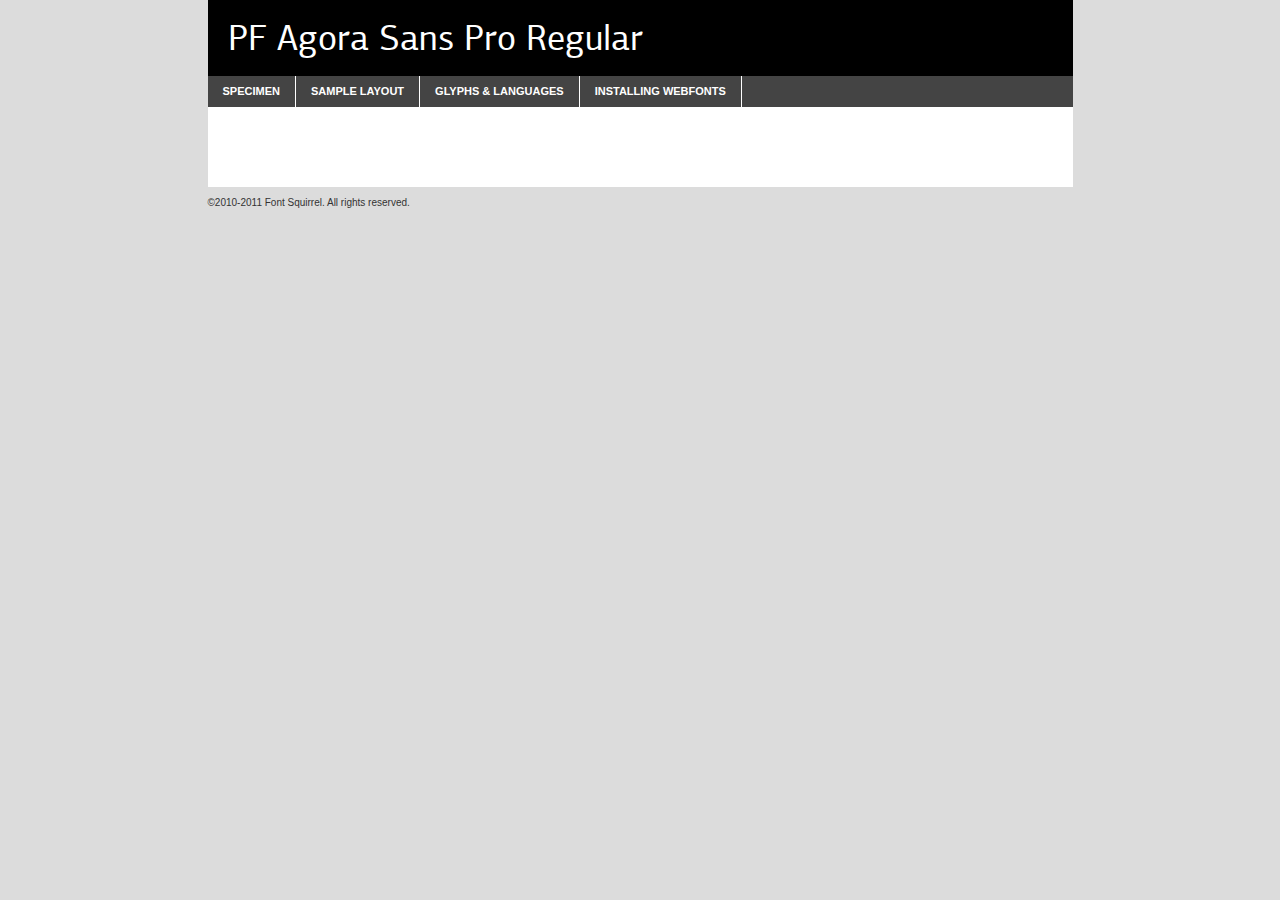
<file: webfonts/pf-agora-sans-pro-regular/pfagorasanspro-reg-demo.html>
<!DOCTYPE html PUBLIC "-//W3C//DTD XHTML 1.0 Transitional//EN"
	"http://www.w3.org/TR/xhtml1/DTD/xhtml1-transitional.dtd">

<html xmlns="http://www.w3.org/1999/xhtml" xml:lang="en" lang="en">
<head>
	<meta http-equiv="Content-Type" content="text/html; charset=utf-8" />
	<script src="http://ajax.googleapis.com/ajax/libs/jquery/1.7.2/jquery.min.js" type="text/javascript" charset="utf-8"></script>
	<script src="specimen_files/easytabs.js" type="text/javascript" charset="utf-8"></script>
	<link rel="stylesheet" href="specimen_files/specimen_stylesheet.css" type="text/css" charset="utf-8" />
	<link rel="stylesheet" href="stylesheet.css" type="text/css" charset="utf-8" />

	<style type="text/css">
					body{
				font-family: 'pf_agora_sans_proregular';
							}
		</style>

	<title>PF Agora Sans Pro Regular Specimen</title>
	
	
	<script type="text/javascript" charset="utf-8">
		$(document).ready(function() {
			$('#container').easyTabs({defaultContent:1});
		});
	</script>
</head>

<body>
<div id="container">
	<div id="header">
		PF Agora Sans Pro Regular	</div>
	<ul class="tabs">
		<li><a href="#specimen">Specimen</a></li>
		<li><a href="#layout">Sample Layout</a></li>
				<li><a href="#glyphs">Glyphs &amp; Languages</a></li>
		<li><a href="#installing">Installing Webfonts</a></li>
		
	</ul>
	
	<div id="main_content">

		
			<div id="specimen">
		
				<div class="section">
					<div class="grid12 firstcol">
						<div class="huge">AaBb</div>
					</div>
				</div>
		
				<div class="section">
					<div class="glyph_range">A&#x200B;B&#x200b;C&#x200b;D&#x200b;E&#x200b;F&#x200b;G&#x200b;H&#x200b;I&#x200b;J&#x200b;K&#x200b;L&#x200b;M&#x200b;N&#x200b;O&#x200b;P&#x200b;Q&#x200b;R&#x200b;S&#x200b;T&#x200b;U&#x200b;V&#x200b;W&#x200b;X&#x200b;Y&#x200b;Z&#x200b;a&#x200b;b&#x200b;c&#x200b;d&#x200b;e&#x200b;f&#x200b;g&#x200b;h&#x200b;i&#x200b;j&#x200b;k&#x200b;l&#x200b;m&#x200b;n&#x200b;o&#x200b;p&#x200b;q&#x200b;r&#x200b;s&#x200b;t&#x200b;u&#x200b;v&#x200b;w&#x200b;x&#x200b;y&#x200b;z&#x200b;1&#x200b;2&#x200b;3&#x200b;4&#x200b;5&#x200b;6&#x200b;7&#x200b;8&#x200b;9&#x200b;0&#x200b;&amp;&#x200b;.&#x200b;,&#x200b;?&#x200b;!&#x200b;&#64;&#x200b;(&#x200b;)&#x200b;#&#x200b;$&#x200b;%&#x200b;*&#x200b;+&#x200b;-&#x200b;=&#x200b;:&#x200b;;</div>
				</div>
				<div class="section">
					<div class="grid12 firstcol">
						<table class="sample_table">
							<tr><td>10</td><td class="size10">abcdefghijklmnopqrstuvwxyzABCDEFGHIJKLMNOPQRSTUVWXYZ0123456789abcdefghijklmnopqrstuvwxyzABCDEFGHIJKLMNOPQRSTUVWXYZ0123456789abcdefghijklmnopqrstuvwxyzABCDEFGHIJKLMNOPQRSTUVWXYZ</td></tr>
							<tr><td>11</td><td class="size11">abcdefghijklmnopqrstuvwxyzABCDEFGHIJKLMNOPQRSTUVWXYZ0123456789abcdefghijklmnopqrstuvwxyzABCDEFGHIJKLMNOPQRSTUVWXYZ0123456789abcdefghijklmnopqrstuvwxyzABCDEFGHIJKLMNOPQRSTUVWXYZ</td></tr>
							<tr><td>12</td><td class="size12">abcdefghijklmnopqrstuvwxyzABCDEFGHIJKLMNOPQRSTUVWXYZ0123456789abcdefghijklmnopqrstuvwxyzABCDEFGHIJKLMNOPQRSTUVWXYZ0123456789abcdefghijklmnopqrstuvwxyzABCDEFGHIJKLMNOPQRSTUVWXYZ</td></tr>
							<tr><td>13</td><td class="size13">abcdefghijklmnopqrstuvwxyzABCDEFGHIJKLMNOPQRSTUVWXYZ0123456789abcdefghijklmnopqrstuvwxyzABCDEFGHIJKLMNOPQRSTUVWXYZ0123456789abcdefghijklmnopqrstuvwxyzABCDEFGHIJKLMNOPQRSTUVWXYZ</td></tr>
							<tr><td>14</td><td class="size14">abcdefghijklmnopqrstuvwxyzABCDEFGHIJKLMNOPQRSTUVWXYZ0123456789abcdefghijklmnopqrstuvwxyzABCDEFGHIJKLMNOPQRSTUVWXYZ0123456789abcdefghijklmnopqrstuvwxyzABCDEFGHIJKLMNOPQRSTUVWXYZ</td></tr>
							<tr><td>16</td><td class="size16">abcdefghijklmnopqrstuvwxyzABCDEFGHIJKLMNOPQRSTUVWXYZ0123456789abcdefghijklmnopqrstuvwxyzABCDEFGHIJKLMNOPQRSTUVWXYZ</td></tr>
							<tr><td>18</td><td class="size18">abcdefghijklmnopqrstuvwxyzABCDEFGHIJKLMNOPQRSTUVWXYZ0123456789abcdefghijklmnopqrstuvwxyzABCDEFGHIJKLMNOPQRSTUVWXYZ</td></tr>
							<tr><td>20</td><td class="size20">abcdefghijklmnopqrstuvwxyzABCDEFGHIJKLMNOPQRSTUVWXYZ0123456789abcdefghijklmnopqrstuvwxyzABCDEFGHIJKLMNOPQRSTUVWXYZ</td></tr>
							<tr><td>24</td><td class="size24">abcdefghijklmnopqrstuvwxyzABCDEFGHIJKLMNOPQRSTUVWXYZ0123456789abcdefghijklmnopqrstuvwxyzABCDEFGHIJKLMNOPQRSTUVWXYZ</td></tr>
							<tr><td>30</td><td class="size30">abcdefghijklmnopqrstuvwxyzABCDEFGHIJKLMNOPQRSTUVWXYZ0123456789abcdefghijklmnopqrstuvwxyzABCDEFGHIJKLMNOPQRSTUVWXYZ</td></tr>
							<tr><td>36</td><td class="size36">abcdefghijklmnopqrstuvwxyzABCDEFGHIJKLMNOPQRSTUVWXYZ0123456789abcdefghijklmnopqrstuvwxyzABCDEFGHIJKLMNOPQRSTUVWXYZ</td></tr>
							<tr><td>48</td><td class="size48">abcdefghijklmnopqrstuvwxyzABCDEFGHIJKLMNOPQRSTUVWXYZ0123456789abcdefghijklmnopqrstuvwxyzABCDEFGHIJKLMNOPQRSTUVWXYZ</td></tr>
							<tr><td>60</td><td class="size60">abcdefghijklmnopqrstuvwxyzABCDEFGHIJKLMNOPQRSTUVWXYZ0123456789abcdefghijklmnopqrstuvwxyzABCDEFGHIJKLMNOPQRSTUVWXYZ</td></tr>
							<tr><td>72</td><td class="size72">abcdefghijklmnopqrstuvwxyzABCDEFGHIJKLMNOPQRSTUVWXYZ0123456789abcdefghijklmnopqrstuvwxyzABCDEFGHIJKLMNOPQRSTUVWXYZ</td></tr>
							<tr><td>90</td><td class="size90">abcdefghijklmnopqrstuvwxyzABCDEFGHIJKLMNOPQRSTUVWXYZ0123456789abcdefghijklmnopqrstuvwxyzABCDEFGHIJKLMNOPQRSTUVWXYZ</td></tr>
						</table>
				
					</div>
			
				</div>
		
		
		
								<div class="section" id="bodycomparison">


										<div id="xheight">
				<div class="fontbody">&#x25FC;&#x25FC;&#x25FC;&#x25FC;&#x25FC;&#x25FC;&#x25FC;&#x25FC;&#x25FC;&#x25FC;&#x25FC;&#x25FC;&#x25FC;&#x25FC;&#x25FC;&#x25FC;&#x25FC;&#x25FC;&#x25FC;&#x25FC;&#x25FC;&#x25FC;&#x25FC;&#x25FC;&#x25FC;&#x25FC;&#x25FC;&#x25FC;&#x25FC;&#x25FC;&#x25FC;&#x25FC;&#x25FC;&#x25FC;&#x25FC;&#x25FC;&#x25FC;&#x25FC;&#x25FC;&#x25FC;&#x25FC;&#x25FC;&#x25FC;&#x25FC;&#x25FC;&#x25FC;&#x25FC;&#x25FC;&#x25FC;&#x25FC;&#x25FC;&#x25FC;&#x25FC;&#x25FC;&#x25FC;&#x25FC;&#x25FC;&#x25FC;&#x25FC;&#x25FC;&#x25FC;&#x25FC;&#x25FC;&#x25FC;&#x25FC;&#x25FC;&#x25FC;&#x25FC;&#x25FC;&#x25FC;&#x25FC;&#x25FC;&#x25FC;&#x25FC;&#x25FC;&#x25FC;&#x25FC;&#x25FC;&#x25FC;&#x25FC;&#x25FC;&#x25FC;&#x25FC;&#x25FC;&#x25FC;&#x25FC;&#x25FC;&#x25FC;&#x25FC;&#x25FC;&#x25FC;&#x25FC;&#x25FC;&#x25FC;&#x25FC;&#x25FC;&#x25FC;&#x25FC;&#x25FC;body</div><div class="arialbody">body</div><div class="verdanabody">body</div><div class="georgiabody">body</div></div>
										<div class="fontbody" style="z-index:1">
											body<span>PF Agora Sans Pro Regular</span>
										</div>
										<div class="arialbody" style="z-index:1">
											body<span>Arial</span>
										</div>
										<div class="verdanabody" style="z-index:1">
											body<span>Verdana</span>
										</div>
										<div class="georgiabody" style="z-index:1">
											body<span>Georgia</span>
										</div>



								</div>
		
		
				<div class="section psample psample_row1" id="">
					
					<div class="grid2 firstcol">
						<p class="size10"><span>10.</span>Aenean lacinia bibendum nulla sed consectetur. Fusce dapibus, tellus ac cursus commodo, tortor mauris condimentum nibh, ut fermentum massa justo sit amet risus. Nullam id dolor id nibh ultricies vehicula ut id elit. Cum sociis natoque penatibus et magnis dis parturient montes, nascetur ridiculus mus. Nulla vitae elit libero, a pharetra augue.</p>
			
					</div>
					<div class="grid3">
						<p class="size11"><span>11.</span>Aenean lacinia bibendum nulla sed consectetur. Fusce dapibus, tellus ac cursus commodo, tortor mauris condimentum nibh, ut fermentum massa justo sit amet risus. Nullam id dolor id nibh ultricies vehicula ut id elit. Cum sociis natoque penatibus et magnis dis parturient montes, nascetur ridiculus mus. Nulla vitae elit libero, a pharetra augue.</p>
			
					</div>
					<div class="grid3">
						<p class="size12"><span>12.</span>Aenean lacinia bibendum nulla sed consectetur. Fusce dapibus, tellus ac cursus commodo, tortor mauris condimentum nibh, ut fermentum massa justo sit amet risus. Nullam id dolor id nibh ultricies vehicula ut id elit. Cum sociis natoque penatibus et magnis dis parturient montes, nascetur ridiculus mus. Nulla vitae elit libero, a pharetra augue.</p>
			
					</div>
					<div class="grid4">
						<p class="size13"><span>13.</span>Aenean lacinia bibendum nulla sed consectetur. Fusce dapibus, tellus ac cursus commodo, tortor mauris condimentum nibh, ut fermentum massa justo sit amet risus. Nullam id dolor id nibh ultricies vehicula ut id elit. Cum sociis natoque penatibus et magnis dis parturient montes, nascetur ridiculus mus. Nulla vitae elit libero, a pharetra augue.</p>
			
					</div>
					<div class="white_blend"></div>
					
				</div>
				<div class="section psample psample_row2" id="">
					<div class="grid3 firstcol">
						<p class="size14"><span>14.</span>Aenean lacinia bibendum nulla sed consectetur. Fusce dapibus, tellus ac cursus commodo, tortor mauris condimentum nibh, ut fermentum massa justo sit amet risus. Nullam id dolor id nibh ultricies vehicula ut id elit. Cum sociis natoque penatibus et magnis dis parturient montes, nascetur ridiculus mus. Nulla vitae elit libero, a pharetra augue.</p>
			
					</div>
					<div class="grid4">
						<p class="size16"><span>16.</span>Aenean lacinia bibendum nulla sed consectetur. Fusce dapibus, tellus ac cursus commodo, tortor mauris condimentum nibh, ut fermentum massa justo sit amet risus. Nullam id dolor id nibh ultricies vehicula ut id elit. Cum sociis natoque penatibus et magnis dis parturient montes, nascetur ridiculus mus. Nulla vitae elit libero, a pharetra augue.</p>
			
					</div>
					<div class="grid5">
						<p class="size18"><span>18.</span>Aenean lacinia bibendum nulla sed consectetur. Fusce dapibus, tellus ac cursus commodo, tortor mauris condimentum nibh, ut fermentum massa justo sit amet risus. Nullam id dolor id nibh ultricies vehicula ut id elit. Cum sociis natoque penatibus et magnis dis parturient montes, nascetur ridiculus mus. Nulla vitae elit libero, a pharetra augue.</p>
			
					</div>

					<div class="white_blend"></div>

				</div>
				
				<div class="section psample psample_row3" id="">
					<div class="grid5 firstcol">
						<p class="size20"><span>20.</span>Aenean lacinia bibendum nulla sed consectetur. Fusce dapibus, tellus ac cursus commodo, tortor mauris condimentum nibh, ut fermentum massa justo sit amet risus. Nullam id dolor id nibh ultricies vehicula ut id elit. Cum sociis natoque penatibus et magnis dis parturient montes, nascetur ridiculus mus. Nulla vitae elit libero, a pharetra augue.</p>
					</div>
					<div class="grid7">
						<p class="size24"><span>24.</span>Aenean lacinia bibendum nulla sed consectetur. Fusce dapibus, tellus ac cursus commodo, tortor mauris condimentum nibh, ut fermentum massa justo sit amet risus. Nullam id dolor id nibh ultricies vehicula ut id elit. Cum sociis natoque penatibus et magnis dis parturient montes, nascetur ridiculus mus. Nulla vitae elit libero, a pharetra augue.</p>
					</div>
					
					<div class="white_blend"></div>
					
				</div>
				
				<div class="section psample psample_row4" id="">
					<div class="grid12 firstcol">
						<p class="size30"><span>30.</span>Aenean lacinia bibendum nulla sed consectetur. Fusce dapibus, tellus ac cursus commodo, tortor mauris condimentum nibh, ut fermentum massa justo sit amet risus. Nullam id dolor id nibh ultricies vehicula ut id elit. Cum sociis natoque penatibus et magnis dis parturient montes, nascetur ridiculus mus. Nulla vitae elit libero, a pharetra augue.</p>
					</div>
					<div class="white_blend"></div>
					
				</div>
				
				
				
				<div class="section psample psample_row1 fullreverse">
					<div class="grid2 firstcol">
						<p class="size10"><span>10.</span>Aenean lacinia bibendum nulla sed consectetur. Fusce dapibus, tellus ac cursus commodo, tortor mauris condimentum nibh, ut fermentum massa justo sit amet risus. Nullam id dolor id nibh ultricies vehicula ut id elit. Cum sociis natoque penatibus et magnis dis parturient montes, nascetur ridiculus mus. Nulla vitae elit libero, a pharetra augue.</p>
			
					</div>
					<div class="grid3">
						<p class="size11"><span>11.</span>Aenean lacinia bibendum nulla sed consectetur. Fusce dapibus, tellus ac cursus commodo, tortor mauris condimentum nibh, ut fermentum massa justo sit amet risus. Nullam id dolor id nibh ultricies vehicula ut id elit. Cum sociis natoque penatibus et magnis dis parturient montes, nascetur ridiculus mus. Nulla vitae elit libero, a pharetra augue.</p>
			
					</div>
					<div class="grid3">
						<p class="size12"><span>12.</span>Aenean lacinia bibendum nulla sed consectetur. Fusce dapibus, tellus ac cursus commodo, tortor mauris condimentum nibh, ut fermentum massa justo sit amet risus. Nullam id dolor id nibh ultricies vehicula ut id elit. Cum sociis natoque penatibus et magnis dis parturient montes, nascetur ridiculus mus. Nulla vitae elit libero, a pharetra augue.</p>
			
					</div>
					<div class="grid4">
						<p class="size13"><span>13.</span>Aenean lacinia bibendum nulla sed consectetur. Fusce dapibus, tellus ac cursus commodo, tortor mauris condimentum nibh, ut fermentum massa justo sit amet risus. Nullam id dolor id nibh ultricies vehicula ut id elit. Cum sociis natoque penatibus et magnis dis parturient montes, nascetur ridiculus mus. Nulla vitae elit libero, a pharetra augue.</p>
			
					</div>
					<div class="black_blend"></div>
					
				</div>
				
				<div class="section psample psample_row2 fullreverse">
					<div class="grid3 firstcol">
						<p class="size14"><span>14.</span>Aenean lacinia bibendum nulla sed consectetur. Fusce dapibus, tellus ac cursus commodo, tortor mauris condimentum nibh, ut fermentum massa justo sit amet risus. Nullam id dolor id nibh ultricies vehicula ut id elit. Cum sociis natoque penatibus et magnis dis parturient montes, nascetur ridiculus mus. Nulla vitae elit libero, a pharetra augue.</p>
			
					</div>
					<div class="grid4">
						<p class="size16"><span>16.</span>Aenean lacinia bibendum nulla sed consectetur. Fusce dapibus, tellus ac cursus commodo, tortor mauris condimentum nibh, ut fermentum massa justo sit amet risus. Nullam id dolor id nibh ultricies vehicula ut id elit. Cum sociis natoque penatibus et magnis dis parturient montes, nascetur ridiculus mus. Nulla vitae elit libero, a pharetra augue.</p>
			
					</div>
					<div class="grid5">
						<p class="size18"><span>18.</span>Aenean lacinia bibendum nulla sed consectetur. Fusce dapibus, tellus ac cursus commodo, tortor mauris condimentum nibh, ut fermentum massa justo sit amet risus. Nullam id dolor id nibh ultricies vehicula ut id elit. Cum sociis natoque penatibus et magnis dis parturient montes, nascetur ridiculus mus. Nulla vitae elit libero, a pharetra augue.</p>
			
					</div>
					<div class="black_blend"></div>

				</div>
				
				<div class="section psample fullreverse psample_row3" id="">
					<div class="grid5 firstcol">
						<p class="size20"><span>20.</span>Aenean lacinia bibendum nulla sed consectetur. Fusce dapibus, tellus ac cursus commodo, tortor mauris condimentum nibh, ut fermentum massa justo sit amet risus. Nullam id dolor id nibh ultricies vehicula ut id elit. Cum sociis natoque penatibus et magnis dis parturient montes, nascetur ridiculus mus. Nulla vitae elit libero, a pharetra augue.</p>
					</div>
					<div class="grid7">
						<p class="size24"><span>24.</span>Aenean lacinia bibendum nulla sed consectetur. Fusce dapibus, tellus ac cursus commodo, tortor mauris condimentum nibh, ut fermentum massa justo sit amet risus. Nullam id dolor id nibh ultricies vehicula ut id elit. Cum sociis natoque penatibus et magnis dis parturient montes, nascetur ridiculus mus. Nulla vitae elit libero, a pharetra augue.</p>
					</div>
					
					<div class="black_blend"></div>
					
				</div>
				
				<div class="section psample fullreverse psample_row4" id="" style="border-bottom: 20px #000 solid;">
					<div class="grid12 firstcol">
						<p class="size30"><span>30.</span>Aenean lacinia bibendum nulla sed consectetur. Fusce dapibus, tellus ac cursus commodo, tortor mauris condimentum nibh, ut fermentum massa justo sit amet risus. Nullam id dolor id nibh ultricies vehicula ut id elit. Cum sociis natoque penatibus et magnis dis parturient montes, nascetur ridiculus mus. Nulla vitae elit libero, a pharetra augue.</p>
					</div>
					<div class="black_blend"></div>
					
				</div>
				
				
				
				
			</div>
			
			<div id="layout">
				
				<div class="section">
					
					<div class="grid12 firstcol">
						<h1>Lorem Ipsum Dolor</h1>
						<h2>Etiam porta sem malesuada magna mollis euismod</h2>
						
						<p class="byline">By <a href="#link">Aenean Lacinia</a></p>
					</div>
				</div>
				<div class="section">
					<div class="grid8 firstcol">
						<p class="large">Donec sed odio dui. Morbi leo risus, porta ac consectetur ac, vestibulum at eros. Fusce dapibus, tellus ac cursus commodo, tortor mauris condimentum nibh, ut fermentum massa justo sit amet risus. </p>

						
						<h3>Pellentesque ornare sem</h3>

						<p>Maecenas sed diam eget risus varius blandit sit amet non magna. Maecenas faucibus mollis interdum. Donec ullamcorper nulla non metus auctor fringilla. Nullam id dolor id nibh ultricies vehicula ut id elit. Nullam id dolor id nibh ultricies vehicula ut id elit. </p>

						<p>Aenean eu leo quam. Pellentesque ornare sem lacinia quam venenatis vestibulum. Lorem ipsum dolor sit amet, consectetur adipiscing elit. Cum sociis natoque penatibus et magnis dis parturient montes, nascetur ridiculus mus. </p>

						<p>Nulla vitae elit libero, a pharetra augue. Praesent commodo cursus magna, vel scelerisque nisl consectetur et. Aenean lacinia bibendum nulla sed consectetur. </p>

						<p>Nullam quis risus eget urna mollis ornare vel eu leo. Nullam quis risus eget urna mollis ornare vel eu leo. Maecenas sed diam eget risus varius blandit sit amet non magna. Donec ullamcorper nulla non metus auctor fringilla. </p>

						<h3>Cras mattis consectetur</h3>

						<p>Aenean eu leo quam. Pellentesque ornare sem lacinia quam venenatis vestibulum. Aenean lacinia bibendum nulla sed consectetur. Integer posuere erat a ante venenatis dapibus posuere velit aliquet. Cras mattis consectetur purus sit amet fermentum. </p>

						<p>Nullam id dolor id nibh ultricies vehicula ut id elit. Nullam quis risus eget urna mollis ornare vel eu leo. Cras mattis consectetur purus sit amet fermentum.</p>
					</div>
					
					<div class="grid4 sidebar">
						
						<div class="box reverse">
							<p class="last">Nullam quis risus eget urna mollis ornare vel eu leo. Donec ullamcorper nulla non metus auctor fringilla. Cras mattis consectetur purus sit amet fermentum. Sed posuere consectetur est at lobortis. Lorem ipsum dolor sit amet, consectetur adipiscing elit. </p>
						</div>
						
						<p class="caption">Maecenas sed diam eget risus varius.</p>

						<p>Vestibulum id ligula porta felis euismod semper. Integer posuere erat a ante venenatis dapibus posuere velit aliquet. Vestibulum id ligula porta felis euismod semper. Sed posuere consectetur est at lobortis. Maecenas sed diam eget risus varius blandit sit amet non magna. Fusce dapibus, tellus ac cursus commodo, tortor mauris condimentum nibh, ut fermentum massa justo sit amet risus. </p>

					

						<p>Duis mollis, est non commodo luctus, nisi erat porttitor ligula, eget lacinia odio sem nec elit. Aenean lacinia bibendum nulla sed consectetur. Vivamus sagittis lacus vel augue laoreet rutrum faucibus dolor auctor. Aenean lacinia bibendum nulla sed consectetur. Nullam quis risus eget urna mollis ornare vel eu leo. </p>

						<p>Praesent commodo cursus magna, vel scelerisque nisl consectetur et. Donec ullamcorper nulla non metus auctor fringilla. Maecenas faucibus mollis interdum. Fusce dapibus, tellus ac cursus commodo, tortor mauris condimentum nibh, ut fermentum massa justo sit amet risus. </p>

					</div>
				</div>
				
			</div>


			



		<div id="glyphs">
			<div class="section">
				<div class="grid12 firstcol">
			
				<h1>Language Support</h1>
				<p>The subset of PF Agora Sans Pro Regular in this kit supports the following languages:<br />
			
					Albanian, Basque, Breton, Chamorro, Danish, Dutch, English, Faroese, Finnish, French, Frisian, Galician, German, Icelandic, Italian, Malagasy, Norwegian, Portuguese, Spanish, Swedish				</p>
				<h1>Glyph Chart</h1>
				<p>The subset of PF Agora Sans Pro Regular in this kit includes all the glyphs listed below. Unicode entities are included above each glyph to help you insert individual characters into your layout.</p>
				<div id="glyph_chart">
			
																				 <div><p>&amp;#32;</p>&#32;</div>
																				 <div><p>&amp;#33;</p>&#33;</div>
																				 <div><p>&amp;#34;</p>&#34;</div>
																				 <div><p>&amp;#35;</p>&#35;</div>
																				 <div><p>&amp;#36;</p>&#36;</div>
																				 <div><p>&amp;#37;</p>&#37;</div>
																				 <div><p>&amp;#38;</p>&#38;</div>
																				 <div><p>&amp;#39;</p>&#39;</div>
																				 <div><p>&amp;#40;</p>&#40;</div>
																				 <div><p>&amp;#41;</p>&#41;</div>
																				 <div><p>&amp;#42;</p>&#42;</div>
																				 <div><p>&amp;#43;</p>&#43;</div>
																				 <div><p>&amp;#44;</p>&#44;</div>
																				 <div><p>&amp;#45;</p>&#45;</div>
																				 <div><p>&amp;#46;</p>&#46;</div>
																				 <div><p>&amp;#47;</p>&#47;</div>
																				 <div><p>&amp;#48;</p>&#48;</div>
																				 <div><p>&amp;#49;</p>&#49;</div>
																				 <div><p>&amp;#50;</p>&#50;</div>
																				 <div><p>&amp;#51;</p>&#51;</div>
																				 <div><p>&amp;#52;</p>&#52;</div>
																				 <div><p>&amp;#53;</p>&#53;</div>
																				 <div><p>&amp;#54;</p>&#54;</div>
																				 <div><p>&amp;#55;</p>&#55;</div>
																				 <div><p>&amp;#56;</p>&#56;</div>
																				 <div><p>&amp;#57;</p>&#57;</div>
																				 <div><p>&amp;#58;</p>&#58;</div>
																				 <div><p>&amp;#59;</p>&#59;</div>
																				 <div><p>&amp;#60;</p>&#60;</div>
																				 <div><p>&amp;#61;</p>&#61;</div>
																				 <div><p>&amp;#62;</p>&#62;</div>
																				 <div><p>&amp;#63;</p>&#63;</div>
																				 <div><p>&amp;#64;</p>&#64;</div>
																				 <div><p>&amp;#65;</p>&#65;</div>
																				 <div><p>&amp;#66;</p>&#66;</div>
																				 <div><p>&amp;#67;</p>&#67;</div>
																				 <div><p>&amp;#68;</p>&#68;</div>
																				 <div><p>&amp;#69;</p>&#69;</div>
																				 <div><p>&amp;#70;</p>&#70;</div>
																				 <div><p>&amp;#71;</p>&#71;</div>
																				 <div><p>&amp;#72;</p>&#72;</div>
																				 <div><p>&amp;#73;</p>&#73;</div>
																				 <div><p>&amp;#74;</p>&#74;</div>
																				 <div><p>&amp;#75;</p>&#75;</div>
																				 <div><p>&amp;#76;</p>&#76;</div>
																				 <div><p>&amp;#77;</p>&#77;</div>
																				 <div><p>&amp;#78;</p>&#78;</div>
																				 <div><p>&amp;#79;</p>&#79;</div>
																				 <div><p>&amp;#80;</p>&#80;</div>
																				 <div><p>&amp;#81;</p>&#81;</div>
																				 <div><p>&amp;#82;</p>&#82;</div>
																				 <div><p>&amp;#83;</p>&#83;</div>
																				 <div><p>&amp;#84;</p>&#84;</div>
																				 <div><p>&amp;#85;</p>&#85;</div>
																				 <div><p>&amp;#86;</p>&#86;</div>
																				 <div><p>&amp;#87;</p>&#87;</div>
																				 <div><p>&amp;#88;</p>&#88;</div>
																				 <div><p>&amp;#89;</p>&#89;</div>
																				 <div><p>&amp;#90;</p>&#90;</div>
																				 <div><p>&amp;#91;</p>&#91;</div>
																				 <div><p>&amp;#92;</p>&#92;</div>
																				 <div><p>&amp;#93;</p>&#93;</div>
																				 <div><p>&amp;#94;</p>&#94;</div>
																				 <div><p>&amp;#95;</p>&#95;</div>
																				 <div><p>&amp;#96;</p>&#96;</div>
																				 <div><p>&amp;#97;</p>&#97;</div>
																				 <div><p>&amp;#98;</p>&#98;</div>
																				 <div><p>&amp;#99;</p>&#99;</div>
																				 <div><p>&amp;#100;</p>&#100;</div>
																				 <div><p>&amp;#101;</p>&#101;</div>
																				 <div><p>&amp;#102;</p>&#102;</div>
																				 <div><p>&amp;#103;</p>&#103;</div>
																				 <div><p>&amp;#104;</p>&#104;</div>
																				 <div><p>&amp;#105;</p>&#105;</div>
																				 <div><p>&amp;#106;</p>&#106;</div>
																				 <div><p>&amp;#107;</p>&#107;</div>
																				 <div><p>&amp;#108;</p>&#108;</div>
																				 <div><p>&amp;#109;</p>&#109;</div>
																				 <div><p>&amp;#110;</p>&#110;</div>
																				 <div><p>&amp;#111;</p>&#111;</div>
																				 <div><p>&amp;#112;</p>&#112;</div>
																				 <div><p>&amp;#113;</p>&#113;</div>
																				 <div><p>&amp;#114;</p>&#114;</div>
																				 <div><p>&amp;#115;</p>&#115;</div>
																				 <div><p>&amp;#116;</p>&#116;</div>
																				 <div><p>&amp;#117;</p>&#117;</div>
																				 <div><p>&amp;#118;</p>&#118;</div>
																				 <div><p>&amp;#119;</p>&#119;</div>
																				 <div><p>&amp;#120;</p>&#120;</div>
																				 <div><p>&amp;#121;</p>&#121;</div>
																				 <div><p>&amp;#122;</p>&#122;</div>
																				 <div><p>&amp;#123;</p>&#123;</div>
																				 <div><p>&amp;#124;</p>&#124;</div>
																				 <div><p>&amp;#125;</p>&#125;</div>
																				 <div><p>&amp;#126;</p>&#126;</div>
																				 <div><p>&amp;#160;</p>&#160;</div>
																				 <div><p>&amp;#161;</p>&#161;</div>
																				 <div><p>&amp;#162;</p>&#162;</div>
																				 <div><p>&amp;#163;</p>&#163;</div>
																				 <div><p>&amp;#164;</p>&#164;</div>
																				 <div><p>&amp;#165;</p>&#165;</div>
																				 <div><p>&amp;#166;</p>&#166;</div>
																				 <div><p>&amp;#167;</p>&#167;</div>
																				 <div><p>&amp;#168;</p>&#168;</div>
																				 <div><p>&amp;#169;</p>&#169;</div>
																				 <div><p>&amp;#170;</p>&#170;</div>
																				 <div><p>&amp;#171;</p>&#171;</div>
																				 <div><p>&amp;#172;</p>&#172;</div>
																				 <div><p>&amp;#173;</p>&#173;</div>
																				 <div><p>&amp;#174;</p>&#174;</div>
																				 <div><p>&amp;#175;</p>&#175;</div>
																				 <div><p>&amp;#176;</p>&#176;</div>
																				 <div><p>&amp;#177;</p>&#177;</div>
																				 <div><p>&amp;#178;</p>&#178;</div>
																				 <div><p>&amp;#179;</p>&#179;</div>
																				 <div><p>&amp;#180;</p>&#180;</div>
																				 <div><p>&amp;#181;</p>&#181;</div>
																				 <div><p>&amp;#182;</p>&#182;</div>
																				 <div><p>&amp;#183;</p>&#183;</div>
																				 <div><p>&amp;#184;</p>&#184;</div>
																				 <div><p>&amp;#185;</p>&#185;</div>
																				 <div><p>&amp;#186;</p>&#186;</div>
																				 <div><p>&amp;#187;</p>&#187;</div>
																				 <div><p>&amp;#188;</p>&#188;</div>
																				 <div><p>&amp;#189;</p>&#189;</div>
																				 <div><p>&amp;#190;</p>&#190;</div>
																				 <div><p>&amp;#191;</p>&#191;</div>
																				 <div><p>&amp;#192;</p>&#192;</div>
																				 <div><p>&amp;#193;</p>&#193;</div>
																				 <div><p>&amp;#194;</p>&#194;</div>
																				 <div><p>&amp;#195;</p>&#195;</div>
																				 <div><p>&amp;#196;</p>&#196;</div>
																				 <div><p>&amp;#197;</p>&#197;</div>
																				 <div><p>&amp;#198;</p>&#198;</div>
																				 <div><p>&amp;#199;</p>&#199;</div>
																				 <div><p>&amp;#200;</p>&#200;</div>
																				 <div><p>&amp;#201;</p>&#201;</div>
																				 <div><p>&amp;#202;</p>&#202;</div>
																				 <div><p>&amp;#203;</p>&#203;</div>
																				 <div><p>&amp;#204;</p>&#204;</div>
																				 <div><p>&amp;#205;</p>&#205;</div>
																				 <div><p>&amp;#206;</p>&#206;</div>
																				 <div><p>&amp;#207;</p>&#207;</div>
																				 <div><p>&amp;#208;</p>&#208;</div>
																				 <div><p>&amp;#209;</p>&#209;</div>
																				 <div><p>&amp;#210;</p>&#210;</div>
																				 <div><p>&amp;#211;</p>&#211;</div>
																				 <div><p>&amp;#212;</p>&#212;</div>
																				 <div><p>&amp;#213;</p>&#213;</div>
																				 <div><p>&amp;#214;</p>&#214;</div>
																				 <div><p>&amp;#215;</p>&#215;</div>
																				 <div><p>&amp;#216;</p>&#216;</div>
																				 <div><p>&amp;#217;</p>&#217;</div>
																				 <div><p>&amp;#218;</p>&#218;</div>
																				 <div><p>&amp;#219;</p>&#219;</div>
																				 <div><p>&amp;#220;</p>&#220;</div>
																				 <div><p>&amp;#221;</p>&#221;</div>
																				 <div><p>&amp;#222;</p>&#222;</div>
																				 <div><p>&amp;#223;</p>&#223;</div>
																				 <div><p>&amp;#224;</p>&#224;</div>
																				 <div><p>&amp;#225;</p>&#225;</div>
																				 <div><p>&amp;#226;</p>&#226;</div>
																				 <div><p>&amp;#227;</p>&#227;</div>
																				 <div><p>&amp;#228;</p>&#228;</div>
																				 <div><p>&amp;#229;</p>&#229;</div>
																				 <div><p>&amp;#230;</p>&#230;</div>
																				 <div><p>&amp;#231;</p>&#231;</div>
																				 <div><p>&amp;#232;</p>&#232;</div>
																				 <div><p>&amp;#233;</p>&#233;</div>
																				 <div><p>&amp;#234;</p>&#234;</div>
																				 <div><p>&amp;#235;</p>&#235;</div>
																				 <div><p>&amp;#236;</p>&#236;</div>
																				 <div><p>&amp;#237;</p>&#237;</div>
																				 <div><p>&amp;#238;</p>&#238;</div>
																				 <div><p>&amp;#239;</p>&#239;</div>
																				 <div><p>&amp;#240;</p>&#240;</div>
																				 <div><p>&amp;#241;</p>&#241;</div>
																				 <div><p>&amp;#242;</p>&#242;</div>
																				 <div><p>&amp;#243;</p>&#243;</div>
																				 <div><p>&amp;#244;</p>&#244;</div>
																				 <div><p>&amp;#245;</p>&#245;</div>
																				 <div><p>&amp;#246;</p>&#246;</div>
																				 <div><p>&amp;#247;</p>&#247;</div>
																				 <div><p>&amp;#248;</p>&#248;</div>
																				 <div><p>&amp;#249;</p>&#249;</div>
																				 <div><p>&amp;#250;</p>&#250;</div>
																				 <div><p>&amp;#251;</p>&#251;</div>
																				 <div><p>&amp;#252;</p>&#252;</div>
																				 <div><p>&amp;#253;</p>&#253;</div>
																				 <div><p>&amp;#254;</p>&#254;</div>
																				 <div><p>&amp;#255;</p>&#255;</div>
																				 <div><p>&amp;#338;</p>&#338;</div>
																				 <div><p>&amp;#339;</p>&#339;</div>
																				 <div><p>&amp;#376;</p>&#376;</div>
																				 <div><p>&amp;#710;</p>&#710;</div>
																				 <div><p>&amp;#732;</p>&#732;</div>
																				 <div><p>&amp;#8192;</p>&#8192;</div>
																				 <div><p>&amp;#8193;</p>&#8193;</div>
																				 <div><p>&amp;#8194;</p>&#8194;</div>
																				 <div><p>&amp;#8195;</p>&#8195;</div>
																				 <div><p>&amp;#8196;</p>&#8196;</div>
																				 <div><p>&amp;#8197;</p>&#8197;</div>
																				 <div><p>&amp;#8198;</p>&#8198;</div>
																				 <div><p>&amp;#8199;</p>&#8199;</div>
																				 <div><p>&amp;#8200;</p>&#8200;</div>
																				 <div><p>&amp;#8201;</p>&#8201;</div>
																				 <div><p>&amp;#8202;</p>&#8202;</div>
																				 <div><p>&amp;#8208;</p>&#8208;</div>
																				 <div><p>&amp;#8209;</p>&#8209;</div>
																				 <div><p>&amp;#8210;</p>&#8210;</div>
																				 <div><p>&amp;#8211;</p>&#8211;</div>
																				 <div><p>&amp;#8212;</p>&#8212;</div>
																				 <div><p>&amp;#8216;</p>&#8216;</div>
																				 <div><p>&amp;#8217;</p>&#8217;</div>
																				 <div><p>&amp;#8218;</p>&#8218;</div>
																				 <div><p>&amp;#8220;</p>&#8220;</div>
																				 <div><p>&amp;#8221;</p>&#8221;</div>
																				 <div><p>&amp;#8222;</p>&#8222;</div>
																				 <div><p>&amp;#8226;</p>&#8226;</div>
																				 <div><p>&amp;#8230;</p>&#8230;</div>
																				 <div><p>&amp;#8239;</p>&#8239;</div>
																				 <div><p>&amp;#8249;</p>&#8249;</div>
																				 <div><p>&amp;#8250;</p>&#8250;</div>
																				 <div><p>&amp;#8287;</p>&#8287;</div>
																				 <div><p>&amp;#8364;</p>&#8364;</div>
																				 <div><p>&amp;#8482;</p>&#8482;</div>
																				 <div><p>&amp;#9724;</p>&#9724;</div>
																				 <div><p>&amp;#64257;</p>&#64257;</div>
																				 <div><p>&amp;#64258;</p>&#64258;</div>
																				 <div><p>&amp;#64259;</p>&#64259;</div>
																				 <div><p>&amp;#64260;</p>&#64260;</div>
																																																</div>	
				</div>
		
		
			</div>
		</div>
		
		
		<div id="specs">
			
		</div>
	
		<div id="installing">
			<div class="section">
				<div class="grid7 firstcol">
					<h1>Installing Webfonts</h1>
					
					<p>Webfonts are supported by all major browser platforms but not all in the same way. There are currently four different font formats that must be included in order to target all browsers. This includes TTF, WOFF, EOT and SVG.</p>
					
					<h2>1. Upload your webfonts</h2>
					<p>You must upload your webfont kit to your website. They should be in or near the same directory as your CSS files.</p>
					
					<h2>2. Include the webfont stylesheet</h2>
					<p>A special CSS @font-face declaration helps the various browsers select the appropriate font it needs without causing you a bunch of headaches. Learn more about this syntax by reading the <a href="http://www.fontspring.com/blog/further-hardening-of-the-bulletproof-syntax">Fontspring blog post</a> about it. The code for it is as follows:</p>


<code>
@font-face{ 
	font-family: 'MyWebFont';
	src: url('WebFont.eot');
	src: url('WebFont.eot?#iefix') format('embedded-opentype'),
	     url('WebFont.woff') format('woff'),
	     url('WebFont.ttf') format('truetype'),
	     url('WebFont.svg#webfont') format('svg');
}
</code>

	<p>We've already gone ahead and generated the code for you. All you have to do is link to the stylesheet in your HTML, like this:</p>
	<code>&lt;link rel=&quot;stylesheet&quot; href=&quot;stylesheet.css&quot; type=&quot;text/css&quot; charset=&quot;utf-8&quot; /&gt;</code>

					<h2>3. Modify your own stylesheet</h2>
					<p>To take advantage of your new fonts, you must tell your stylesheet to use them. Look at the original @font-face declaration above and find the property called "font-family." The name linked there will be what you use to reference the font. Prepend that webfont name to the font stack in the "font-family" property, inside the selector you want to change. For example:</p>
<code>p { font-family: 'WebFont', Arial, sans-serif; }</code>

<h2>4. Test</h2>
<p>Getting webfonts to work cross-browser <em>can</em> be tricky. Use the information in the sidebar to help you if you find that fonts aren't loading in a particular browser.</p>
				</div>
				
				<div class="grid5 sidebar">
					<div class="box">
						<h2>Troubleshooting<br />Font-Face Problems</h2>
						<p>Having trouble getting your webfonts to load in your new website? Here are some tips to sort out what might be the problem.</p>

						<h3>Fonts not showing in any browser</h3>

						<p>This sounds like you need to work on the plumbing. You either did not upload the fonts to the correct directory, or you did not link the fonts properly in the CSS. If you've confirmed that all this is correct and you still have a problem, take a look at your .htaccess file and see if requests are getting intercepted.</p>

						<h3>Fonts not loading in iPhone or iPad</h3>

						<p>The most common problem here is that you are serving the fonts from an IIS server. IIS refuses to serve files that have unknown MIME types. If that is the case, you must set the MIME type for SVG to "image/svg+xml" in the server settings. Follow these instructions from Microsoft if you need help.</p>

						<h3>Fonts not loading in Firefox</h3>

						<p>The primary reason for this failure? You are still using a version Firefox older than 3.5. So upgrade already! If that isn't it, then you are very likely serving fonts from a different domain. Firefox requires that all font assets be served from the same domain. Lastly it is possible that you need to add WOFF to your list of MIME types (if you are serving via IIS.)</p>

						<h3>Fonts not loading in IE</h3>

						<p>Are you looking at Internet Explorer on an actual Windows machine or are you cheating by using a service like Adobe BrowserLab? Many of these screenshot services do not render @font-face for IE. Best to test it on a real machine.</p>

						<h3>Fonts not loading in IE9</h3>

						<p>IE9, like Firefox, requires that fonts be served from the same domain as the website. Make sure that is the case.</p>
					</div>
				</div>
			</div>
			
		</div>
	
	</div>
	<div id="footer">
		<p>&copy;2010-2011 Font Squirrel. All rights reserved.</p>
	</div>
</div>
</body>
</html>
</file>
<file: css/principal.css>
@charset "utf-8";
/* CSS Document */
/* redefinicao da template */
.topo {
	height: 252px;
}
.titulos-container, .conteudos-navegacao {
	display: none;
	visibility: hidden;
}
.corpo, .conteudos {
	max-width: 2000px;
	width: 100%;
}
.corpo {
	padding-bottom: 0;
}
.conteudos {
	padding-left: 0;
	padding-right: 0;
}
/* banners */
.banners {
	display: block;
}
/*  */
.conteudos-largura-fixa {
	margin: 0 auto;
	max-width: 1150px;
	overflow: auto;
	padding-left: 2%;
	padding-right: 2%;
	width: 100%;
}
/* fotos(produtos) */
.produtos-container {
	background: url(../img/home-conteudos-fundo.png) repeat-x left top;
	border-bottom: solid 2px #FF0000;
	box-shadow: 0.5px 0.866px 1px 0px rgba(0, 0, 0, 0.035);
	margin-top: -35px;
	max-width: 2000px;
	overflow: visible;
	padding-top: 35px;
	position: relative;
	width: 100%;
}
.produtos-container:after {
	background: url(../img/home-separador.svg) no-repeat left top;
	bottom: -20px;
	content: "";
	display: block;
	height: 100rem;
	left: 50%;
	max-height: 40px;
	max-width: 37px;
	position: absolute;
	width: 100%;
	z-index: 2000;
}
.produtos {
	float: left;
	margin-bottom: 50px;
	position: relative;
	text-align: center;
	width: 100%;
	z-index: 9;
}
.produtos-cabecalho {
	margin: 0 auto;
	margin-bottom: 28px;
	max-width: 850px;
	position: relative;
	text-align: left;
	width: 100%;
}
.produtos-cabecalho span {
	background: #ffffff;
	bottom: 0px;
	color: #5d5d5d;
	font-family: 'pf_agora_sans_prolight_italic';
	font-size: 2rem;
	padding: 2px 4px;
	position: absolute;
	right: 0px;
}
.produtos-cabecalho span a {
	color: #5d5d5d;
}
.produtos-cabecalho span a:hover {
	color: #e50000;
	text-decoration: none;
}
.produtos-titulo {
	max-width: 167px;
}
.produtos-nav {
	float: left;
	left: 0;
	position: absolute;
	top: 50%;
	width: 100%;
	z-index: 9;
}
.produtos-nav-esq, .produtos-nav-dir {
	height: 100rem;
	max-height: 91px;
	max-width: 99px;
	width: 100%;
}
.produtos-nav-esq {
	background: url(../img/home-fotos-nav-esq.svg) no-repeat left top;
	display: block;
	float: left;
}
.produtos-nav-dir {
	background: url(../img/home-fotos-nav-dir.svg) no-repeat left top;
	display: block;
	float: right;
}
.produto {
	display: inline-block;
	position: relative;
	width: 14.86%;
	z-index: 10;
}
.produto-img {
	border: solid 3px transparent;
	max-width: 166px;
	padding: 1px;
	width: 100%;
}
.produto-img:hover {
	border: solid 3px #e50000;
}
/* intagram */
.instagram, .facebook {
	display: inline-block;
	float: left;
}
.instagram {
	width: 53%;
	margin-right: 2%;
}
.instagram-titulo {
	margin-bottom: 19px;
	margin-top: 24px;
	max-width: 205px;
	width: 100%;
}
/* facebook */
.facebook {
	width: 45%;
}
.facebook-cabecalho {
	color: #5d5d5d;
	font-family: 'pf_agora_sans_prolight_italic';
	font-size: 2rem;
	margin-bottom: 31px;
	text-align: right;
	width: 100%;
}
@media screen and (max-width: 1169px) {
.produtos-nav {
	top: 20vw;
}
}
@media screen and (max-width: 1134px) {
.instagram, .facebook {
	display: block;
	float: none;
	margin: 0 auto;
	width: 100%;
}
.instagram {
	max-width: 569px;
}
.facebook-cabecalho {
	border-top: solid 1px #EDEDED;
	padding-top: 15px;
	text-align: left;
}
}
@media screen and (max-width: 1099px) {
.produtos-nav {
	top: 22vw;
}
}
@media screen and (max-width: 899px) {
.produtos-nav-dir, .produtos-nav-esq {
	width: 10vw;
}
}
@media screen and (max-width: 767px) {
.produtos-nav {
	top: 24vw;
}
}
@media screen and (max-width: 719px) {
.produtos-nav {
	top: 25vw;
}
}
@media screen and (max-width: 629px) {
.produtos-container {
	background: url(../img/home-conteudos-fundo.png) repeat left top;	
}
.produtos {
	position: relative;
}
.produtos-nav {
	padding: 0 1%;
	position: fixed;
	top: 287px;
	z-index: 22;
}
.produtos-nav-dir, .produtos-nav-esq {
	width: 71px;
	position: relative;
}
.produto {
	display: block;
	width: 100%;
}
.mobile-z-index-alto, #rodape {
	background: #fefefe;
	float: left;
	position: relative;
	z-index: 1000;
}
#rodape {
	background: url(../img/rodape-fundo.jpg) repeat-x left top #fefefe;
}
}
@media screen and (max-width: 342px) {
.produtos-cabecalho span {
	font-size: 1.8rem;
}
}
</file>
<file: css/fale.css>
@charset "utf-8";
/* CSS Document */
.navegacao ul li:last-child a {
	color: #ff6600;
	cursor: default;
}
.menu-movel li:last-child a {
	background: #e53611;
	color: #ffffff;
	cursor: default;
}
</file>
<file: css/vendas.css>
@charset "utf-8";
/* CSS Document */

.navegacao ul li:nth-child(3) a {
	color: #ff6600;
	cursor: default;
}
.menu-movel li:nth-child(3) a {
	background: #e53611;
	color: #ffffff;
	cursor: default;
}
</file>
<file: css/produtos.css>
@charset "utf-8";
/* CSS Document */

.navegacao ul li:nth-child(2) a {
	color: #ff6600;
	cursor: default;
}
.menu-movel li:nth-child(2) a {
	background: #e53611;
	color: #ffffff;
	cursor: default;
}
</file>
<file: css/quemsomos.css>
@charset "utf-8";
/* CSS Document */

.navegacao ul li:first-child a {
	color: #ff6600;
	cursor: default;
}
.menu-movel li:first-child a {
	background: #e53611;
	color: #ffffff;
	cursor: default;
}
</file>
<file: webfonts/pf-agora-sans-pro-bold-italic/stylesheet.css>
/* Generated by Font Squirrel (http://www.fontsquirrel.com) on April 27, 2015 */



@font-face {
    font-family: 'pf_agora_sans_probold_italic';
    src: url('pfagorasanspro-bolditalic-webfont.eot');
    src: url('pfagorasanspro-bolditalic-webfont.eot?#iefix') format('embedded-opentype'),
         url('pfagorasanspro-bolditalic-webfont.woff2') format('woff2'),
         url('pfagorasanspro-bolditalic-webfont.woff') format('woff'),
         url('pfagorasanspro-bolditalic-webfont.ttf') format('truetype'),
         url('pfagorasanspro-bolditalic-webfont.svg#pf_agora_sans_probold_italic') format('svg');
    font-weight: normal;
    font-style: normal;

}
</file>
<file: webfonts/pf-agora-sans-pro-light-italic/stylesheet.css>
/* Generated by Font Squirrel (http://www.fontsquirrel.com) on April 27, 2015 */



@font-face {
    font-family: 'pf_agora_sans_prolight_italic';
    src: url('pfagorasanspro-lightital-webfont.eot');
    src: url('pfagorasanspro-lightital-webfont.eot?#iefix') format('embedded-opentype'),
         url('pfagorasanspro-lightital-webfont.woff2') format('woff2'),
         url('pfagorasanspro-lightital-webfont.woff') format('woff'),
         url('pfagorasanspro-lightital-webfont.ttf') format('truetype'),
         url('pfagorasanspro-lightital-webfont.svg#pf_agora_sans_prolight_italic') format('svg');
    font-weight: normal;
    font-style: normal;

}
</file>
<file: webfonts/pf-agora-sans-pro-medium-italic/stylesheet.css>
/* Generated by Font Squirrel (http://www.fontsquirrel.com) on April 27, 2015 */



@font-face {
    font-family: 'pf_agora_sans_proMdIt';
    src: url('pfagorasanspro-mediumital-webfont.eot');
    src: url('pfagorasanspro-mediumital-webfont.eot?#iefix') format('embedded-opentype'),
         url('pfagorasanspro-mediumital-webfont.woff2') format('woff2'),
         url('pfagorasanspro-mediumital-webfont.woff') format('woff'),
         url('pfagorasanspro-mediumital-webfont.ttf') format('truetype'),
         url('pfagorasanspro-mediumital-webfont.svg#pf_agora_sans_proMdIt') format('svg');
    font-weight: normal;
    font-style: normal;

}
</file>
<file: webfonts/pf-agora-sans-pro-medium/stylesheet.css>
/* Generated by Font Squirrel (http://www.fontsquirrel.com) on April 27, 2015 */



@font-face {
    font-family: 'pf_agora_sans_promedium';
    src: url('pfagorasanspro-medium-webfont.eot');
    src: url('pfagorasanspro-medium-webfont.eot?#iefix') format('embedded-opentype'),
         url('pfagorasanspro-medium-webfont.woff2') format('woff2'),
         url('pfagorasanspro-medium-webfont.woff') format('woff'),
         url('pfagorasanspro-medium-webfont.ttf') format('truetype'),
         url('pfagorasanspro-medium-webfont.svg#pf_agora_sans_promedium') format('svg');
    font-weight: normal;
    font-style: normal;

}
</file>
<file: webfonts/pf-agora-sans-pro-regular/stylesheet.css>
/* Generated by Font Squirrel (http://www.fontsquirrel.com) on April 27, 2015 */



@font-face {
    font-family: 'pf_agora_sans_proregular';
    src: url('pfagorasanspro-reg-webfont.eot');
    src: url('pfagorasanspro-reg-webfont.eot?#iefix') format('embedded-opentype'),
         url('pfagorasanspro-reg-webfont.woff2') format('woff2'),
         url('pfagorasanspro-reg-webfont.woff') format('woff'),
         url('pfagorasanspro-reg-webfont.ttf') format('truetype'),
         url('pfagorasanspro-reg-webfont.svg#pf_agora_sans_proregular') format('svg');
    font-weight: normal;
    font-style: normal;

}
</file>
<file: css/layout.css>
/* CSS Document */
/* IMPORTAÇÕES */
@import url("normalize.css");
@import url("hover.css");
/* FONTES */
@import url("../webfonts/myriad-pro-regular/stylesheet.css");
@import url("../webfonts/pf-agora-sans-pro-bold-italic/stylesheet.css");
@import url("../webfonts/pf-agora-sans-pro-light-italic/stylesheet.css");
@import url("../webfonts/pf-agora-sans-pro-medium/stylesheet.css");
@import url("../webfonts/pf-agora-sans-pro-medium-italic/stylesheet.css");
@import url("../webfonts/pf-agora-sans-pro-regular/stylesheet.css");
html {
	font-size: 62.5%;
}

/* RELATIVO A VERSAO ACIMA DE 768px */
@media screen and (min-width: 768px) {
.mobile {
	display: none !important;
	visibility: hidden !important;
}
}
/* LAYOUT GLOBAL */
* {
	text-rendering: optimizeLegibility;
}
body {
	background: url(../img/fundo.jpg) repeat-x left top #fefefe;
	color: #424242;
	font-family: 'pf_agora_sans_proMdIt';
	font-size: 2rem;
	margin: 0 auto;
	max-width: 2000px;
	min-width: 280px;
	position: relative;
	z-index: 2;
}
@media screen and (max-width: 1299px) {
.simbolo-logo-esquerda, .triangulo-lateral-direita {
	display: none;
	visibility: hidden;
}
}
@media screen and (min-width: 1300px) {
.simbolo-logo-esquerda, .triangulo-lateral-direita {
	display: block;
	position: absolute;
	top: 0;
	visibility: visible;
	z-index: 1000;
}
.simbolo-logo-esquerda {
	background: url(../img/simbolo.svg) no-repeat -170px -73px;
	background-size: 200%;
	height: 886px;
	left: 0;
	width: 165px;
}
.triangulo-lateral-direita {
	background: url(../img/fundo-topo-direita.png) no-repeat left top;
	height: 194px;
	right: 0;
	width: 68px;
}
}
.topo {
	height: 285px;
	margin: 0 auto;
	max-height: 142px;
	max-width: 1170px;
	padding: 0;
	padding-top: 5px;
	position: relative;
	width: 100%;
	z-index: 5;
}
#logo {
	left: 87px;
	max-width: 165px;
	position: absolute;
	top: 28px;
	width: 100%;
	z-index: 11;
}
.links-contato-container {
	float: left;
	height: 100rem;
	margin: 0 auto;
	max-height: 32px;
	max-width: 1170px;
	position: relative;
	width: 100%;
	z-index: 10;
}
.links-contato {
	background: url(../img/topo-contatos-fundo.png) no-repeat center bottom;
	float: right;
	height: 100rem;
	max-height: 52px;
	text-align: center;
	width: 72%;
}
.topo-email {
	display: inline-block;
	font-size: 1.4rem;
	vertical-align: middle;
	width: 200px;
}
.topo-email a {
	color: #000000;
}
.topo-email-icone {
	margin-bottom: 4px;
	margin-right: 7px;
	max-width: 14px;
	width: 100%;
}
.topo-telefones {
	color: #000000;
	display: inline-block;
	font-size: 1.7rem;
	margin-left: 27px;
	vertical-align: baseline;
	width: 230px;
}
.topo-telefones a {
	color: #000000;
}
.topo-telefones-icone {
	margin-bottom: 4px;
	margin-right: 6px;
	max-width: 17px;
	width: 100%;
}
.topo-telefones span {
	font-size: 1.4rem;
}
.banners .corpo, .titulos, .conteudos, #rodape, .rodape {
	position: relative;
	z-index: 5;
}
.navegacao {
	display: block;
	font-family: 'pf_agora_sans_probold_italic';
	font-size: 2rem;
	font-weight: bold;
	line-height: 2.1rem;
	margin: 0 auto;
	max-height: 47px;
	max-width: 900px;
	position: absolute;
	right: 0;
	text-shadow: 0.5px 0.866px 1px rgba(0, 0, 0, 0.035);
	text-transform: uppercase;
	top: 93px;
	width: 100%;
	z-index: 200 !important;
}
.navegacao ul {
	display: block;
	float: none;
	list-style: none;
	margin: 0 auto;
	max-height: 43px;
	max-width: 1170px;
	padding: 0;
	padding-bottom: 2%;
	position: relative;
	-webkit-margin-before: 0px;
	-webkit-margin-after: 0px;
	-webkit-margin-start: auto;
	-webkit-margin-end: auto;
	-webkit-padding-start: 0;
	text-align: center;
	width: 100%;
	z-index: 2;
}
.navegacao ul li {
	border-right: solid 1px #9b9b9b;
	display: inline-block;
	position: relative;
}
.navegacao ul li:last-child  {
	border-right: none;
}
.navegacao ul li a {
	color: #e53611;
	display: block;
	padding: 0 2.25rem;
	position: relative;
}
.navegacao ul li:first-child a {
	padding-left: 0;
}
.navegacao ul li:last-child a {
	padding-right: 0;
}
.navegacao ul li a:hover, .navegacao ul li a:focus {
	color: #ff6600;
	text-decoration: none;
}
.banners {
	display: none;
	float: left;
	margin: 0 auto;
	max-width: 2000px;
	padding-bottom: 1.55%;
	padding-top: .55%;
	position: relative;
	width: 100%;
	z-index: 9;
}
.banners:before {
	background: url(../img/banners-fundo-topo.png) no-repeat left top;
	content: "";
	display: block;
	height: 100rem;
	left: 0;
	max-height: 48px;
	max-width: 2000px;
	position: absolute;
	top: 0;
	width: 100%;
	z-index: 1;
}
.banners:after {
	background: url(../img/banners-fundo-rodape.png) no-repeat left top;
	bottom: 0;
	content: "";
	display: block;
	height: 100rem;
	left: 0;
	max-height: 35px;
	max-width: 2000px;
	position: absolute;
	width: 100%;
	z-index: 1;
}
.banner {
	display: block;
	margin: 0 auto;
	max-width: 2000px;
	position: relative;
	width: 100%;
	z-index: 2;
}
.banners-nav-container {
	height: 100rem;
	left: 0;
	margin: 0 auto;
	max-height: 48px;
	max-width: 2000px;
	position: absolute;
	top: 50%;
	width: 100%;
	z-index: 15;
}
.banners-nav {
	margin: 0 auto;
	max-width: 1140px;
	position: relative;
	width: 100%;
}
@media screen and (max-width: 1170px) and (min-width: 768px) {
.banners-nav {
	padding-left: 2%;
	padding-right: 2%;
}
}
@media screen and (max-width: 393px) {
.banners-nav-container {
	top: 35%;
}
.banners-nav {
	padding-left: 2.5%;
	padding-right: 2.5%;
}
}
.banners-nav-esq, .banners-nav-dir {
	height: 100rem;
	max-height: 48px;
	max-width: 27px;
	width: 100%;
}
.banners-nav-esq {
	background: url(../img/banners-nav-esq.svg) no-repeat left top;
	display: block;
	float: left;
}
.banners-nav-dir {
	background: url(../img/banners-nav-dir.svg) no-repeat left top;
	display: block;
	float: right;
}
.titulos-container {
	background: url(../img/titulos.png) no-repeat right top;
	background-size: 100% 100%;
	float: left;
	height: 100rem;
	margin: 0 auto;
	max-height: 223px;
	max-width: 2000px;
	position: relative;
	width: 100%;
	z-index: 9;
}
.titulos {
	margin: 0 auto;
	max-width: 1140px;
	position: relative;
	z-index: 9;
}
.titulos h1 {
	color: #ffffff;
	display: block;
	font-family: 'pf_agora_sans_proMdIt';
	font-size: 3.5rem;
	left: 3.2%;
	letter-spacing: .02rem;
	line-height: 3.2rem;
	max-width: 379px;
	padding: 0;
	padding-bottom: 10px;
	padding-top: 86px;
	position: absolute;
	text-shadow: 0.5px 0.866px 1px rgba(0, 0, 0, 0.035);
	text-transform: uppercase;
	top: 0;
	width: 100%;
	z-index: 10;
}
.corpo {
	float: left;
	max-width: 2000px;
	position: relative;
	width: 100%;
}
.conteudos {
	margin: 0 auto;
	max-width: 1170px;
	min-height: 50px;
	padding: 2rem 1% 5px 3%;
	position: relative;
	width: 100%;
	z-index: 9;
}
@media screen and (max-width: 1220px) and (min-width: 768px) {
.conteudos {
	padding-left: 2%;
	padding-right: 2%;
}
}
.menu-interno {
	border: solid 1px #dcdcdc;
	display: inline-block;
	float: left;
	font-family: 'pf_agora_sans_probold_italic';
	font-size: 1.5rem;
	margin-right: 2%;
	padding: 1.2em 1.2em 1.2em 0.5em;
	position: relative;
	width: 26%;
	z-index: 9 !important;
}
.menu-interno-cabecalho {
	border-bottom: solid 1px #dcdcdc;
	color: #70950a;
	display: block;
	font-weight: 600;
	padding-bottom: .6em;
	text-transform: uppercase;
	width: 100%;
}
.menu-interno ul {
	list-style: none;
	margin-bottom: 0;
	margin-top: .6em;
	padding-left: 0;
	-webkit-margin-before: 0;
	-webkit-margin-after: 0;
	-webkit-margin-start: 0;
	-webkit-margin-end: 0;
	-webkit-padding-start: 0;
}
.menu-interno ul li {
	border-bottom: solid 1px #dcdcdc;
	width: 100%;
}
.menu-interno ul li:last-child {
	border-bottom: none;
}
.menu-interno ul li a {
	color: #086a77;
	display: block;
	padding: .3em 0;
	width: 100%;
}
.menu-interno ul li:last-child a {
	padding-bottom: 0;
}
.menu-interno ul li a:before {
	content: "\bb";
	display: inline-block;
	height: 12px;
	margin-left: .4em;
	margin-right: .3em;
	width: 12px;
}
.conteudos-com-navegacao {
	display: inline-block;
	float: left;
	padding-bottom: 35px;
	position: relative;
	width: 70%;
	z-index: 9;
}
.conteudos-navegacao {
	background: #fefefe;
	margin: 0 auto;
	max-width: 2000px;
	padding-top: 16px;
	width: 100%;
}
.conteudos-navegacao span {
	background: #93dbdd;
	display: block;
	width: 100%;
}
.conteudos-navegacao a {
	display: block;
	margin: 0 auto;
	max-width: 1170px;
	padding: 12px 0 0 0;
	width: 100%;
}
.conteudos-navegacao a:hover {
	cursor: text;
}
.botao-voltar {
	display: block;
	height: 100rem;
	margin: 0 auto;
	margin-bottom: -17px;
	margin-right: 2%;
	max-height: 54px;
	max-width: 151px;
	position: relative;
	width: 100rem;
	z-index: 11;
}
.botao-voltar:hover {
	cursor: pointer;
}
#rodape {
	background: url(../img/rodape-fundo.jpg) repeat-x left top;
	color: #cc3300;
	float: left;
	font-family: 'pf_agora_sans_proregular';
	font-size: 2.5rem;
	letter-spacing: -.15rem;
	max-width: 2000px;
	min-height: 100px;
	padding-bottom: 15px;
	padding-top: 42px;
	width: 100%;
}
.rodape {
	margin: 0 auto;
	max-width: 1150px;
	padding: 0 2%;
	width: 100%;
}
@media and (max-width: 1170px) {
.rodape {
	padding: 0 2%;
}
}
.rodape a {
	color: #cc3300;
}
.rodape-icone {
	height: 100rem;
	margin-bottom: 5px;
	margin-right: 12px;
	max-height: 50px;
	max-width: 50px;
	width: 100%;
}
.endereco {
	display: inline-block;
	float: left;
	max-width: 401px;
	padding: 0;
	width: 37.034%;
}
.endereco span {
	display: inline-block;
	float: left;
	line-height: 2.5rem;
}
.endereco img {
	display: inline-block;
	float: left;
}
.email {
	display: inline-block;
	margin: 0 auto;
	max-width: 328px;
	width: 31.5%;
}
.telefone {
	display: inline-block;
	float: right;
	font-size: 2rem;
	max-width: 220px;
	position: relative;
	width: 20.318%;
}
.telefone span {
	display: block;
	float: right;
	font-size: 3rem;
	line-height: 2.6rem
}
.copyright-gosites {
	float: right;
	max-width: 260px;
	width: 100%;
}
.copyright {
	border-right: solid 2px #b9b9b9;
	color: #542428;
	display: inline-block;
	font-family: 'myriad pro regular';
	font-size: 2rem;
	margin: 0;
	margin-right: 8px;
	max-width: 73px;
	padding-right: 8px;
	padding-top: 5px;
	text-transform: uppercase;
	vertical-align: sub;
	width: 100%;
}
.copyright span {
	color: #cc3300;
	font-family: 'pf_agora_sans_proregular';
	font-weight: bold;
}
#gosites {
	color: #565656;
	display: inline-block;
	font-family: 'myriad pro regular';
	font-size: 1.1rem;
	letter-spacing: .05rem;
	margin-top: -23px;
	max-width: 170px;
	width: 100%;
}
.gosites {
	max-width: 76px;
	width: 100%;
}



@media screen and (max-width: 1144px) and (min-width: 768px) {
.email {
	width: 35vw;
}
.telefone {
	width: 35vw;
}
}
@media screen and (max-width: 1099px) and (min-width: 768px) {
#logo {
	left: 2%;
	max-width: 130px;
	top: 8px;
}
.navegacao {
	max-width: 1089px;
	top: 115px;
}
}
@media screen and (max-width: 1079px) and (min-width: 768px) {
.endereco {
	margin-right: 2.5%;
}
}
@media screen and (max-width: 982px) and (min-width: 768px) {
.endereco {
	display: block;
	float: left;
	margin: 0 auto;
	margin-bottom: 15px;
	max-width: 972px;
	text-align: center;
	width: 100%;
}
.email {
	float: left;
	width: 100%;
}
.telefone {
	margin-top: -70px;
}
.copyright-gosites {
	margin-top: -60px;
}
}





/******************* menu mobile MODAL *******************/
.menu-mobile-open {
	overflow: hidden;
}
.menu-mobile {
	position: fixed;
	top: 0;
	right: 0;
	bottom: 0;
	left: 0;
	z-index: 1050;
	display: none;
	overflow: hidden;
	-webkit-overflow-scrolling: touch;
	outline: 0;
}
.menu-mobile.fade-menu-mobile .menu-mobile-dialog {
	-webkit-transition: -webkit-transform .3s ease-out;
	-o-transition: -o-transform .3s ease-out;
	transition: transform .3s ease-out;
	-webkit-transform: translate(0, -25%);
	-ms-transform: translate(0, -25%);
	-o-transform: translate(0, -25%);
	transform: translate(0, -25%);
}
.menu-mobile.in .menu-mobile-dialog {
	-webkit-transform: translate(0, 0);
	-ms-transform: translate(0, 0);
	-o-transform: translate(0, 0);
	transform: translate(0, 0);
}
.menu-mobile-open .menu-mobile {
	overflow-x: hidden;
	overflow-y: auto;
}
.menu-mobile-dialog {
	position: relative;
	width: auto;
	margin: 0;
}
.menu-mobile-content {
	position: relative;
	background-color: transparent;
	-webkit-background-clip: padding-box;
	background-clip: padding-box;
	border: none;
	border: none;
	outline: 0;
	-webkit-box-shadow: none;
	box-shadow: none;
}
.modal-backdrop {
	position: fixed;
	top: 0;
	right: 0;
	bottom: 0;
	left: 0;
	z-index: 1040;
	background-color: #f8f8f8;
}
.modal-backdrop.fade {
	filter: alpha(opacity=0);
	opacity: 0;
}
.modal-backdrop.in {
	filter: alpha(opacity=50);
	opacity: .99;
}
.menu-mobile-header {
	border-bottom: none;
	padding: 20px;
	position: relative;
	text-align: right;
	z-index: 1000;
}
.modal-header .fechar {
	margin-top: -2px;
}
.menu-mobile-title {
	line-height: 1.42857143;
	margin: 0;
	position: relative;
	z-index: 1000;
}
.menu-mobile-body {
	position: relative;
	padding: 0;
	z-index: 1000;
}
.menu-mobile-body .menu-movel {
	position: relative;
	z-index: 1000;
}
.menu-mobile-footer {
	display: none;
	visibility: hidden;
}

@media (min-width: 768px) {
.menu-mobile-dialog {
	width: 600px;
	margin: 0;
}
.menu-mobile-content {
	-webkit-box-shadow: none;
	box-shadow: none;
}
.menu-mobile-sm {
	width: 300px;
}
}

@media (min-width: 992px) {
.menu-mobile-lg {
	width: 900px;
}
}

/******************* fim menu mobile *******************/








/* RELATIVO A VERSAO MOVEL */
@media screen and (max-width: 767px) and (min-width: 176px) {
* {
	text-rendering: geometricPrecision;
	-webkit-transition: all ease .7s;
	-moz-transition: all ease .7s;
	transition: all ease .7s;
}
.desktop {
	display: none !important;
	visibility: hidden !important;
}
a:focus {
	outline: none;
}
body {
	padding-top: 6.8rem;
}
.topo {
	display: none !important;
	visibility: hidden !important;
}
.mobile {
	display: block !important;
	visibility: visible !important;
}
.mobile-topo {
	background: #fefefd;
	box-shadow: rgba(221, 221, 221, 0.329412) 0px 1px 5px 0px;
	left: 0px;
	position: fixed;
	top: 0px;
	width: 100%;
	z-index: 50;
}
#logo-mobile {
	float: left;
	height: 5.4rem;
	margin-bottom: .7rem;
	margin-left: .5rem;
	margin-top: .7143rem;
	max-width: 180px;
	position: relative;
	text-align: left;
	width: 100%;
	z-index: 51;
}
.logo-mobile {
	max-width: 77px;
	position: relative;
	z-index: 52;
}
#nav-mobile {
	height: 40px;
	margin-right: .5rem;
	margin-top: 1.44rem;
	position: absolute;
	right: 0px;
	top: 0px;
	width: 40px;
	z-index: 52;
}
#nav-mobile {
	position: fixed;
	z-index: 60;
}
.logo-mobile-menu {
	margin-top: 0.7857em;
	max-width: 179px;
}
/* botao fechar (menu) */
.fechar {
	max-width: 40px;
	position: absolute;
	right: .5em;
	top: 0px;
	width: 13%;
}
.fechar img {
	margin-right: .5em;
	margin-top: 1.44rem;
	width: 100%;
}
/* menu movel */
.menu-movel {
	list-style: none;
	margin-bottom: 0px;
	padding-left: 0px;
	text-align: center;
}
.menu-movel li a {
	color: #e53611;
	font-family: 'pf_agora_sans_probold_italic';
	font-size: 2.8rem;
	display: block;
	letter-spacing: -.02rem;
	margin-top: .2rem;
	padding: .01rem 1rem;
	text-shadow: 0.5px 0.866px 1px rgba(0, 0, 0, 0.11);
	vertical-align: middle;
}
.menu-movel li a:hover {
	background: #e53611;
	color: #ffffff;
	text-decoration: none;
}
.banners-fundo {
	bottom: -8%;
}
.titulos-container {
	background-size: cover;
}
.corpo {
	margin-top: 0;
	padding-bottom: 5px;
}
.banners:after, .corpo:after {
	background-size: cover;
}
.titulos-container {
	max-height: 100px;
}
.titulos {
	padding-left: 2%;
}
.titulos h1 {
	font-size: 2.4rem;
	left: 0;
	letter-spacing: -.1rem;
	padding: 0;
	position: relative;
	top: 3vw;
	width: 257px;
}
.conteudos {
	font-size: 1.8rem;
	padding-left: 2%;
	padding-right: 2%;
	padding-top: 10px;
}
.menu-interno {
	display: block;
	float: none;
	font-size: 1.15em;
	margin-bottom: 10px;
	margin-right: 0;
	padding: .3em;
	width: 100%;
}
.menu-interno-cabecalho {
	border-bottom: solid 1px #dcdcdc;
	font-weight: 600;
	margin-bottom: 6px;
	padding-bottom: 2px;
	width: 100%;
}
.menu-interno ul li {
	border-bottom: 0;
	display: inline-block;
	margin-bottom: 6px;
	vertical-align: middle;
	width: 44.8vw;
}
.menu-interno ul li a {
	border: solid 1px #dcdcdc;
	display: block;
	padding: 2px 0;
	text-align: left;
	width: 100%;
}
.conteudos-com-navegacao {
	display: block;
	float: none;
	padding-bottom: 35px;
	position: relative;
	width: 100%;
	z-index: 9;
}
.rodape {
	padding-left: 2%;
	padding-right: 2%;
}
.endereco {
	border-bottom: solid 1px #dddddd;
	float: none;
	margin-bottom: 15px;
	margin-top: 0;
	max-width: 757px;
	padding-bottom: 15px;
	padding-top: 15px;
	text-align: center;
	width: 100%;
}
.endereco img, .endereco span {
	float: none;
}
.endereco img {
	margin-bottom: 0px;
	margin-top: -40px;
}
.email, .telefone {
	border-bottom: solid 1px #dddddd;
	display: block;
	float: none;
	margin: 0 auto;
	margin-bottom: 15px;
	max-width: 757px;
	padding-bottom: 15px;
	text-align: center;
	width: 100%;
}
.telefone span {
	display: inline-block;
	float: none;
	margin-left: 5px;
	vertical-align: bottom;
}
.copyright-gosites {
	float: none;
	margin: 0 auto;
	width: 100%;
}
}
@media screen and (max-width: 374px) {
.endereco, .email {
	font-size: 1.8rem;
}
}
</file>
<file: webfonts/pf-agora-sans-pro-bold-italic/specimen_files/specimen_stylesheet.css>
@import url('grid_12-825-55-15.css');

/*  
	CSS Reset by Eric Meyer - Released under Public Domain
    http://meyerweb.com/eric/tools/css/reset/
*/
html, body, div, span, applet, object, iframe,
h1, h2, h3, h4, h5, h6, p, blockquote, pre,
a, abbr, acronym, address, big, cite, code,
del, dfn, em, font, img, ins, kbd, q, s, samp,
small, strike, strong, sub, sup, tt, var,
b, u, i, center, dl, dt, dd, ol, ul, li,
fieldset, form, label, legend, table, 
caption, tbody, tfoot, thead, tr, th, td 
                  {margin: 0;padding: 0;border: 0;outline: 0;
                  font-size: 100%;vertical-align: baseline;
                  background: transparent;}
body              {line-height: 1;}
ol, ul            {list-style: none;}
blockquote, q     {quotes: none;}
blockquote:before, blockquote:after,
q:before, q:after {content: '';	content: none;}
:focus            {outline: 0;}
ins               {text-decoration: none;}
del               {text-decoration: line-through;}
table             {border-collapse: collapse;border-spacing: 0;}




body {
	color: #000;
	background-color: #dcdcdc;
}

a {
	text-decoration: none;
	color: #1883ba;
}

h1{
	font-size: 32px;
	font-weight: normal;
	font-style: normal;
	margin-bottom: 18px;
}

h2{
	font-size: 18px;
}

#container {
	width: 865px;
	margin: 0px auto;
}


#header {
	padding: 20px;
	font-size: 36px;
	background-color: #000;
	color: #fff;
}

#header span {
	color: #666;
}
#main_content {
	background-color: #fff;
	padding: 60px 20px 20px;
}


#footer p {
	margin: 0;
	padding-top: 10px;
	padding-bottom: 50px;
	color: #333;
	font: 10px Arial, sans-serif;
}

.tabs {
	width: 100%;
	height: 31px;
	background-color: #444;
}
.tabs li {
	float:  left;
	margin: 0;
	overflow: hidden;
	background-color: #444;
}
.tabs li a {
	display: block;
	color: #fff;
	text-decoration: none;
	font: bold 11px/11px 'Arial';
	text-transform: uppercase;
	padding: 10px 15px;
	border-right: 1px solid #fff;
}

.tabs li a:hover {
		background-color: #00b3ff;

}

.tabs li.active a {
	color:  #000;
	background-color: #fff;
}



div.huge {
	
	font-size: 300px;
	line-height: 1em;
	padding: 0;
	letter-spacing: -.02em;
	overflow: hidden;
}
div.glyph_range {
	font-size: 72px;
	line-height: 1.1em;
}

.size10{ font-size: 10px; }
.size11{ font-size: 11px; }
.size12{ font-size: 12px; }
.size13{ font-size: 13px; }
.size14{ font-size: 14px; }
.size16{ font-size: 16px; }
.size18{ font-size: 18px; }
.size20{ font-size: 20px; }
.size24{ font-size: 24px; }
.size30{ font-size: 30px; }
.size36{ font-size: 36px; }
.size48{ font-size: 48px; }
.size60{ font-size: 60px; }
.size72{ font-size: 72px; }
.size90{ font-size: 90px; }


.psample_row1 {	height: 120px;}
.psample_row1 {	height: 120px;}
.psample_row2 {	height: 160px;}
.psample_row3 {	height: 160px;}
.psample_row4 {	height: 160px;}

.psample {
	overflow: hidden;
	position: relative;
}
.psample p {
	line-height: 1.3em;
	display: block;
	overflow: hidden;
	margin: 0;
}

.psample span {
	margin-right: .5em;
}

.white_blend {
	width: 100%;
	height: 61px;
	background-image: url([data-uri]);
	position: absolute;
	bottom: 0;
}
.black_blend {
	width: 100%;
	height: 61px;
	background-image: url([data-uri]);
	position: absolute;
	bottom: 0;
}
.fullreverse {
	background:  #000 !important;
	color:  #fff !important;
	margin-left: -20px;
	padding-left: 20px;
	margin-right: -20px;
	padding-right: 20px;
	padding: 20px;
	margin-bottom:0;
}


.sample_table td {
	padding-top: 3px;
	padding-bottom:5px;
	padding-left: 5px;
	vertical-align: middle;
	line-height: 1.2em;
}

.sample_table td:first-child {
	background-color: #eee;
	text-align: right;
	padding-right: 5px;
	padding-left: 0;
	padding: 5px;
	font: 11px/12px "Courier New", Courier, mono;
}

code {
	white-space: pre;
	background-color: #eee;
	display: block;
	padding: 10px;
	margin-bottom: 18px;
	overflow: auto;
}


.bottom,.last 	{margin-bottom:0 !important; padding-bottom:0 !important;}

.box  { 
  padding: 18px; 
  margin-bottom: 18px; 
  background: #eee; 
}

.reverse,.reversed { background:  #000 !important;color:  #fff !important; border: none !important;}

#bodycomparison {
	position: relative;
	overflow: hidden;
	font-size: 72px;
	height: 90px;
	white-space: nowrap;
}

#bodycomparison div{
	font-size: 72px;
	line-height: 90px;
	display: inline;
	margin: 0 15px 0 0;
	padding: 0;
}

#bodycomparison div span{
	font: 10px Arial;
	position: absolute;
	left: 0;
}
#xheight {
	float: none;
	position: absolute;
	color: #d9f3ff;
	font-size: 72px;
	line-height: 90px;
}

.fontbody {
 position: relative;
}
.arialbody{
	font-family: Arial;
	position: relative;
}
.verdanabody{
	font-family: Verdana;
	position: relative;
}
.georgiabody{
	font-family: Georgia;
	position: relative;
}

/* @group Layout page
 */

#layout h1 {
	font-size: 36px;
	line-height: 42px;
	font-weight: normal;
	font-style: normal;
}

#layout h2 {
	font-size: 24px;
	line-height: 23px;
	font-weight: normal;
	font-style: normal;
}

#layout h3 {
	font-size: 22px;
	line-height: 1.4em;
	margin-top: 1em;
	font-weight: normal;
	font-style: normal;
}


#layout p.byline {
	font-size: 12px;
	margin-top: 18px;
	line-height: 12px;
	margin-bottom: 0;
}
#layout p {
	font-size: 14px;
	line-height: 21px;
	margin-bottom: .5em;
}

#layout p.large{
	font-size: 18px;
	line-height: 26px;
}

#layout .sidebar p{
	font-size: 12px;
	line-height: 1.4em;
}

#layout p.caption {
	font-size: 10px;
	margin-top: -16px;
	margin-bottom: 18px;
}

/* @end */

/* @group Glyphs */

#glyph_chart div{
	background-color: #d9f3ff;
	color: black;
	float: left;
	font-size: 36px;
	height: 1.2em;
	line-height: 1.2em;
	margin-bottom: 1px;
	margin-right: 1px;
	text-align: center;
	width: 1.2em;
	position: relative;
	padding: .6em .2em .2em;
}

#glyph_chart div p {
	position: absolute;
	left: 0;
	top: 0;
	display: block;
	text-align: center;
	font: bold 9px Arial, sans-serif;
	background-color: #3a768f;
	width: 100%;
	color: #fff;
	padding: 2px 0;
}


#glyphs h1 {
	font-family: Arial, sans-serif;
}
/* @end */

/* @group Installing */

#installing {
	font: 13px Arial, sans-serif;
}

#installing p,
#glyphs p{
	line-height: 1.2em;
	margin-bottom: 18px;
	font: 13px Arial, sans-serif;
}



#installing h3{
	font-size: 15px;
	margin-top: 18px;
}

/* @end */

#rendering h1 {
	font-family: Arial, sans-serif;
}
.render_table td {
	font: 11px "Courier New", Courier, mono;
	vertical-align: middle;
}
</file>
<file: webfonts/pf-agora-sans-pro-light-italic/specimen_files/specimen_stylesheet.css>
@import url('grid_12-825-55-15.css');

/*  
	CSS Reset by Eric Meyer - Released under Public Domain
    http://meyerweb.com/eric/tools/css/reset/
*/
html, body, div, span, applet, object, iframe,
h1, h2, h3, h4, h5, h6, p, blockquote, pre,
a, abbr, acronym, address, big, cite, code,
del, dfn, em, font, img, ins, kbd, q, s, samp,
small, strike, strong, sub, sup, tt, var,
b, u, i, center, dl, dt, dd, ol, ul, li,
fieldset, form, label, legend, table, 
caption, tbody, tfoot, thead, tr, th, td 
                  {margin: 0;padding: 0;border: 0;outline: 0;
                  font-size: 100%;vertical-align: baseline;
                  background: transparent;}
body              {line-height: 1;}
ol, ul            {list-style: none;}
blockquote, q     {quotes: none;}
blockquote:before, blockquote:after,
q:before, q:after {content: '';	content: none;}
:focus            {outline: 0;}
ins               {text-decoration: none;}
del               {text-decoration: line-through;}
table             {border-collapse: collapse;border-spacing: 0;}




body {
	color: #000;
	background-color: #dcdcdc;
}

a {
	text-decoration: none;
	color: #1883ba;
}

h1{
	font-size: 32px;
	font-weight: normal;
	font-style: normal;
	margin-bottom: 18px;
}

h2{
	font-size: 18px;
}

#container {
	width: 865px;
	margin: 0px auto;
}


#header {
	padding: 20px;
	font-size: 36px;
	background-color: #000;
	color: #fff;
}

#header span {
	color: #666;
}
#main_content {
	background-color: #fff;
	padding: 60px 20px 20px;
}


#footer p {
	margin: 0;
	padding-top: 10px;
	padding-bottom: 50px;
	color: #333;
	font: 10px Arial, sans-serif;
}

.tabs {
	width: 100%;
	height: 31px;
	background-color: #444;
}
.tabs li {
	float:  left;
	margin: 0;
	overflow: hidden;
	background-color: #444;
}
.tabs li a {
	display: block;
	color: #fff;
	text-decoration: none;
	font: bold 11px/11px 'Arial';
	text-transform: uppercase;
	padding: 10px 15px;
	border-right: 1px solid #fff;
}

.tabs li a:hover {
		background-color: #00b3ff;

}

.tabs li.active a {
	color:  #000;
	background-color: #fff;
}



div.huge {
	
	font-size: 300px;
	line-height: 1em;
	padding: 0;
	letter-spacing: -.02em;
	overflow: hidden;
}
div.glyph_range {
	font-size: 72px;
	line-height: 1.1em;
}

.size10{ font-size: 10px; }
.size11{ font-size: 11px; }
.size12{ font-size: 12px; }
.size13{ font-size: 13px; }
.size14{ font-size: 14px; }
.size16{ font-size: 16px; }
.size18{ font-size: 18px; }
.size20{ font-size: 20px; }
.size24{ font-size: 24px; }
.size30{ font-size: 30px; }
.size36{ font-size: 36px; }
.size48{ font-size: 48px; }
.size60{ font-size: 60px; }
.size72{ font-size: 72px; }
.size90{ font-size: 90px; }


.psample_row1 {	height: 120px;}
.psample_row1 {	height: 120px;}
.psample_row2 {	height: 160px;}
.psample_row3 {	height: 160px;}
.psample_row4 {	height: 160px;}

.psample {
	overflow: hidden;
	position: relative;
}
.psample p {
	line-height: 1.3em;
	display: block;
	overflow: hidden;
	margin: 0;
}

.psample span {
	margin-right: .5em;
}

.white_blend {
	width: 100%;
	height: 61px;
	background-image: url([data-uri]);
	position: absolute;
	bottom: 0;
}
.black_blend {
	width: 100%;
	height: 61px;
	background-image: url([data-uri]);
	position: absolute;
	bottom: 0;
}
.fullreverse {
	background:  #000 !important;
	color:  #fff !important;
	margin-left: -20px;
	padding-left: 20px;
	margin-right: -20px;
	padding-right: 20px;
	padding: 20px;
	margin-bottom:0;
}


.sample_table td {
	padding-top: 3px;
	padding-bottom:5px;
	padding-left: 5px;
	vertical-align: middle;
	line-height: 1.2em;
}

.sample_table td:first-child {
	background-color: #eee;
	text-align: right;
	padding-right: 5px;
	padding-left: 0;
	padding: 5px;
	font: 11px/12px "Courier New", Courier, mono;
}

code {
	white-space: pre;
	background-color: #eee;
	display: block;
	padding: 10px;
	margin-bottom: 18px;
	overflow: auto;
}


.bottom,.last 	{margin-bottom:0 !important; padding-bottom:0 !important;}

.box  { 
  padding: 18px; 
  margin-bottom: 18px; 
  background: #eee; 
}

.reverse,.reversed { background:  #000 !important;color:  #fff !important; border: none !important;}

#bodycomparison {
	position: relative;
	overflow: hidden;
	font-size: 72px;
	height: 90px;
	white-space: nowrap;
}

#bodycomparison div{
	font-size: 72px;
	line-height: 90px;
	display: inline;
	margin: 0 15px 0 0;
	padding: 0;
}

#bodycomparison div span{
	font: 10px Arial;
	position: absolute;
	left: 0;
}
#xheight {
	float: none;
	position: absolute;
	color: #d9f3ff;
	font-size: 72px;
	line-height: 90px;
}

.fontbody {
 position: relative;
}
.arialbody{
	font-family: Arial;
	position: relative;
}
.verdanabody{
	font-family: Verdana;
	position: relative;
}
.georgiabody{
	font-family: Georgia;
	position: relative;
}

/* @group Layout page
 */

#layout h1 {
	font-size: 36px;
	line-height: 42px;
	font-weight: normal;
	font-style: normal;
}

#layout h2 {
	font-size: 24px;
	line-height: 23px;
	font-weight: normal;
	font-style: normal;
}

#layout h3 {
	font-size: 22px;
	line-height: 1.4em;
	margin-top: 1em;
	font-weight: normal;
	font-style: normal;
}


#layout p.byline {
	font-size: 12px;
	margin-top: 18px;
	line-height: 12px;
	margin-bottom: 0;
}
#layout p {
	font-size: 14px;
	line-height: 21px;
	margin-bottom: .5em;
}

#layout p.large{
	font-size: 18px;
	line-height: 26px;
}

#layout .sidebar p{
	font-size: 12px;
	line-height: 1.4em;
}

#layout p.caption {
	font-size: 10px;
	margin-top: -16px;
	margin-bottom: 18px;
}

/* @end */

/* @group Glyphs */

#glyph_chart div{
	background-color: #d9f3ff;
	color: black;
	float: left;
	font-size: 36px;
	height: 1.2em;
	line-height: 1.2em;
	margin-bottom: 1px;
	margin-right: 1px;
	text-align: center;
	width: 1.2em;
	position: relative;
	padding: .6em .2em .2em;
}

#glyph_chart div p {
	position: absolute;
	left: 0;
	top: 0;
	display: block;
	text-align: center;
	font: bold 9px Arial, sans-serif;
	background-color: #3a768f;
	width: 100%;
	color: #fff;
	padding: 2px 0;
}


#glyphs h1 {
	font-family: Arial, sans-serif;
}
/* @end */

/* @group Installing */

#installing {
	font: 13px Arial, sans-serif;
}

#installing p,
#glyphs p{
	line-height: 1.2em;
	margin-bottom: 18px;
	font: 13px Arial, sans-serif;
}



#installing h3{
	font-size: 15px;
	margin-top: 18px;
}

/* @end */

#rendering h1 {
	font-family: Arial, sans-serif;
}
.render_table td {
	font: 11px "Courier New", Courier, mono;
	vertical-align: middle;
}
</file>
<file: webfonts/pf-agora-sans-pro-medium-italic/specimen_files/specimen_stylesheet.css>
@import url('grid_12-825-55-15.css');

/*  
	CSS Reset by Eric Meyer - Released under Public Domain
    http://meyerweb.com/eric/tools/css/reset/
*/
html, body, div, span, applet, object, iframe,
h1, h2, h3, h4, h5, h6, p, blockquote, pre,
a, abbr, acronym, address, big, cite, code,
del, dfn, em, font, img, ins, kbd, q, s, samp,
small, strike, strong, sub, sup, tt, var,
b, u, i, center, dl, dt, dd, ol, ul, li,
fieldset, form, label, legend, table, 
caption, tbody, tfoot, thead, tr, th, td 
                  {margin: 0;padding: 0;border: 0;outline: 0;
                  font-size: 100%;vertical-align: baseline;
                  background: transparent;}
body              {line-height: 1;}
ol, ul            {list-style: none;}
blockquote, q     {quotes: none;}
blockquote:before, blockquote:after,
q:before, q:after {content: '';	content: none;}
:focus            {outline: 0;}
ins               {text-decoration: none;}
del               {text-decoration: line-through;}
table             {border-collapse: collapse;border-spacing: 0;}




body {
	color: #000;
	background-color: #dcdcdc;
}

a {
	text-decoration: none;
	color: #1883ba;
}

h1{
	font-size: 32px;
	font-weight: normal;
	font-style: normal;
	margin-bottom: 18px;
}

h2{
	font-size: 18px;
}

#container {
	width: 865px;
	margin: 0px auto;
}


#header {
	padding: 20px;
	font-size: 36px;
	background-color: #000;
	color: #fff;
}

#header span {
	color: #666;
}
#main_content {
	background-color: #fff;
	padding: 60px 20px 20px;
}


#footer p {
	margin: 0;
	padding-top: 10px;
	padding-bottom: 50px;
	color: #333;
	font: 10px Arial, sans-serif;
}

.tabs {
	width: 100%;
	height: 31px;
	background-color: #444;
}
.tabs li {
	float:  left;
	margin: 0;
	overflow: hidden;
	background-color: #444;
}
.tabs li a {
	display: block;
	color: #fff;
	text-decoration: none;
	font: bold 11px/11px 'Arial';
	text-transform: uppercase;
	padding: 10px 15px;
	border-right: 1px solid #fff;
}

.tabs li a:hover {
		background-color: #00b3ff;

}

.tabs li.active a {
	color:  #000;
	background-color: #fff;
}



div.huge {
	
	font-size: 300px;
	line-height: 1em;
	padding: 0;
	letter-spacing: -.02em;
	overflow: hidden;
}
div.glyph_range {
	font-size: 72px;
	line-height: 1.1em;
}

.size10{ font-size: 10px; }
.size11{ font-size: 11px; }
.size12{ font-size: 12px; }
.size13{ font-size: 13px; }
.size14{ font-size: 14px; }
.size16{ font-size: 16px; }
.size18{ font-size: 18px; }
.size20{ font-size: 20px; }
.size24{ font-size: 24px; }
.size30{ font-size: 30px; }
.size36{ font-size: 36px; }
.size48{ font-size: 48px; }
.size60{ font-size: 60px; }
.size72{ font-size: 72px; }
.size90{ font-size: 90px; }


.psample_row1 {	height: 120px;}
.psample_row1 {	height: 120px;}
.psample_row2 {	height: 160px;}
.psample_row3 {	height: 160px;}
.psample_row4 {	height: 160px;}

.psample {
	overflow: hidden;
	position: relative;
}
.psample p {
	line-height: 1.3em;
	display: block;
	overflow: hidden;
	margin: 0;
}

.psample span {
	margin-right: .5em;
}

.white_blend {
	width: 100%;
	height: 61px;
	background-image: url([data-uri]);
	position: absolute;
	bottom: 0;
}
.black_blend {
	width: 100%;
	height: 61px;
	background-image: url([data-uri]);
	position: absolute;
	bottom: 0;
}
.fullreverse {
	background:  #000 !important;
	color:  #fff !important;
	margin-left: -20px;
	padding-left: 20px;
	margin-right: -20px;
	padding-right: 20px;
	padding: 20px;
	margin-bottom:0;
}


.sample_table td {
	padding-top: 3px;
	padding-bottom:5px;
	padding-left: 5px;
	vertical-align: middle;
	line-height: 1.2em;
}

.sample_table td:first-child {
	background-color: #eee;
	text-align: right;
	padding-right: 5px;
	padding-left: 0;
	padding: 5px;
	font: 11px/12px "Courier New", Courier, mono;
}

code {
	white-space: pre;
	background-color: #eee;
	display: block;
	padding: 10px;
	margin-bottom: 18px;
	overflow: auto;
}


.bottom,.last 	{margin-bottom:0 !important; padding-bottom:0 !important;}

.box  { 
  padding: 18px; 
  margin-bottom: 18px; 
  background: #eee; 
}

.reverse,.reversed { background:  #000 !important;color:  #fff !important; border: none !important;}

#bodycomparison {
	position: relative;
	overflow: hidden;
	font-size: 72px;
	height: 90px;
	white-space: nowrap;
}

#bodycomparison div{
	font-size: 72px;
	line-height: 90px;
	display: inline;
	margin: 0 15px 0 0;
	padding: 0;
}

#bodycomparison div span{
	font: 10px Arial;
	position: absolute;
	left: 0;
}
#xheight {
	float: none;
	position: absolute;
	color: #d9f3ff;
	font-size: 72px;
	line-height: 90px;
}

.fontbody {
 position: relative;
}
.arialbody{
	font-family: Arial;
	position: relative;
}
.verdanabody{
	font-family: Verdana;
	position: relative;
}
.georgiabody{
	font-family: Georgia;
	position: relative;
}

/* @group Layout page
 */

#layout h1 {
	font-size: 36px;
	line-height: 42px;
	font-weight: normal;
	font-style: normal;
}

#layout h2 {
	font-size: 24px;
	line-height: 23px;
	font-weight: normal;
	font-style: normal;
}

#layout h3 {
	font-size: 22px;
	line-height: 1.4em;
	margin-top: 1em;
	font-weight: normal;
	font-style: normal;
}


#layout p.byline {
	font-size: 12px;
	margin-top: 18px;
	line-height: 12px;
	margin-bottom: 0;
}
#layout p {
	font-size: 14px;
	line-height: 21px;
	margin-bottom: .5em;
}

#layout p.large{
	font-size: 18px;
	line-height: 26px;
}

#layout .sidebar p{
	font-size: 12px;
	line-height: 1.4em;
}

#layout p.caption {
	font-size: 10px;
	margin-top: -16px;
	margin-bottom: 18px;
}

/* @end */

/* @group Glyphs */

#glyph_chart div{
	background-color: #d9f3ff;
	color: black;
	float: left;
	font-size: 36px;
	height: 1.2em;
	line-height: 1.2em;
	margin-bottom: 1px;
	margin-right: 1px;
	text-align: center;
	width: 1.2em;
	position: relative;
	padding: .6em .2em .2em;
}

#glyph_chart div p {
	position: absolute;
	left: 0;
	top: 0;
	display: block;
	text-align: center;
	font: bold 9px Arial, sans-serif;
	background-color: #3a768f;
	width: 100%;
	color: #fff;
	padding: 2px 0;
}


#glyphs h1 {
	font-family: Arial, sans-serif;
}
/* @end */

/* @group Installing */

#installing {
	font: 13px Arial, sans-serif;
}

#installing p,
#glyphs p{
	line-height: 1.2em;
	margin-bottom: 18px;
	font: 13px Arial, sans-serif;
}



#installing h3{
	font-size: 15px;
	margin-top: 18px;
}

/* @end */

#rendering h1 {
	font-family: Arial, sans-serif;
}
.render_table td {
	font: 11px "Courier New", Courier, mono;
	vertical-align: middle;
}
</file>
<file: webfonts/pf-agora-sans-pro-medium/specimen_files/specimen_stylesheet.css>
@import url('grid_12-825-55-15.css');

/*  
	CSS Reset by Eric Meyer - Released under Public Domain
    http://meyerweb.com/eric/tools/css/reset/
*/
html, body, div, span, applet, object, iframe,
h1, h2, h3, h4, h5, h6, p, blockquote, pre,
a, abbr, acronym, address, big, cite, code,
del, dfn, em, font, img, ins, kbd, q, s, samp,
small, strike, strong, sub, sup, tt, var,
b, u, i, center, dl, dt, dd, ol, ul, li,
fieldset, form, label, legend, table, 
caption, tbody, tfoot, thead, tr, th, td 
                  {margin: 0;padding: 0;border: 0;outline: 0;
                  font-size: 100%;vertical-align: baseline;
                  background: transparent;}
body              {line-height: 1;}
ol, ul            {list-style: none;}
blockquote, q     {quotes: none;}
blockquote:before, blockquote:after,
q:before, q:after {content: '';	content: none;}
:focus            {outline: 0;}
ins               {text-decoration: none;}
del               {text-decoration: line-through;}
table             {border-collapse: collapse;border-spacing: 0;}




body {
	color: #000;
	background-color: #dcdcdc;
}

a {
	text-decoration: none;
	color: #1883ba;
}

h1{
	font-size: 32px;
	font-weight: normal;
	font-style: normal;
	margin-bottom: 18px;
}

h2{
	font-size: 18px;
}

#container {
	width: 865px;
	margin: 0px auto;
}


#header {
	padding: 20px;
	font-size: 36px;
	background-color: #000;
	color: #fff;
}

#header span {
	color: #666;
}
#main_content {
	background-color: #fff;
	padding: 60px 20px 20px;
}


#footer p {
	margin: 0;
	padding-top: 10px;
	padding-bottom: 50px;
	color: #333;
	font: 10px Arial, sans-serif;
}

.tabs {
	width: 100%;
	height: 31px;
	background-color: #444;
}
.tabs li {
	float:  left;
	margin: 0;
	overflow: hidden;
	background-color: #444;
}
.tabs li a {
	display: block;
	color: #fff;
	text-decoration: none;
	font: bold 11px/11px 'Arial';
	text-transform: uppercase;
	padding: 10px 15px;
	border-right: 1px solid #fff;
}

.tabs li a:hover {
		background-color: #00b3ff;

}

.tabs li.active a {
	color:  #000;
	background-color: #fff;
}



div.huge {
	
	font-size: 300px;
	line-height: 1em;
	padding: 0;
	letter-spacing: -.02em;
	overflow: hidden;
}
div.glyph_range {
	font-size: 72px;
	line-height: 1.1em;
}

.size10{ font-size: 10px; }
.size11{ font-size: 11px; }
.size12{ font-size: 12px; }
.size13{ font-size: 13px; }
.size14{ font-size: 14px; }
.size16{ font-size: 16px; }
.size18{ font-size: 18px; }
.size20{ font-size: 20px; }
.size24{ font-size: 24px; }
.size30{ font-size: 30px; }
.size36{ font-size: 36px; }
.size48{ font-size: 48px; }
.size60{ font-size: 60px; }
.size72{ font-size: 72px; }
.size90{ font-size: 90px; }


.psample_row1 {	height: 120px;}
.psample_row1 {	height: 120px;}
.psample_row2 {	height: 160px;}
.psample_row3 {	height: 160px;}
.psample_row4 {	height: 160px;}

.psample {
	overflow: hidden;
	position: relative;
}
.psample p {
	line-height: 1.3em;
	display: block;
	overflow: hidden;
	margin: 0;
}

.psample span {
	margin-right: .5em;
}

.white_blend {
	width: 100%;
	height: 61px;
	background-image: url([data-uri]);
	position: absolute;
	bottom: 0;
}
.black_blend {
	width: 100%;
	height: 61px;
	background-image: url([data-uri]);
	position: absolute;
	bottom: 0;
}
.fullreverse {
	background:  #000 !important;
	color:  #fff !important;
	margin-left: -20px;
	padding-left: 20px;
	margin-right: -20px;
	padding-right: 20px;
	padding: 20px;
	margin-bottom:0;
}


.sample_table td {
	padding-top: 3px;
	padding-bottom:5px;
	padding-left: 5px;
	vertical-align: middle;
	line-height: 1.2em;
}

.sample_table td:first-child {
	background-color: #eee;
	text-align: right;
	padding-right: 5px;
	padding-left: 0;
	padding: 5px;
	font: 11px/12px "Courier New", Courier, mono;
}

code {
	white-space: pre;
	background-color: #eee;
	display: block;
	padding: 10px;
	margin-bottom: 18px;
	overflow: auto;
}


.bottom,.last 	{margin-bottom:0 !important; padding-bottom:0 !important;}

.box  { 
  padding: 18px; 
  margin-bottom: 18px; 
  background: #eee; 
}

.reverse,.reversed { background:  #000 !important;color:  #fff !important; border: none !important;}

#bodycomparison {
	position: relative;
	overflow: hidden;
	font-size: 72px;
	height: 90px;
	white-space: nowrap;
}

#bodycomparison div{
	font-size: 72px;
	line-height: 90px;
	display: inline;
	margin: 0 15px 0 0;
	padding: 0;
}

#bodycomparison div span{
	font: 10px Arial;
	position: absolute;
	left: 0;
}
#xheight {
	float: none;
	position: absolute;
	color: #d9f3ff;
	font-size: 72px;
	line-height: 90px;
}

.fontbody {
 position: relative;
}
.arialbody{
	font-family: Arial;
	position: relative;
}
.verdanabody{
	font-family: Verdana;
	position: relative;
}
.georgiabody{
	font-family: Georgia;
	position: relative;
}

/* @group Layout page
 */

#layout h1 {
	font-size: 36px;
	line-height: 42px;
	font-weight: normal;
	font-style: normal;
}

#layout h2 {
	font-size: 24px;
	line-height: 23px;
	font-weight: normal;
	font-style: normal;
}

#layout h3 {
	font-size: 22px;
	line-height: 1.4em;
	margin-top: 1em;
	font-weight: normal;
	font-style: normal;
}


#layout p.byline {
	font-size: 12px;
	margin-top: 18px;
	line-height: 12px;
	margin-bottom: 0;
}
#layout p {
	font-size: 14px;
	line-height: 21px;
	margin-bottom: .5em;
}

#layout p.large{
	font-size: 18px;
	line-height: 26px;
}

#layout .sidebar p{
	font-size: 12px;
	line-height: 1.4em;
}

#layout p.caption {
	font-size: 10px;
	margin-top: -16px;
	margin-bottom: 18px;
}

/* @end */

/* @group Glyphs */

#glyph_chart div{
	background-color: #d9f3ff;
	color: black;
	float: left;
	font-size: 36px;
	height: 1.2em;
	line-height: 1.2em;
	margin-bottom: 1px;
	margin-right: 1px;
	text-align: center;
	width: 1.2em;
	position: relative;
	padding: .6em .2em .2em;
}

#glyph_chart div p {
	position: absolute;
	left: 0;
	top: 0;
	display: block;
	text-align: center;
	font: bold 9px Arial, sans-serif;
	background-color: #3a768f;
	width: 100%;
	color: #fff;
	padding: 2px 0;
}


#glyphs h1 {
	font-family: Arial, sans-serif;
}
/* @end */

/* @group Installing */

#installing {
	font: 13px Arial, sans-serif;
}

#installing p,
#glyphs p{
	line-height: 1.2em;
	margin-bottom: 18px;
	font: 13px Arial, sans-serif;
}



#installing h3{
	font-size: 15px;
	margin-top: 18px;
}

/* @end */

#rendering h1 {
	font-family: Arial, sans-serif;
}
.render_table td {
	font: 11px "Courier New", Courier, mono;
	vertical-align: middle;
}
</file>
<file: webfonts/pf-agora-sans-pro-regular/specimen_files/specimen_stylesheet.css>
@import url('grid_12-825-55-15.css');

/*  
	CSS Reset by Eric Meyer - Released under Public Domain
    http://meyerweb.com/eric/tools/css/reset/
*/
html, body, div, span, applet, object, iframe,
h1, h2, h3, h4, h5, h6, p, blockquote, pre,
a, abbr, acronym, address, big, cite, code,
del, dfn, em, font, img, ins, kbd, q, s, samp,
small, strike, strong, sub, sup, tt, var,
b, u, i, center, dl, dt, dd, ol, ul, li,
fieldset, form, label, legend, table, 
caption, tbody, tfoot, thead, tr, th, td 
                  {margin: 0;padding: 0;border: 0;outline: 0;
                  font-size: 100%;vertical-align: baseline;
                  background: transparent;}
body              {line-height: 1;}
ol, ul            {list-style: none;}
blockquote, q     {quotes: none;}
blockquote:before, blockquote:after,
q:before, q:after {content: '';	content: none;}
:focus            {outline: 0;}
ins               {text-decoration: none;}
del               {text-decoration: line-through;}
table             {border-collapse: collapse;border-spacing: 0;}




body {
	color: #000;
	background-color: #dcdcdc;
}

a {
	text-decoration: none;
	color: #1883ba;
}

h1{
	font-size: 32px;
	font-weight: normal;
	font-style: normal;
	margin-bottom: 18px;
}

h2{
	font-size: 18px;
}

#container {
	width: 865px;
	margin: 0px auto;
}


#header {
	padding: 20px;
	font-size: 36px;
	background-color: #000;
	color: #fff;
}

#header span {
	color: #666;
}
#main_content {
	background-color: #fff;
	padding: 60px 20px 20px;
}


#footer p {
	margin: 0;
	padding-top: 10px;
	padding-bottom: 50px;
	color: #333;
	font: 10px Arial, sans-serif;
}

.tabs {
	width: 100%;
	height: 31px;
	background-color: #444;
}
.tabs li {
	float:  left;
	margin: 0;
	overflow: hidden;
	background-color: #444;
}
.tabs li a {
	display: block;
	color: #fff;
	text-decoration: none;
	font: bold 11px/11px 'Arial';
	text-transform: uppercase;
	padding: 10px 15px;
	border-right: 1px solid #fff;
}

.tabs li a:hover {
		background-color: #00b3ff;

}

.tabs li.active a {
	color:  #000;
	background-color: #fff;
}



div.huge {
	
	font-size: 300px;
	line-height: 1em;
	padding: 0;
	letter-spacing: -.02em;
	overflow: hidden;
}
div.glyph_range {
	font-size: 72px;
	line-height: 1.1em;
}

.size10{ font-size: 10px; }
.size11{ font-size: 11px; }
.size12{ font-size: 12px; }
.size13{ font-size: 13px; }
.size14{ font-size: 14px; }
.size16{ font-size: 16px; }
.size18{ font-size: 18px; }
.size20{ font-size: 20px; }
.size24{ font-size: 24px; }
.size30{ font-size: 30px; }
.size36{ font-size: 36px; }
.size48{ font-size: 48px; }
.size60{ font-size: 60px; }
.size72{ font-size: 72px; }
.size90{ font-size: 90px; }


.psample_row1 {	height: 120px;}
.psample_row1 {	height: 120px;}
.psample_row2 {	height: 160px;}
.psample_row3 {	height: 160px;}
.psample_row4 {	height: 160px;}

.psample {
	overflow: hidden;
	position: relative;
}
.psample p {
	line-height: 1.3em;
	display: block;
	overflow: hidden;
	margin: 0;
}

.psample span {
	margin-right: .5em;
}

.white_blend {
	width: 100%;
	height: 61px;
	background-image: url([data-uri]);
	position: absolute;
	bottom: 0;
}
.black_blend {
	width: 100%;
	height: 61px;
	background-image: url([data-uri]);
	position: absolute;
	bottom: 0;
}
.fullreverse {
	background:  #000 !important;
	color:  #fff !important;
	margin-left: -20px;
	padding-left: 20px;
	margin-right: -20px;
	padding-right: 20px;
	padding: 20px;
	margin-bottom:0;
}


.sample_table td {
	padding-top: 3px;
	padding-bottom:5px;
	padding-left: 5px;
	vertical-align: middle;
	line-height: 1.2em;
}

.sample_table td:first-child {
	background-color: #eee;
	text-align: right;
	padding-right: 5px;
	padding-left: 0;
	padding: 5px;
	font: 11px/12px "Courier New", Courier, mono;
}

code {
	white-space: pre;
	background-color: #eee;
	display: block;
	padding: 10px;
	margin-bottom: 18px;
	overflow: auto;
}


.bottom,.last 	{margin-bottom:0 !important; padding-bottom:0 !important;}

.box  { 
  padding: 18px; 
  margin-bottom: 18px; 
  background: #eee; 
}

.reverse,.reversed { background:  #000 !important;color:  #fff !important; border: none !important;}

#bodycomparison {
	position: relative;
	overflow: hidden;
	font-size: 72px;
	height: 90px;
	white-space: nowrap;
}

#bodycomparison div{
	font-size: 72px;
	line-height: 90px;
	display: inline;
	margin: 0 15px 0 0;
	padding: 0;
}

#bodycomparison div span{
	font: 10px Arial;
	position: absolute;
	left: 0;
}
#xheight {
	float: none;
	position: absolute;
	color: #d9f3ff;
	font-size: 72px;
	line-height: 90px;
}

.fontbody {
 position: relative;
}
.arialbody{
	font-family: Arial;
	position: relative;
}
.verdanabody{
	font-family: Verdana;
	position: relative;
}
.georgiabody{
	font-family: Georgia;
	position: relative;
}

/* @group Layout page
 */

#layout h1 {
	font-size: 36px;
	line-height: 42px;
	font-weight: normal;
	font-style: normal;
}

#layout h2 {
	font-size: 24px;
	line-height: 23px;
	font-weight: normal;
	font-style: normal;
}

#layout h3 {
	font-size: 22px;
	line-height: 1.4em;
	margin-top: 1em;
	font-weight: normal;
	font-style: normal;
}


#layout p.byline {
	font-size: 12px;
	margin-top: 18px;
	line-height: 12px;
	margin-bottom: 0;
}
#layout p {
	font-size: 14px;
	line-height: 21px;
	margin-bottom: .5em;
}

#layout p.large{
	font-size: 18px;
	line-height: 26px;
}

#layout .sidebar p{
	font-size: 12px;
	line-height: 1.4em;
}

#layout p.caption {
	font-size: 10px;
	margin-top: -16px;
	margin-bottom: 18px;
}

/* @end */

/* @group Glyphs */

#glyph_chart div{
	background-color: #d9f3ff;
	color: black;
	float: left;
	font-size: 36px;
	height: 1.2em;
	line-height: 1.2em;
	margin-bottom: 1px;
	margin-right: 1px;
	text-align: center;
	width: 1.2em;
	position: relative;
	padding: .6em .2em .2em;
}

#glyph_chart div p {
	position: absolute;
	left: 0;
	top: 0;
	display: block;
	text-align: center;
	font: bold 9px Arial, sans-serif;
	background-color: #3a768f;
	width: 100%;
	color: #fff;
	padding: 2px 0;
}


#glyphs h1 {
	font-family: Arial, sans-serif;
}
/* @end */

/* @group Installing */

#installing {
	font: 13px Arial, sans-serif;
}

#installing p,
#glyphs p{
	line-height: 1.2em;
	margin-bottom: 18px;
	font: 13px Arial, sans-serif;
}



#installing h3{
	font-size: 15px;
	margin-top: 18px;
}

/* @end */

#rendering h1 {
	font-family: Arial, sans-serif;
}
.render_table td {
	font: 11px "Courier New", Courier, mono;
	vertical-align: middle;
}
</file>
